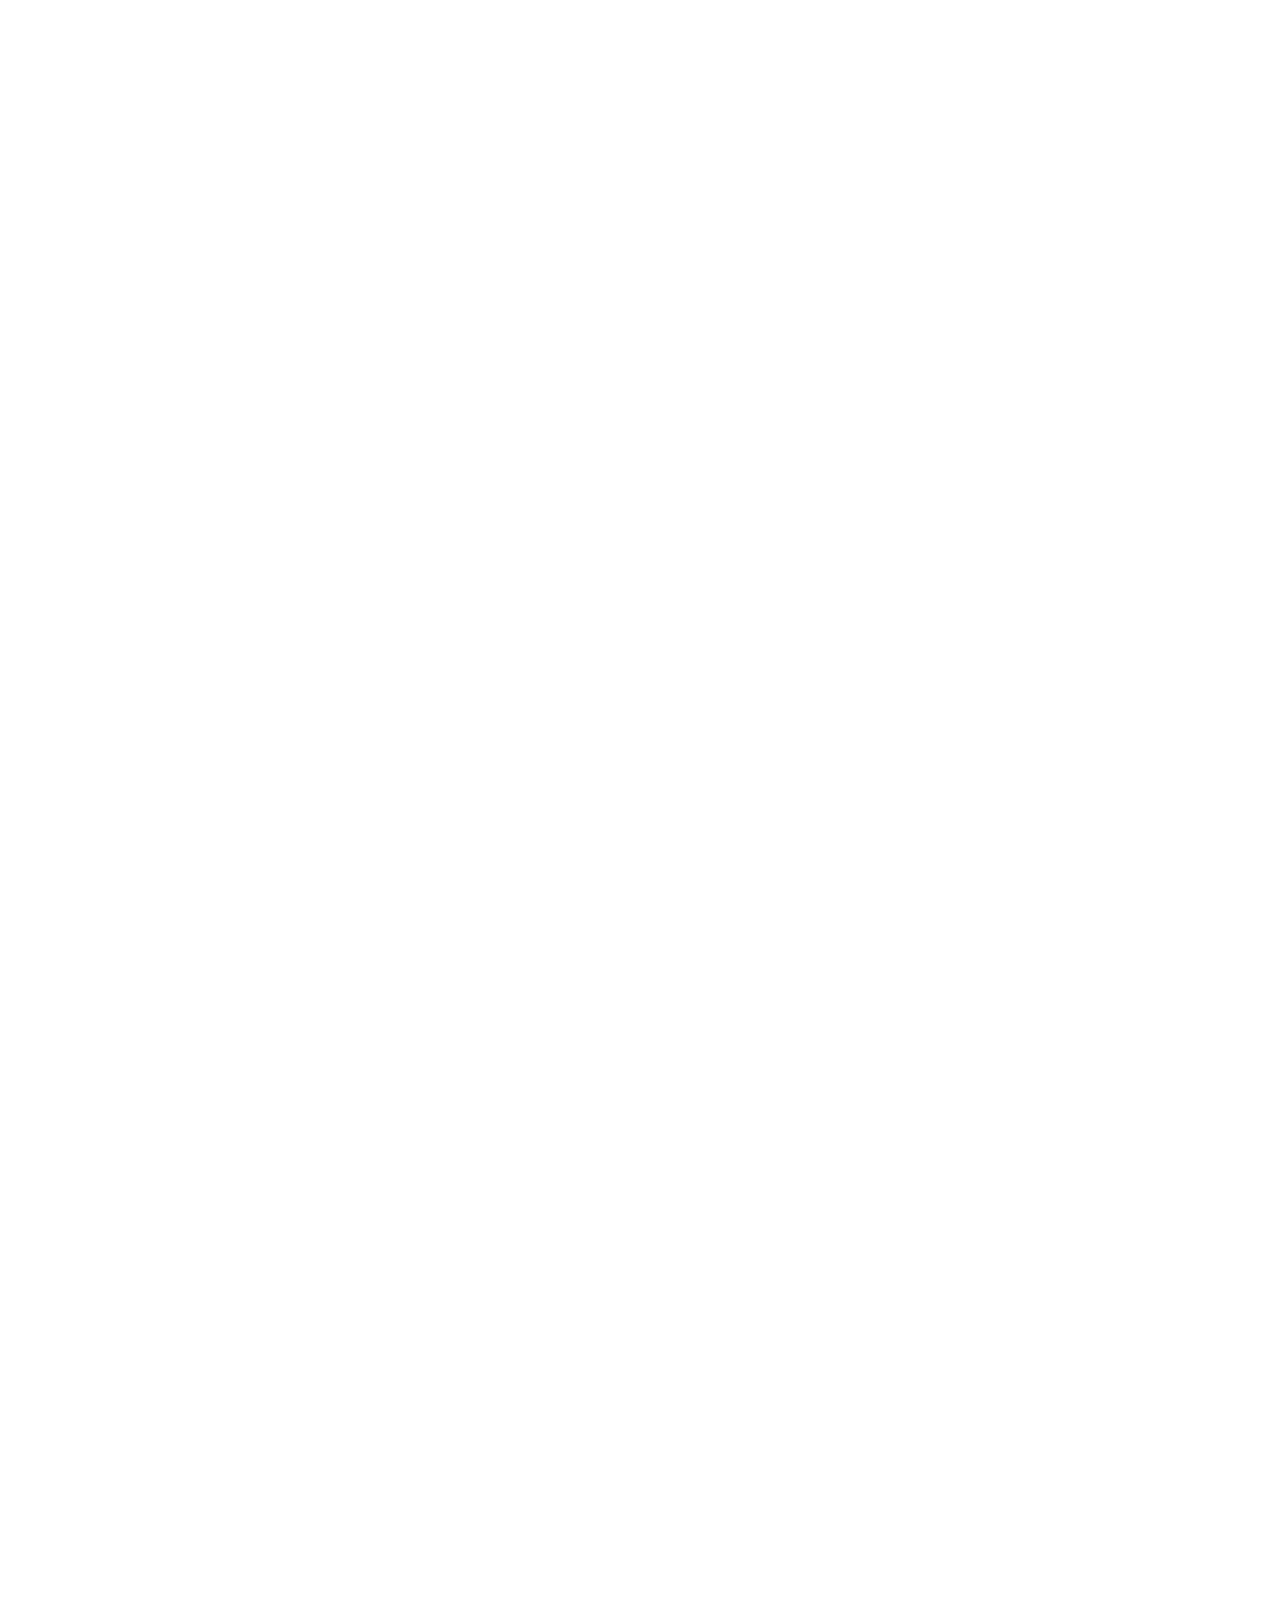
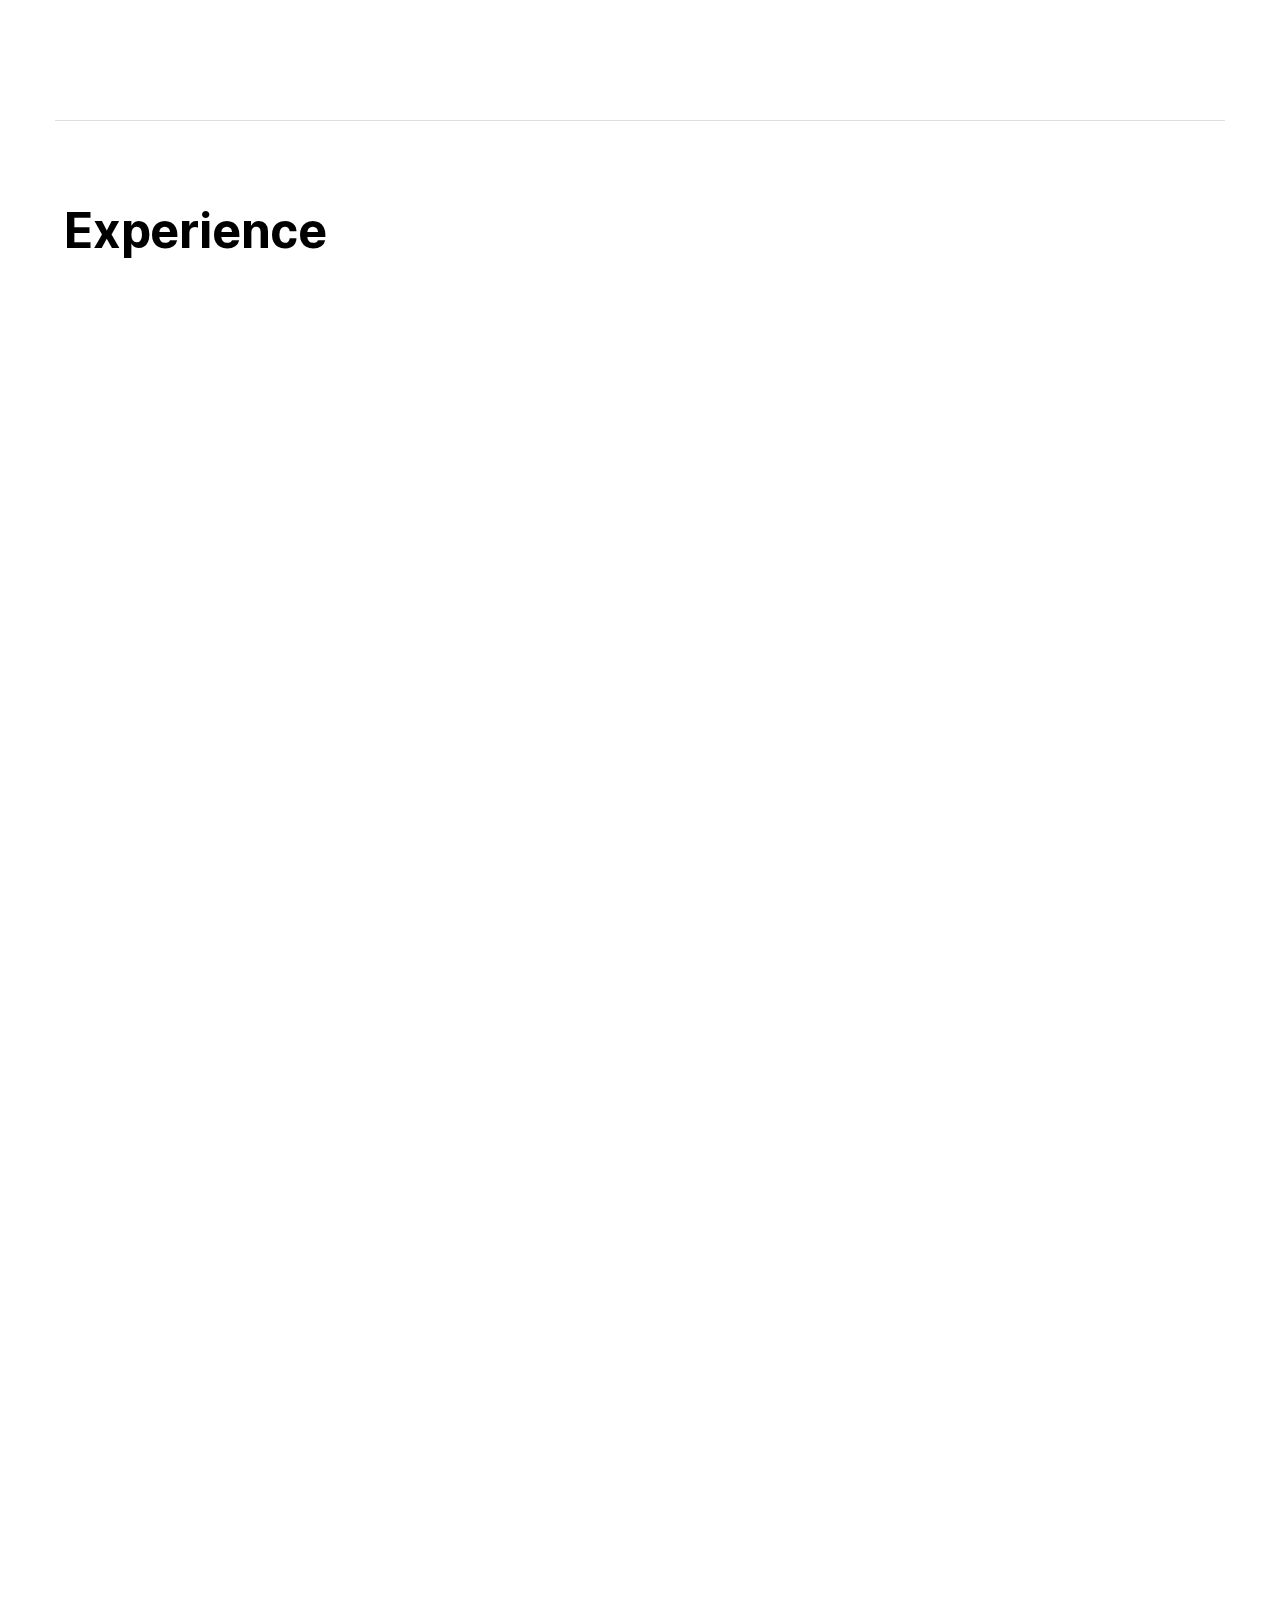
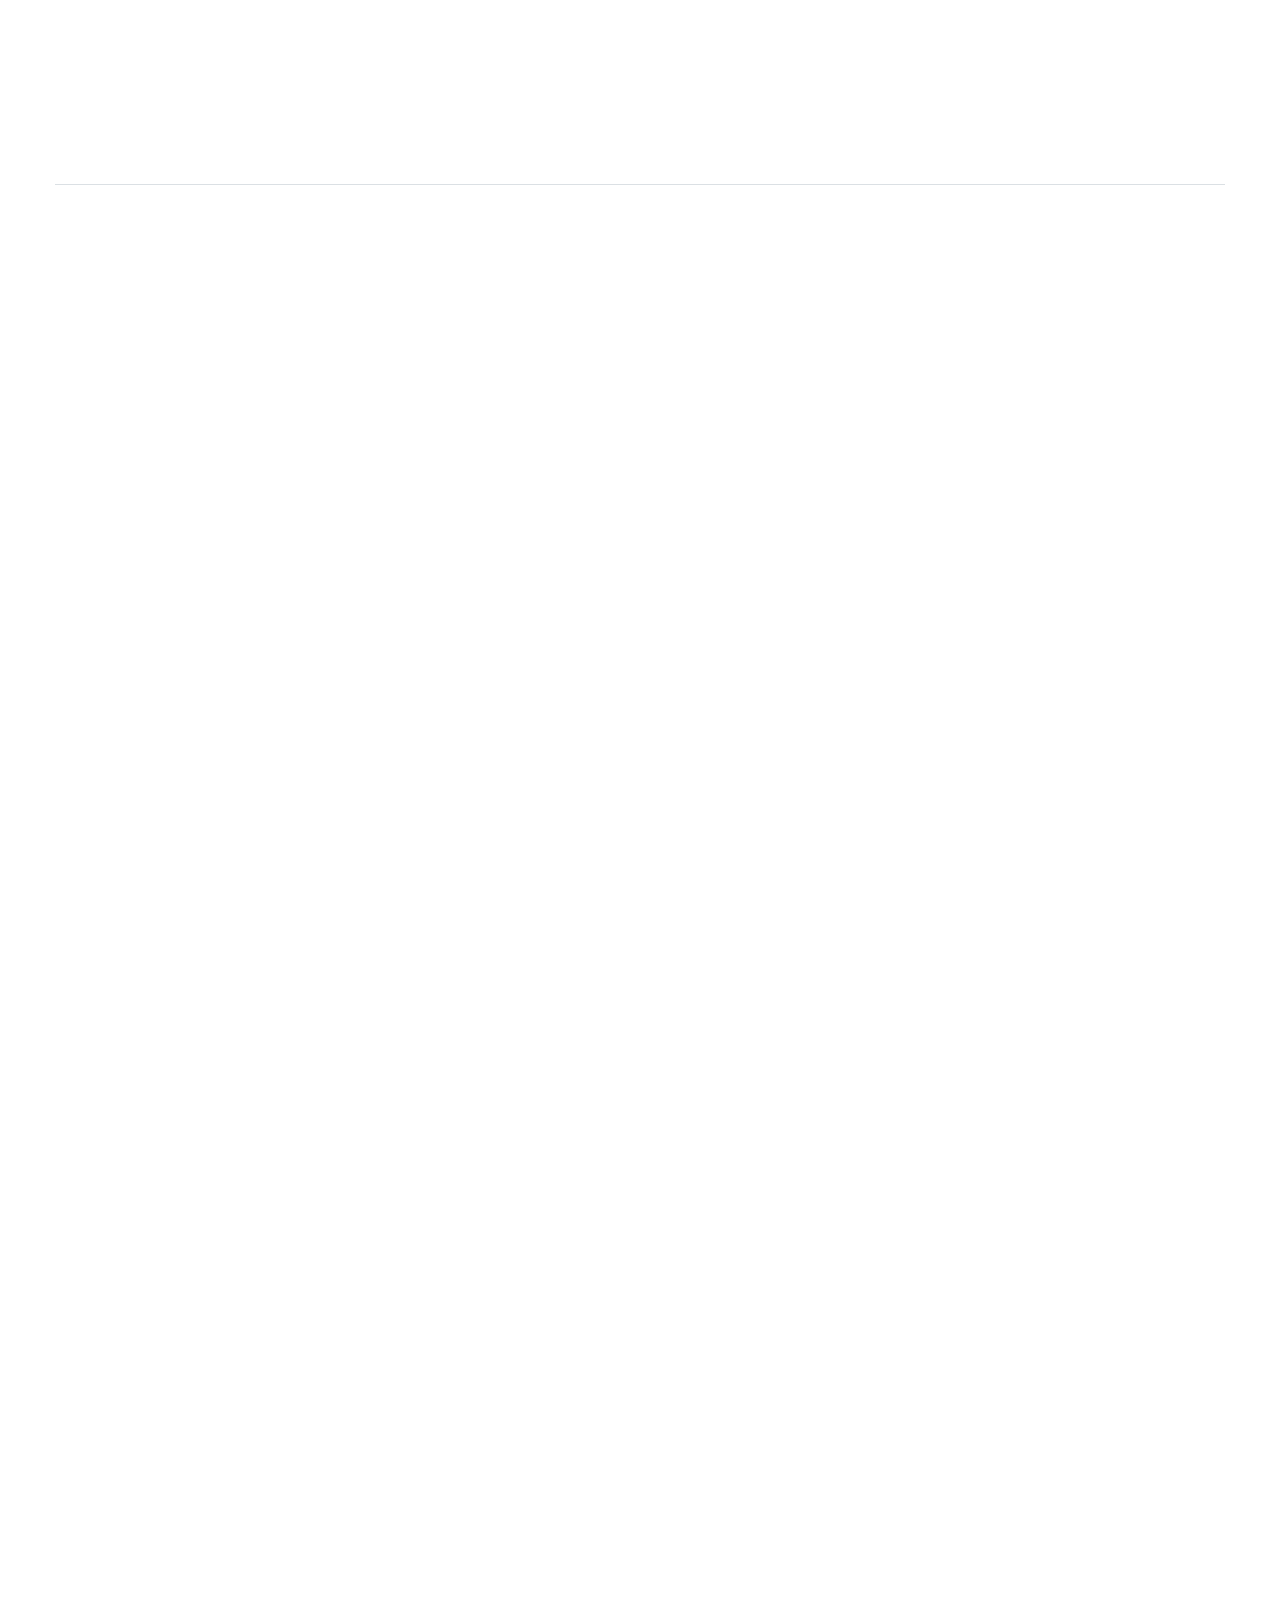
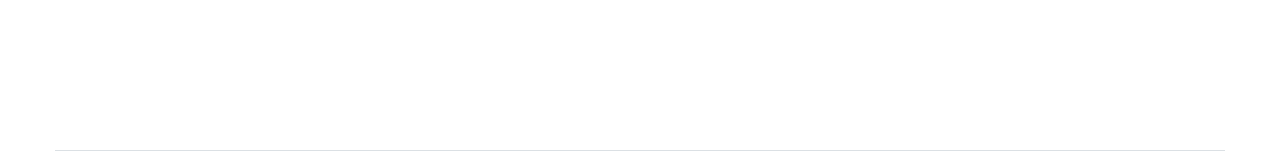
<file: index.html>
<!DOCTYPE html>
<html lang="en">

<head>
	<meta name="generator" content="Hugo 0.109.0">

    <meta charset="UTF-8"/>
<meta name="viewport" content="width=device-width, initial-scale=1.0"/>
<meta http-equiv="X-UA-Compatible" content="ie=edge"/>

<title>Hector Gabucio</title>
<style>
     
    .rad-fade-in {
        will-change: opacity, transform;
        animation-name: rad-fade-in-fallback;
        animation-duration: 5s;
        animation-fill-mode: both;
    }

    @keyframes rad-fade-in-fallback {
        0% {
            opacity: 0;
        }

        75% {
            opacity: 0;
        }

        100% {
            opacity: 1;
        }
    }

    .fonts-loaded .rad-fade-in.rad-waiting {
        animation-name: none;
        opacity: 0;
    }

    .fonts-loaded .rad-fade-in.rad-animate {
        animation-name: rad-fade-in;
        animation-duration: 1.1s;
        animation-fill-mode: both;
    }

    @keyframes rad-fade-in {
        0% {
            opacity: 0;
        }

        100% {
            opacity: 1;
        }
    }

     
    .rad-fade-in-long {
        will-change: opacity, transform;
        animation-name: rad-fade-in-long-fallback;
        animation-duration: 8s;
        animation-fill-mode: both;
    }

    @keyframes rad-fade-in-long-fallback {
        0% {
            opacity: 0;
        }

        75% {
            opacity: 0;
        }

        100% {
            opacity: 1;
        }
    }

    .fonts-loaded .rad-fade-in-long.rad-waiting {
        animation-name: none;
        opacity: 0;
    }

    .fonts-loaded .rad-fade-in-long.rad-animate {
        animation-name: rad-fade-in-long;
        animation-duration: 2s;
        animation-fill-mode: both;
    }

    @keyframes rad-fade-in-long {
        0% {
            opacity: 0;
        }

        20% {
            opacity: 0;
        }

        100% {
            opacity: 1;
        }
    }

     
    .rad-fade-down {
        will-change: opacity, transform;
        animation-name: rad-fade-down-fallback;
        animation-duration: 5s;
        animation-fill-mode: both;
        transform: translateY(-30px);
    }

    @keyframes rad-fade-down-fallback {
        0% {
            opacity: 0;
            transform: translateY(-30px);
        }

        75% {
            opacity: 0;
            transform: translateY(-30px);
        }

        100% {
            opacity: 1;
            transform: translateY(0);
        }
    }

    .fonts-loaded .rad-fade-down.rad-waiting {
        animation-name: none;
        opacity: 0;
        transform: translateY(-30px);
    }

    .fonts-loaded .rad-fade-down.rad-animate {
        animation-name: rad-fade-down;
        animation-duration: 1.1s;
    }

    @keyframes rad-fade-down {
        0% {
            opacity: 0;
            transform: translateY(-30px);
        }

        100% {
            opacity: 1;
            transform: translateY(0);
        }
    }

     
    .rad-scale-down {
        will-change: opacity, transform;
        animation-name: rad-scale-down-fallback;
        animation-duration: 5s;
        animation-fill-mode: both;
        transform-origin: 50% 0;
    }

    @keyframes rad-scale-down-fallback {
        0% {
            opacity: 0;
            transform: scaleY(0.95);
        }

        75% {
            opacity: 0;
            transform: scaleY(0.95);
        }

        100% {
            opacity: 1;
            transform: scaleY(1);
        }
    }

    .fonts-loaded .rad-scale-down.rad-waiting {
        animation-name: none;
        opacity: 0;
        transform: scaleY(0.95);
    }

    .fonts-loaded .rad-scale-down.rad-animate {
        animation-name: rad-scale-down;
        animation-duration: 1.1s;
        animation-fill-mode: both;
    }

    @keyframes rad-scale-down {
        0% {
            opacity: 0;
            transform: scaleY(0.95);
        }

        100% {
            opacity: 1;
            transform: scaleY(1);
        }
    }
</style>


<link rel="stylesheet" href="/css/main.css"/>

<link rel="stylesheet" href="/css/rad-icons.css"/>

<link rel="stylesheet" href="/css/custom.css"/>




<link rel="apple-touch-icon" sizes="180x180" href="/favicon/apple-touch-icon.png">
<link rel="icon" type="image/png" sizes="32x32" href="/favicon/favicon-32x32.png">
<link rel="icon" type="image/png" sizes="16x16" href="/favicon/favicon-16x16.png">
<link rel="manifest" href="/favicon/site.webmanifest">
<link rel="mask-icon" href="/favicon/safari-pinned-tab.svg" color="#5bbad5">
<meta name="msapplication-TileColor" content="#da532c">
<meta name="theme-color" content="#ffffff">



    


</head>

<body>

	<header class="header fixed-top rad-animation-group" id="header">
  <div class="container rad-fade-in">
    <nav class="navbar navbar-expand-lg navbar-light p-0">
      <a class="navbar-brand" href="/">
        <span>Héctor</span>
        <span>Gabucio</span>
        
      </a>
      <button
        class="navbar-toggler"
        type="button"
        data-toggle="collapse"
        data-target="#navbarSupportedContent, #header"
        aria-controls="navbarSupportedContent"
        aria-expanded="false"
        aria-label="Toggle navigation"
      >
        <span class="navbar-toggler-icon"></span>
      </button>

      <div class="collapse navbar-collapse" id="navbarSupportedContent">
        <ul class="navbar-nav ml-lg-auto">
          <li class="nav-item">
            <a class="nav-link" href="/">HOME</a>
          </li>
          
          <li class="nav-item">
            <a data-scroll class="nav-link" href="#about"
              >ABOUT</a
            >
          </li>
          
          <li class="nav-item">
            <a data-scroll class="nav-link" href="#portfolio"
              >PORTFOLIO</a
            >
          </li>
          
        </ul>
      </div>
    </nav>
  </div>
</header>


	
<section class="rad-showcase rad-showcase--index rad-animation-group rad-fade-down">
  <div class="rad-showcase__bg">
    <img
      class="lozad img-responsive"
      src="[data-uri]"
      data-src="/img/showcase/showcase.png"
      data-srcset="/img/showcase/showcase.png 1x, /img/showcase/showcase@2x.png 2x"
      alt="Showcase keyboard and mouse image"
    />
  </div>
  <div class="container">
    <div class="row">
      <div class="col-12 col-sm-12 col-md-8 col-lg-7 col-xl-6">
        <h1 class="display-1">
          Hello, I’m Héctor.
          <br />
          <span
            >Software Engineer</span
          >
        </h1>
        <p class="lead">
          
        </p>
        <a
          href="https://drive.google.com/file/d/1uUgy-uYP56-m3npELGXdrj0GT_cR24fA/view"
          class="btn btn-primary"
        >
          <i class="icon-profile-fill"></i>
          My Resume
        </a>
      </div>
    </div>
    <div class="row platform-links">
      <div class="col-12">
        
        <a href="https://www.linkedin.com/in/hectorjosecompangabucio/" target="_blank"
          ><i class="icon-linkedin-line"></i
        ></a>
        
        <a href="https://github.com/hectorgabucio" target="_blank"
          ><i class="icon-github-line"></i
        ></a>
        
        <a href="mailto:hectorcompangabucio@gmail.com" target="_blank"
          ><i class="icon-mail-fill"></i
        ></a>
        
      </div>
    </div>
  </div>
  <div class="rad-showcase__bg rad-showcase__bg--mobile">
    <img
      class="lozad img-responsive"
      src="[data-uri]"
      data-src="/img/showcase/showcase-mobile.jpg"
      alt="Showcase keyboard and mouse image"
    />
  </div>
</section>



	
<section class="section rad-animation-group pb-0" id="about">
  <div class="container rad-fade-down">
    <div class="row d-flex flex-column-reverse flex-md-row">
      <div class="about__profile-picture col-12 col-md-6">
        <img
          class="lozad img-responsive image-left-overflow"
          src="[data-uri]"
          data-src="/img/who-am-i/hector.jpeg"
          data-srcset="/img/who-am-i/hector.jpeg 1x, /img/who-am-i/hector@2x.jpeg 2x"
          alt="Profile Picture"
        />
      </div>
      <div class="col-12 col-md-6 my-auto my-auto">
        <h2>Who am I?</h2>
        <p class="lead">
          Software engineer with 4 years of experience working in backend development. I describe myself as a very adaptive and self-motivated person. From working on consulting on big projects with a lot of people, passing to product development with high emphasis in quality, and finally in a small startup with a “move fast, break things' philosophy, I’m always comfortable with any challenge, and I’ll be able to face it autonomously and self-sufficiently. <br>Although I’m capable of working alone and owning a part of a product development, I love the feeling of working in a team, and I think that humor is a key to success at work. </p>
        </p>

      </div>
    </div>
  </div>
</section>



	
<section class="section section--border-bottom rad-animation-group">
    <div class="container">
        <div class="row rad-fade-down">
            <div class="col-12">
                <h2>Education</h2>
                <div class="row pt-2 pt-md-4">
                    
                    <div class="col-12 col-sm-6 mb-4 mb-sm-0">
                        <div class="education">
                            <div class="education__date">2016-2018</div>
                            <div class="education__title">University of Alicante</div>
                            <div class="education__degree">
                                Master in Computer Science
                            </div>
                        </div>
                    </div>
                    
                    <div class="col-12 col-sm-6 mb-4 mb-sm-0">
                        <div class="education">
                            <div class="education__date">2012-2016</div>
                            <div class="education__title">University of Alicante</div>
                            <div class="education__degree">
                                Bachelor in Computer Science
                            </div>
                        </div>
                    </div>
                    
                </div>
            </div>
        </div>
    </div>
</section>



	
<section class="section section--border-bottom rad-animation-group">
    <div class="container">
        <h2>Experience</h2>
        <div class="row flex-column-reverse flex-md-row rad-fade-down">
            <div class="col-12">
                
                <div class="experience">
                    <div class="experience__date">Nov 2020 - Nov 2022 (2 years)</div>
                    <div class="experience__title">Backend software developer</div>
                    <div class="experience__company">Tacter</div>
                    <div class="experience__description"><p>Being part of an early stage startup that provides apps for videogames assistance and coaching, I managed completely the backend of the company, providing API’s for our Android &amp; IOS apps, being in charge of managing our AWS infrastructure and taking critical technical decisions to ensure that our users receive a stable and scalable system. <br><br><strong>Technology stack</strong>:<br> ● Node.js, Typescript.<br> ● PostgreSQL<br> ● Git &amp; Github.<br> ● CI: Github Actions.<br> ● ESLint for code linting.<br> ● Jest for testing.<br> ● Firebase for users auth.<br> ● AWS related: Elastic Beanstalk for our backend API servers, ECS clusters, AWS Lambda for serverless functions, RDS for managed Postgres databases, DynamoDB, Elasticache for managed Redis servers, Cloudwatch for logging and monitoring, S3 for static assets, Cloudfront as CDN.<br></p></div>

                </div>
                
                <div class="experience">
                    <div class="experience__date">Nov 2019 - Nov 2020 (1 year)</div>
                    <div class="experience__title">Software developer</div>
                    <div class="experience__company">Goldcar</div>
                    <div class="experience__description"><p>Member of the Document Validation Squad, responsible of scanning the client&rsquo;s documentation (ID, passport) in order to be able to rent a car in Goldcar as fast as possible. This team works following Agile principles and has a strong emphasis on quality assurance. <br><br><strong>Technology stack</strong>:<br> ● Java 8/11, Spring Boot.<br> ● SQL Server.<br> ● Git &amp; Bitbucket/Gitlab<br> ● CI: Jenkins &amp; Gitlab CI.<br> ● SonarQube for code analysis.<br> ● JUnit, Mockito, Wiremock, Pact and FitNesse for testing.<br> ● Notion for team knowledge, Jira as main source for managing tasks and agile sprints.<br></p></div>

                </div>
                
                <div class="experience">
                    <div class="experience__date">Nov 2018 - Nov 2019 (1 year)</div>
                    <div class="experience__title">Junior Software developer</div>
                    <div class="experience__company">Altia</div>
                    <div class="experience__description"><p>Working for a consulting company, my client was Inditex, one of the largest spanish companies. I developed multiple microservices of vital importance for the intranet of Inditex (human resources, sales, logistics). I also migrated some old web services hosted in Weblogic servers to the new Openshift Platform. <br><br><strong>Technology stack</strong>:<br> ● Java 7 &amp; 8, Spring and Spring boot as web frameworks.<br> ● Oracle database server.<br> ● Git &amp; Bitbucket.<br> ● CI: Bamboo.<br> ● SonarQube for code analysis.<br> ● Junit and Mockito for testing.<br> ● Confluence for team knowledge, Jira to release management and deployment of microservices.</p></div>

                </div>
                
            </div>
            
        </div>
    </div>
</section>



	
<section id="portfolio" class="section section--border-bottom">
  <div class="container">
    <h2 class=" rad-animation-group rad-fade-down">
      My projects
    </h2>
    <div class="row row--padded rad-animation-group rad-fade-down">
      <div class="col-12">
        <div class="clients">
          
        </div>
      </div>
    </div>
    
    <div
      class="row row--padded rad-animation-group rad-fade-down flex-column-reverse flex-md-row"
    >
      
      <div class="col-12 col-md-5 mt-4 mt-md-0 my-md-auto">
        <h3>Taterubot - Audio messages with your friends on Discord </h3>
        <p class="lead">
          Taterubot is a Discord bot that allows recording voice messages and sending them on your server. Go + Postgres + Discord API + ffmpeg + Docker + AMPQ + Hexagonal Architecture + Github actions
        </p>
        <a href="https://github.com/hectorgabucio/taterubot-dc" class="btn btn-primary"
          >Visit project site<i class="icon-arrow-right"></i
        ></a>
      </div>
      <div class="col-12 col-md-7 pl-md-0 text-right">
        <img
          class='lozad img-responsive img-clip-left-backward'
          src="[data-uri]"
          data-src="/img/works/taterubot.gif"
          data-srcset="/img/works/taterubot.gif 1x, /img/works/taterubot.gif 2x"
          alt="Taterubot - Audio messages with your friends on Discord "
        />
      </div>
      
    </div>
    
    <div
      class="row row--padded rad-animation-group rad-fade-down "
    >
      
      <div class="col-12 col-md-7 pl-md-0 text-right">
        <img
          class='lozad img-responsive img-clip-right-backward'
          src="[data-uri]"
          data-src="/img/works/donotdevelopapp.webp"
          data-srcset="/img/works/donotdevelopapp.webp 1x, /img/works/donotdevelopapp.webp 2x"
          alt="Do not develop my app - Showcase of microservices in k8s"
        />
      </div>
      <div class="col-12 col-md-5 mt-4 mt-md-0 my-md-auto">
        <h3>Do not develop my app - Showcase of microservices in k8s</h3>
        <p class="lead">
          Overly complicated project just to collect Rick and Morty cards. Go &#43; React &#43; CockroachDB &#43; Microservices &#43; Docker &#43; GRPC &#43; Google Sign in &#43; CI/CD with Github Actions &#43; GKE
        </p>
        <a href="https://github.com/hectorgabucio/donotdevelopmyapp" class="btn btn-primary"
          >Visit project site<i class="icon-arrow-right"></i
        ></a>
      </div>
      
    </div>
    
    <div
      class="row row--padded rad-animation-group rad-fade-down flex-column-reverse flex-md-row"
    >
      
      <div class="col-12 col-md-5 mt-4 mt-md-0 my-md-auto">
        <h3>Open source contributions to Mattermost</h3>
        <p class="lead">
          Tech used: mainly Go. I haved contributed to this public open source project, both in the core server and in different plugins(Jira, Github&hellip;). You can go to the Github pages of Mattermost and filter closed PR&rsquo;s by my github handle hectorgabucio.
        </p>
        <a href="https://github.com/mattermost/mattermost-server" class="btn btn-primary"
          >Visit project site<i class="icon-arrow-right"></i
        ></a>
      </div>
      <div class="col-12 col-md-7 pl-md-0 text-right">
        <img
          class='lozad img-responsive img-clip-left-forward'
          src="[data-uri]"
          data-src="/img/works/mattermost.png"
          data-srcset="/img/works/mattermost.png 1x, /img/works/mattermost.png 2x"
          alt="Open source contributions to Mattermost"
        />
      </div>
      
    </div>
    
  </div>
</section>



    


    


    


	

    <script src='/js/rad-animations.js'></script>
<script src='/js/library/lozad.min.js'></script>
<script>
  window.addEventListener("load", function() {
    var observer = window.lozad(".lozad", {
      rootMargin: window.innerHeight / 2 + "px 0px",
      threshold: 0.01
    }); 
    observer.observe();
  });
</script>
<script src='/js/library/jquery-3.3.1.slim.min.js'></script>
<script src='/js/library/bootstrap.min.js'></script>
<script src='/js/sticky-header.js'></script>
<script src='/js/library/smooth-scroll.polyfills.min.js'></script>
<script src='/js/library/fontfaceobserver.js'></script>
<script>
  (function(w) {
    
    if (w.document.documentElement.className.indexOf("fonts-loaded") > -1) {
      return;
    }
    var fontA = new w.FontFaceObserver("Inter", {
      weight: 300
    });
    var fontB = new w.FontFaceObserver("Inter", {
      weight: 400
    });
    var fontC = new w.FontFaceObserver("Inter", {
      weight: 500
    });
    var fontD = new w.FontFaceObserver("Inter", {
      weight: 600
    });
    var fontE = new w.FontFaceObserver("Inter", {
      weight: 700
    });
    var fontF = new w.FontFaceObserver("Inter", {
      weight: 900
    });
    w.Promise.all([fontA.load(), fontC.load(), fontF.load()]).then(function() {
      w.document.documentElement.className += " fonts-loaded";
    });
  })(this);
</script>
<script>
  const scroll = new SmoothScroll('a[href*="#"]');
    $('a.nav-link').on('click', () => {
      const navbar = $('.navbar-collapse');
      if (navbar && navbar.hasClass('show')) {
        $('.navbar-toggler').click();
      }
    })
</script>

</body>

</html>
</file>
<file: css/main.css>
.popover,.tooltip,address{font-style:normal}.breadcrumb-item+.breadcrumb-item:hover::before,.btn-link,.btn:hover,.card-link:hover,.dropdown-item.active,.dropdown-item:active,.dropdown-item:focus,.dropdown-item:hover,.nav-link:focus,.nav-link:hover,.navbar-brand:focus,.navbar-brand:hover,.navbar-toggler:focus,.navbar-toggler:hover,.page-link:hover,a,a.badge:focus,a.badge:hover,a:not([href]):not([tabindex]),a:not([href]):not([tabindex]):focus,a:not([href]):not([tabindex]):hover{text-decoration:none}.accordion>.card,.collapsing,.dropdown-divider,.modal-open,.progress,.toast,svg{overflow:hidden}img,svg{vertical-align:middle}.dropdown-menu,.tooltip,body,caption{text-align:left}.popover,.tooltip,button,select{text-transform:none}pre,textarea{overflow:auto}.badge,progress,sub,sup{vertical-align:baseline}.custom-range,.custom-select,[type=search]{-webkit-appearance:none}@font-face{font-family:AutumnMoon;src:url(../fonts/autumn-moon/AutumnMoon.woff) format("woff"),url(../fonts/autumn-moon/AutumnMoon.woff2) format("woff2");font-weight:400;font-style:normal}@font-face{font-family:Inter;font-style:normal;font-weight:300;src:url(../fonts/inter/Inter-Light.woff2) format("woff2"),url(../fonts/inter/Inter-Light.woff) format("woff")}@font-face{font-family:Inter;font-style:normal;font-weight:400;src:url(../fonts/inter/Inter-Regular.woff2) format("woff2"),url(../fonts/inter/Inter-Regular.woff) format("woff")}@font-face{font-family:Inter;font-style:normal;font-weight:500;src:url(../fonts/inter/Inter-Medium.woff2) format("woff2"),url(../fonts/inter/Inter-Medium.woff) format("woff")}@font-face{font-family:Inter;font-style:normal;font-weight:600;src:url(../fonts/inter/Inter-SemiBold.woff2) format("woff2"),url(../fonts/inter/Inter-SemiBold.woff) format("woff")}@font-face{font-family:Inter;font-style:normal;font-weight:700;src:url(../fonts/inter/Inter-Bold.woff2) format("woff2"),url(../fonts/inter/Inter-Bold.woff) format("woff")}@font-face{font-family:Inter;font-style:normal;font-weight:800;src:url(../fonts/inter/Inter-ExtraBold.woff2) format("woff2"),url(../fonts/inter/Inter-ExtraBold.woff) format("woff")}@-webkit-keyframes right-to-left{0%{-webkit-transform:translateX(180%);transform:translateX(180%)}100%{-webkit-transform:translateX(0);transform:translateX(0)}}@keyframes right-to-left{0%{-webkit-transform:translateX(180%);transform:translateX(180%)}100%{-webkit-transform:translateX(0);transform:translateX(0)}}@-webkit-keyframes right-to-left-out{0%{-webkit-transform:translateX(0);transform:translateX(0)}100%{-webkit-transform:translateX(180%);transform:translateX(180%)}}@keyframes right-to-left-out{0%{-webkit-transform:translateX(0);transform:translateX(0)}100%{-webkit-transform:translateX(180%);transform:translateX(180%)}}@-webkit-keyframes left-to-right{0%{opacity:0;-webkit-transform:translateX(-20%);transform:translateX(-20%)}100%{opacity:1;-webkit-transform:translateX(0);transform:translateX(0)}}@keyframes left-to-right{0%{opacity:0;-webkit-transform:translateX(-20%);transform:translateX(-20%)}100%{opacity:1;-webkit-transform:translateX(0);transform:translateX(0)}}@-webkit-keyframes left-to-right-out{0%{-webkit-transform:translateX(0);transform:translateX(0)}100%{-webkit-transform:translateX(-180%);transform:translateX(-180%)}}@keyframes left-to-right-out{0%{-webkit-transform:translateX(0);transform:translateX(0)}100%{-webkit-transform:translateX(-180%);transform:translateX(-180%)}}@-webkit-keyframes newsletter-notification-in{0%{top:100%}100%{top:calc(100% + 10px)}}@keyframes newsletter-notification-in{0%{top:100%}100%{top:calc(100% + 10px)}}@-webkit-keyframes fade-in{0%{opacity:0}100%{opacity:1}}@keyframes fade-in{0%{opacity:0}100%{opacity:1}}@-webkit-keyframes stretch-in{0%{width:0}100%{width:100%}}@keyframes stretch-in{0%{width:0}100%{width:100%}}@-webkit-keyframes slide-to-right{0%{opacity:0;-webkit-transform:translateX(-70px);transform:translateX(-70px)}100%{opacity:1;-webkit-transform:translateX(0);transform:translateX(0)}}@keyframes slide-to-right{0%{opacity:0;-webkit-transform:translateX(-70px);transform:translateX(-70px)}100%{opacity:1;-webkit-transform:translateX(0);transform:translateX(0)}}@-webkit-keyframes slide-to-left{0%{opacity:0;-webkit-transform:translateX(70px);transform:translateX(70px)}100%{-webkit-transform:translateX(0);transform:translateX(0);opacity:1}}@keyframes slide-to-left{0%{opacity:0;-webkit-transform:translateX(70px);transform:translateX(70px)}100%{-webkit-transform:translateX(0);transform:translateX(0);opacity:1}}@-webkit-keyframes fade-out{0%{opacity:1}100%{opacity:0}}@keyframes fade-out{0%{opacity:1}100%{opacity:0}}@-webkit-keyframes animated-node-enter-to-right{0%{opacity:0;-webkit-transform:translateX(-30px);transform:translateX(-30px)}100%{opacity:1;-webkit-transform:translateX(0);transform:translateX(0)}}@keyframes animated-node-enter-to-right{0%{opacity:0;-webkit-transform:translateX(-30px);transform:translateX(-30px)}100%{opacity:1;-webkit-transform:translateX(0);transform:translateX(0)}}@-webkit-keyframes animated-node-enter-to-left{0%{opacity:0;-webkit-transform:translateX(60px);transform:translateX(60px)}100%{opacity:1;-webkit-transform:translateX(0);transform:translateX(0)}}@keyframes animated-node-enter-to-left{0%{opacity:0;-webkit-transform:translateX(60px);transform:translateX(60px)}100%{opacity:1;-webkit-transform:translateX(0);transform:translateX(0)}}@-webkit-keyframes animated-node-enter-to-top{0%{opacity:0;-webkit-transform:translateY(40px);transform:translateY(40px)}100%{opacity:1;-webkit-transform:translateX(0);transform:translateX(0)}}@keyframes animated-node-enter-to-top{0%{opacity:0;-webkit-transform:translateY(40px);transform:translateY(40px)}100%{opacity:1;-webkit-transform:translateX(0);transform:translateX(0)}}/*!
 * Bootstrap Reboot v4.3.1 (https://getbootstrap.com/)
 * Copyright 2011-2019 The Bootstrap Authors
 * Copyright 2011-2019 Twitter, Inc.
 * Licensed under MIT (https://github.com/twbs/bootstrap/blob/master/LICENSE)
 * Forked from Normalize.css, licensed MIT (https://github.com/necolas/normalize.css/blob/master/LICENSE.md)
 *//*!
 * Bootstrap Grid v4.3.1 (https://getbootstrap.com/)
 * Copyright 2011-2019 The Bootstrap Authors
 * Copyright 2011-2019 Twitter, Inc.
 * Licensed under MIT (https://github.com/twbs/bootstrap/blob/master/LICENSE)
 */html{box-sizing:border-box;-ms-overflow-style:scrollbar;font-family:sans-serif;line-height:1.15;-webkit-text-size-adjust:100%;-webkit-tap-highlight-color:transparent}.popover,.tooltip,body{font-family:-apple-system,BlinkMacSystemFont,"Segoe UI",Roboto,"Helvetica Neue",Arial,"Noto Sans",sans-serif,"Apple Color Emoji","Segoe UI Emoji","Segoe UI Symbol","Noto Color Emoji"}article,aside,figcaption,figure,footer,header,hgroup,legend,main,nav,section{display:block}label,output{display:inline-block}dl,h1,h2,h3,h4,h5,h6,ol,p,pre,ul{margin-top:0}dd,label,legend{margin-bottom:.5rem}/*!
 * Bootstrap v4.3.1 (https://getbootstrap.com/)
 * Copyright 2011-2019 The Bootstrap Authors
 * Copyright 2011-2019 Twitter, Inc.
 * Licensed under MIT (https://github.com/twbs/bootstrap/blob/master/LICENSE)
 */:root{--blue:#007bff;--indigo:#6610f2;--purple:#6f42c1;--pink:#e83e8c;--red:#dc3545;--orange:#fd7e14;--yellow:#ffc107;--green:#28a745;--teal:#20c997;--cyan:#17a2b8;--white:#fff;--gray:#6c757d;--gray-dark:#343a40;--primary:#007bff;--secondary:#6c757d;--success:#28a745;--info:#17a2b8;--warning:#ffc107;--danger:#dc3545;--light:#f8f9fa;--dark:#343a40;--breakpoint-xs:0;--breakpoint-sm:576px;--breakpoint-md:768px;--breakpoint-lg:992px;--breakpoint-xl:1200px;--font-family-sans-serif:-apple-system,BlinkMacSystemFont,"Segoe UI",Roboto,"Helvetica Neue",Arial,"Noto Sans",sans-serif,"Apple Color Emoji","Segoe UI Emoji","Segoe UI Symbol","Noto Color Emoji";--font-family-monospace:SFMono-Regular,Menlo,Monaco,Consolas,"Liberation Mono","Courier New",monospace}*,::after,::before{box-sizing:border-box}body{margin:0;font-size:1rem;font-weight:400;line-height:1.5;color:#212529;background-color:#fff}dt,kbd kbd{font-weight:700}[tabindex="-1"]:focus{outline:0!important}abbr[data-original-title],abbr[title]{-webkit-text-decoration:underline dotted;text-decoration:underline dotted;cursor:help;border-bottom:0;-webkit-text-decoration-skip-ink:none;text-decoration-skip-ink:none}address{margin-bottom:1rem;line-height:inherit}dl,ol,ul{margin-bottom:1rem}ol ol,ol ul,ul ol,ul ul{margin-bottom:0}dd{margin-left:0}blockquote,figure{margin:0 0 1rem}b,strong{font-weight:bolder}small{font-size:80%}sub,sup{position:relative;font-size:75%;line-height:0}sub{bottom:-.25em}sup{top:-.5em}a{color:#007bff;background-color:transparent}a:hover{color:#0056b3;text-decoration:underline}a:not([href]):not([tabindex]),a:not([href]):not([tabindex]):focus,a:not([href]):not([tabindex]):hover{color:inherit}a:not([href]):not([tabindex]):focus{outline:0}code,kbd,pre,samp{font-family:SFMono-Regular,Menlo,Monaco,Consolas,"Liberation Mono","Courier New",monospace;font-size:1em}pre{margin-bottom:1rem}img{border-style:none}table{border-collapse:collapse}caption{padding-top:.75rem;padding-bottom:.75rem;color:#6c757d;caption-side:bottom}th{text-align:inherit}button{border-radius:0}button:focus{outline:dotted 1px;outline:-webkit-focus-ring-color auto 5px}button,input,optgroup,select,textarea{margin:0;font-family:inherit;font-size:inherit;line-height:inherit}button,input{overflow:visible}select{word-wrap:normal}[type=button],[type=reset],[type=submit],button{-webkit-appearance:button}[type=button]:not(:disabled),[type=reset]:not(:disabled),[type=submit]:not(:disabled),button:not(:disabled){cursor:pointer}[type=button]::-moz-focus-inner,[type=reset]::-moz-focus-inner,[type=submit]::-moz-focus-inner,button::-moz-focus-inner{padding:0;border-style:none}input[type=checkbox],input[type=radio]{box-sizing:border-box;padding:0}input[type=date],input[type=datetime-local],input[type=month],input[type=time]{-webkit-appearance:listbox}textarea{resize:vertical}fieldset{min-width:0;padding:0;margin:0;border:0}legend{width:100%;max-width:100%;padding:0;font-size:1.5rem;line-height:inherit;color:inherit;white-space:normal}.blockquote,hr{margin-bottom:1rem}[type=number]::-webkit-inner-spin-button,[type=number]::-webkit-outer-spin-button{height:auto}[type=search]{outline-offset:-2px}[type=search]::-webkit-search-decoration{-webkit-appearance:none}::-webkit-file-upload-button{font:inherit;-webkit-appearance:button}.display-2,.display-3,.display-4{font-weight:300;line-height:1.2}summary{display:list-item;cursor:pointer}template{display:none}[hidden]{display:none!important}.h1,h1{font-size:2.5rem}.h2,h2{font-size:2rem}.h3,h3{font-size:1.75rem}.close,.h4,h4{font-size:1.5rem}.h5,h5{font-size:1.25rem}.h6,h6{font-size:1rem}.display-2{font-size:5.5rem}.display-3{font-size:4.5rem}.display-4{font-size:3.5rem}hr{box-sizing:content-box;height:0;overflow:visible;margin-top:1rem;border:0;border-top:1px solid rgba(0,0,0,.1)}.img-fluid,.img-thumbnail{max-width:100%;height:auto}.small,small{font-size:80%;font-weight:400}.mark,mark{padding:.2em;background-color:#fcf8e3}.list-inline,.list-unstyled{padding-left:0;list-style:none}.list-inline-item{display:inline-block}.list-inline-item:not(:last-child){margin-right:.5rem}.initialism{font-size:90%;text-transform:uppercase}.blockquote{font-size:1.25rem}.blockquote-footer{display:block;font-size:80%;color:#6c757d}.blockquote-footer::before{content:"\2014\00A0"}.dropdown-toggle::after,.dropleft .dropdown-toggle::after,.dropleft .dropdown-toggle::before,.dropright .dropdown-toggle::after,.dropup .dropdown-toggle::after{content:""}.img-thumbnail{padding:.25rem;background-color:#fff;border:1px solid #dee2e6;border-radius:.25rem}.figure{display:inline-block}.figure-img{margin-bottom:.5rem;line-height:1}.form-group,.table{margin-bottom:1rem}.figure-caption{font-size:90%;color:#6c757d}code,kbd{font-size:87.5%}a>code,pre code{color:inherit}code{color:#e83e8c;word-break:break-word}kbd{padding:.2rem .4rem;color:#fff;background-color:#212529;border-radius:.2rem}kbd kbd{padding:0;font-size:100%}pre{display:block;font-size:87.5%;color:#212529}pre code{font-size:inherit;word-break:normal}.pre-scrollable{max-height:340px;overflow-y:scroll}.container{width:100%;margin-right:auto;margin-left:auto}@media (min-width:576px){.container{max-width:540px}}@media (min-width:768px){.container{max-width:720px}}@media (min-width:992px){.container{max-width:960px}}@media (min-width:1200px){.container{max-width:1140px}}.col,.col-auto{max-width:100%}.container-fluid{width:100%;padding-right:15px;padding-left:15px;margin-right:auto;margin-left:auto}.row{display:-webkit-box;display:flex;flex-wrap:wrap;margin-right:-15px;margin-left:-15px}.no-gutters{margin-right:0;margin-left:0}.no-gutters>.col,.no-gutters>[class*=col-]{padding-right:0;padding-left:0}.col,.col-1,.col-10,.col-11,.col-12,.col-2,.col-3,.col-4,.col-5,.col-6,.col-7,.col-8,.col-9,.col-auto,.col-lg,.col-lg-1,.col-lg-10,.col-lg-11,.col-lg-12,.col-lg-2,.col-lg-3,.col-lg-4,.col-lg-5,.col-lg-6,.col-lg-7,.col-lg-8,.col-lg-9,.col-lg-auto,.col-md,.col-md-1,.col-md-10,.col-md-11,.col-md-12,.col-md-2,.col-md-3,.col-md-4,.col-md-5,.col-md-6,.col-md-7,.col-md-8,.col-md-9,.col-md-auto,.col-sm,.col-sm-1,.col-sm-10,.col-sm-11,.col-sm-12,.col-sm-2,.col-sm-3,.col-sm-4,.col-sm-5,.col-sm-6,.col-sm-7,.col-sm-8,.col-sm-9,.col-sm-auto,.col-xl,.col-xl-1,.col-xl-10,.col-xl-11,.col-xl-12,.col-xl-2,.col-xl-3,.col-xl-4,.col-xl-5,.col-xl-6,.col-xl-7,.col-xl-8,.col-xl-9,.col-xl-auto{position:relative;width:100%;padding-right:15px;padding-left:15px}.col{flex-basis:0;-webkit-box-flex:1;flex-grow:1}.col-1,.col-auto{-webkit-box-flex:0}.col-auto{flex:0 0 auto;width:auto}.col-1{flex:0 0 8.333333%;max-width:8.333333%}.col-2,.col-3{-webkit-box-flex:0}.col-2{flex:0 0 16.666667%;max-width:16.666667%}.col-3{flex:0 0 25%;max-width:25%}.col-4,.col-5{-webkit-box-flex:0}.col-4{flex:0 0 33.333333%;max-width:33.333333%}.col-5{flex:0 0 41.666667%;max-width:41.666667%}.col-6,.col-7{-webkit-box-flex:0}.col-6{flex:0 0 50%;max-width:50%}.col-7{flex:0 0 58.333333%;max-width:58.333333%}.col-8,.col-9{-webkit-box-flex:0}.col-8{flex:0 0 66.666667%;max-width:66.666667%}.col-9{flex:0 0 75%;max-width:75%}.col-10,.col-11{-webkit-box-flex:0}.col-10{flex:0 0 83.333333%;max-width:83.333333%}.col-11{flex:0 0 91.666667%;max-width:91.666667%}.col-12{-webkit-box-flex:0;flex:0 0 100%;max-width:100%}.order-first{-webkit-box-ordinal-group:0;order:-1}.order-last{-webkit-box-ordinal-group:14;order:13}.order-0{-webkit-box-ordinal-group:1;order:0}.order-1{-webkit-box-ordinal-group:2;order:1}.order-2{-webkit-box-ordinal-group:3;order:2}.order-3{-webkit-box-ordinal-group:4;order:3}.order-4{-webkit-box-ordinal-group:5;order:4}.order-5{-webkit-box-ordinal-group:6;order:5}.order-6{-webkit-box-ordinal-group:7;order:6}.order-7{-webkit-box-ordinal-group:8;order:7}.order-8{-webkit-box-ordinal-group:9;order:8}.order-9{-webkit-box-ordinal-group:10;order:9}.order-10{-webkit-box-ordinal-group:11;order:10}.order-11{-webkit-box-ordinal-group:12;order:11}.order-12{-webkit-box-ordinal-group:13;order:12}.offset-1{margin-left:8.333333%}.offset-2{margin-left:16.666667%}.offset-3{margin-left:25%}.offset-4{margin-left:33.333333%}.offset-5{margin-left:41.666667%}.offset-6{margin-left:50%}.offset-7{margin-left:58.333333%}.offset-8{margin-left:66.666667%}.offset-9{margin-left:75%}.offset-10{margin-left:83.333333%}.offset-11{margin-left:91.666667%}@media (min-width:576px){.col-sm{flex-basis:0;-webkit-box-flex:1;flex-grow:1;max-width:100%}.col-sm-auto{-webkit-box-flex:0;flex:0 0 auto;width:auto;max-width:100%}.col-sm-1{-webkit-box-flex:0;flex:0 0 8.333333%;max-width:8.333333%}.col-sm-2{-webkit-box-flex:0;flex:0 0 16.666667%;max-width:16.666667%}.col-sm-3{-webkit-box-flex:0;flex:0 0 25%;max-width:25%}.col-sm-4{-webkit-box-flex:0;flex:0 0 33.333333%;max-width:33.333333%}.col-sm-5{-webkit-box-flex:0;flex:0 0 41.666667%;max-width:41.666667%}.col-sm-6{-webkit-box-flex:0;flex:0 0 50%;max-width:50%}.col-sm-7{-webkit-box-flex:0;flex:0 0 58.333333%;max-width:58.333333%}.col-sm-8{-webkit-box-flex:0;flex:0 0 66.666667%;max-width:66.666667%}.col-sm-9{-webkit-box-flex:0;flex:0 0 75%;max-width:75%}.col-sm-10{-webkit-box-flex:0;flex:0 0 83.333333%;max-width:83.333333%}.col-sm-11{-webkit-box-flex:0;flex:0 0 91.666667%;max-width:91.666667%}.col-sm-12{-webkit-box-flex:0;flex:0 0 100%;max-width:100%}.order-sm-first{-webkit-box-ordinal-group:0;order:-1}.order-sm-last{-webkit-box-ordinal-group:14;order:13}.order-sm-0{-webkit-box-ordinal-group:1;order:0}.order-sm-1{-webkit-box-ordinal-group:2;order:1}.order-sm-2{-webkit-box-ordinal-group:3;order:2}.order-sm-3{-webkit-box-ordinal-group:4;order:3}.order-sm-4{-webkit-box-ordinal-group:5;order:4}.order-sm-5{-webkit-box-ordinal-group:6;order:5}.order-sm-6{-webkit-box-ordinal-group:7;order:6}.order-sm-7{-webkit-box-ordinal-group:8;order:7}.order-sm-8{-webkit-box-ordinal-group:9;order:8}.order-sm-9{-webkit-box-ordinal-group:10;order:9}.order-sm-10{-webkit-box-ordinal-group:11;order:10}.order-sm-11{-webkit-box-ordinal-group:12;order:11}.order-sm-12{-webkit-box-ordinal-group:13;order:12}.offset-sm-0{margin-left:0}.offset-sm-1{margin-left:8.333333%}.offset-sm-2{margin-left:16.666667%}.offset-sm-3{margin-left:25%}.offset-sm-4{margin-left:33.333333%}.offset-sm-5{margin-left:41.666667%}.offset-sm-6{margin-left:50%}.offset-sm-7{margin-left:58.333333%}.offset-sm-8{margin-left:66.666667%}.offset-sm-9{margin-left:75%}.offset-sm-10{margin-left:83.333333%}.offset-sm-11{margin-left:91.666667%}}@media (min-width:768px){.col-md{flex-basis:0;-webkit-box-flex:1;flex-grow:1;max-width:100%}.col-md-auto{-webkit-box-flex:0;flex:0 0 auto;width:auto;max-width:100%}.col-md-1{-webkit-box-flex:0;flex:0 0 8.333333%;max-width:8.333333%}.col-md-2{-webkit-box-flex:0;flex:0 0 16.666667%;max-width:16.666667%}.col-md-3{-webkit-box-flex:0;flex:0 0 25%;max-width:25%}.col-md-4{-webkit-box-flex:0;flex:0 0 33.333333%;max-width:33.333333%}.col-md-5{-webkit-box-flex:0;flex:0 0 41.666667%;max-width:41.666667%}.col-md-6{-webkit-box-flex:0;flex:0 0 50%;max-width:50%}.col-md-7{-webkit-box-flex:0;flex:0 0 58.333333%;max-width:58.333333%}.col-md-8{-webkit-box-flex:0;flex:0 0 66.666667%;max-width:66.666667%}.col-md-9{-webkit-box-flex:0;flex:0 0 75%;max-width:75%}.col-md-10{-webkit-box-flex:0;flex:0 0 83.333333%;max-width:83.333333%}.col-md-11{-webkit-box-flex:0;flex:0 0 91.666667%;max-width:91.666667%}.col-md-12{-webkit-box-flex:0;flex:0 0 100%;max-width:100%}.order-md-first{-webkit-box-ordinal-group:0;order:-1}.order-md-last{-webkit-box-ordinal-group:14;order:13}.order-md-0{-webkit-box-ordinal-group:1;order:0}.order-md-1{-webkit-box-ordinal-group:2;order:1}.order-md-2{-webkit-box-ordinal-group:3;order:2}.order-md-3{-webkit-box-ordinal-group:4;order:3}.order-md-4{-webkit-box-ordinal-group:5;order:4}.order-md-5{-webkit-box-ordinal-group:6;order:5}.order-md-6{-webkit-box-ordinal-group:7;order:6}.order-md-7{-webkit-box-ordinal-group:8;order:7}.order-md-8{-webkit-box-ordinal-group:9;order:8}.order-md-9{-webkit-box-ordinal-group:10;order:9}.order-md-10{-webkit-box-ordinal-group:11;order:10}.order-md-11{-webkit-box-ordinal-group:12;order:11}.order-md-12{-webkit-box-ordinal-group:13;order:12}.offset-md-0{margin-left:0}.offset-md-1{margin-left:8.333333%}.offset-md-2{margin-left:16.666667%}.offset-md-3{margin-left:25%}.offset-md-4{margin-left:33.333333%}.offset-md-5{margin-left:41.666667%}.offset-md-6{margin-left:50%}.offset-md-7{margin-left:58.333333%}.offset-md-8{margin-left:66.666667%}.offset-md-9{margin-left:75%}.offset-md-10{margin-left:83.333333%}.offset-md-11{margin-left:91.666667%}}@media (min-width:992px){.col-lg{flex-basis:0;-webkit-box-flex:1;flex-grow:1;max-width:100%}.col-lg-auto{-webkit-box-flex:0;flex:0 0 auto;width:auto;max-width:100%}.col-lg-1{-webkit-box-flex:0;flex:0 0 8.333333%;max-width:8.333333%}.col-lg-2{-webkit-box-flex:0;flex:0 0 16.666667%;max-width:16.666667%}.col-lg-3{-webkit-box-flex:0;flex:0 0 25%;max-width:25%}.col-lg-4{-webkit-box-flex:0;flex:0 0 33.333333%;max-width:33.333333%}.col-lg-5{-webkit-box-flex:0;flex:0 0 41.666667%;max-width:41.666667%}.col-lg-6{-webkit-box-flex:0;flex:0 0 50%;max-width:50%}.col-lg-7{-webkit-box-flex:0;flex:0 0 58.333333%;max-width:58.333333%}.col-lg-8{-webkit-box-flex:0;flex:0 0 66.666667%;max-width:66.666667%}.col-lg-9{-webkit-box-flex:0;flex:0 0 75%;max-width:75%}.col-lg-10{-webkit-box-flex:0;flex:0 0 83.333333%;max-width:83.333333%}.col-lg-11{-webkit-box-flex:0;flex:0 0 91.666667%;max-width:91.666667%}.col-lg-12{-webkit-box-flex:0;flex:0 0 100%;max-width:100%}.order-lg-first{-webkit-box-ordinal-group:0;order:-1}.order-lg-last{-webkit-box-ordinal-group:14;order:13}.order-lg-0{-webkit-box-ordinal-group:1;order:0}.order-lg-1{-webkit-box-ordinal-group:2;order:1}.order-lg-2{-webkit-box-ordinal-group:3;order:2}.order-lg-3{-webkit-box-ordinal-group:4;order:3}.order-lg-4{-webkit-box-ordinal-group:5;order:4}.order-lg-5{-webkit-box-ordinal-group:6;order:5}.order-lg-6{-webkit-box-ordinal-group:7;order:6}.order-lg-7{-webkit-box-ordinal-group:8;order:7}.order-lg-8{-webkit-box-ordinal-group:9;order:8}.order-lg-9{-webkit-box-ordinal-group:10;order:9}.order-lg-10{-webkit-box-ordinal-group:11;order:10}.order-lg-11{-webkit-box-ordinal-group:12;order:11}.order-lg-12{-webkit-box-ordinal-group:13;order:12}.offset-lg-0{margin-left:0}.offset-lg-1{margin-left:8.333333%}.offset-lg-2{margin-left:16.666667%}.offset-lg-3{margin-left:25%}.offset-lg-4{margin-left:33.333333%}.offset-lg-5{margin-left:41.666667%}.offset-lg-6{margin-left:50%}.offset-lg-7{margin-left:58.333333%}.offset-lg-8{margin-left:66.666667%}.offset-lg-9{margin-left:75%}.offset-lg-10{margin-left:83.333333%}.offset-lg-11{margin-left:91.666667%}}@media (min-width:1200px){.col-xl{flex-basis:0;-webkit-box-flex:1;flex-grow:1;max-width:100%}.col-xl-auto{-webkit-box-flex:0;flex:0 0 auto;width:auto;max-width:100%}.col-xl-1{-webkit-box-flex:0;flex:0 0 8.333333%;max-width:8.333333%}.col-xl-2{-webkit-box-flex:0;flex:0 0 16.666667%;max-width:16.666667%}.col-xl-3{-webkit-box-flex:0;flex:0 0 25%;max-width:25%}.col-xl-4{-webkit-box-flex:0;flex:0 0 33.333333%;max-width:33.333333%}.col-xl-5{-webkit-box-flex:0;flex:0 0 41.666667%;max-width:41.666667%}.col-xl-6{-webkit-box-flex:0;flex:0 0 50%;max-width:50%}.col-xl-7{-webkit-box-flex:0;flex:0 0 58.333333%;max-width:58.333333%}.col-xl-8{-webkit-box-flex:0;flex:0 0 66.666667%;max-width:66.666667%}.col-xl-9{-webkit-box-flex:0;flex:0 0 75%;max-width:75%}.col-xl-10{-webkit-box-flex:0;flex:0 0 83.333333%;max-width:83.333333%}.col-xl-11{-webkit-box-flex:0;flex:0 0 91.666667%;max-width:91.666667%}.col-xl-12{-webkit-box-flex:0;flex:0 0 100%;max-width:100%}.order-xl-first{-webkit-box-ordinal-group:0;order:-1}.order-xl-last{-webkit-box-ordinal-group:14;order:13}.order-xl-0{-webkit-box-ordinal-group:1;order:0}.order-xl-1{-webkit-box-ordinal-group:2;order:1}.order-xl-2{-webkit-box-ordinal-group:3;order:2}.order-xl-3{-webkit-box-ordinal-group:4;order:3}.order-xl-4{-webkit-box-ordinal-group:5;order:4}.order-xl-5{-webkit-box-ordinal-group:6;order:5}.order-xl-6{-webkit-box-ordinal-group:7;order:6}.order-xl-7{-webkit-box-ordinal-group:8;order:7}.order-xl-8{-webkit-box-ordinal-group:9;order:8}.order-xl-9{-webkit-box-ordinal-group:10;order:9}.order-xl-10{-webkit-box-ordinal-group:11;order:10}.order-xl-11{-webkit-box-ordinal-group:12;order:11}.order-xl-12{-webkit-box-ordinal-group:13;order:12}.offset-xl-0{margin-left:0}.offset-xl-1{margin-left:8.333333%}.offset-xl-2{margin-left:16.666667%}.offset-xl-3{margin-left:25%}.offset-xl-4{margin-left:33.333333%}.offset-xl-5{margin-left:41.666667%}.offset-xl-6{margin-left:50%}.offset-xl-7{margin-left:58.333333%}.offset-xl-8{margin-left:66.666667%}.offset-xl-9{margin-left:75%}.offset-xl-10{margin-left:83.333333%}.offset-xl-11{margin-left:91.666667%}}.invalid-tooltip,.valid-tooltip{z-index:5;max-width:100%;top:100%}.table{width:100%;color:#212529}.table td,.table th{padding:.75rem;vertical-align:top;border-top:1px solid #dee2e6}.table thead th{vertical-align:bottom;border-bottom:2px solid #dee2e6}.table tbody+tbody{border-top:2px solid #dee2e6}.table-sm td,.table-sm th{padding:.3rem}.form-control,.input-group-text{padding:.375rem .75rem;font-weight:400}.table-bordered,.table-bordered td,.table-bordered th{border:1px solid #dee2e6}.table-bordered thead td,.table-bordered thead th{border-bottom-width:2px}.table-borderless tbody+tbody,.table-borderless td,.table-borderless th,.table-borderless thead th{border:0}.table-striped tbody tr:nth-of-type(odd){background-color:rgba(0,0,0,.05)}.table-hover tbody tr:hover{color:#212529;background-color:rgba(0,0,0,.075)}.table-primary,.table-primary>td,.table-primary>th{background-color:#b8daff}.table-primary tbody+tbody,.table-primary td,.table-primary th,.table-primary thead th{border-color:#7abaff}.table-hover .table-primary:hover,.table-hover .table-primary:hover>td,.table-hover .table-primary:hover>th{background-color:#9fcdff}.table-secondary,.table-secondary>td,.table-secondary>th{background-color:#d6d8db}.table-secondary tbody+tbody,.table-secondary td,.table-secondary th,.table-secondary thead th{border-color:#b3b7bb}.table-hover .table-secondary:hover,.table-hover .table-secondary:hover>td,.table-hover .table-secondary:hover>th{background-color:#c8cbcf}.table-success,.table-success>td,.table-success>th{background-color:#c3e6cb}.table-success tbody+tbody,.table-success td,.table-success th,.table-success thead th{border-color:#8fd19e}.table-hover .table-success:hover,.table-hover .table-success:hover>td,.table-hover .table-success:hover>th{background-color:#b1dfbb}.table-info,.table-info>td,.table-info>th{background-color:#bee5eb}.table-info tbody+tbody,.table-info td,.table-info th,.table-info thead th{border-color:#86cfda}.table-hover .table-info:hover,.table-hover .table-info:hover>td,.table-hover .table-info:hover>th{background-color:#abdde5}.table-warning,.table-warning>td,.table-warning>th{background-color:#ffeeba}.table-warning tbody+tbody,.table-warning td,.table-warning th,.table-warning thead th{border-color:#ffdf7e}.table-hover .table-warning:hover,.table-hover .table-warning:hover>td,.table-hover .table-warning:hover>th{background-color:#ffe8a1}.table-danger,.table-danger>td,.table-danger>th{background-color:#f5c6cb}.table-danger tbody+tbody,.table-danger td,.table-danger th,.table-danger thead th{border-color:#ed969e}.table-hover .table-danger:hover,.table-hover .table-danger:hover>td,.table-hover .table-danger:hover>th{background-color:#f1b0b7}.table-light,.table-light>td,.table-light>th{background-color:#fdfdfe}.table-light tbody+tbody,.table-light td,.table-light th,.table-light thead th{border-color:#fbfcfc}.table-hover .table-light:hover,.table-hover .table-light:hover>td,.table-hover .table-light:hover>th{background-color:#ececf6}.table-dark,.table-dark>td,.table-dark>th{background-color:#c6c8ca}.table-dark tbody+tbody,.table-dark td,.table-dark th,.table-dark thead th{border-color:#95999c}.table-hover .table-dark:hover,.table-hover .table-dark:hover>td,.table-hover .table-dark:hover>th{background-color:#b9bbbe}.table-active,.table-active>td,.table-active>th,.table-hover .table-active:hover,.table-hover .table-active:hover>td,.table-hover .table-active:hover>th{background-color:rgba(0,0,0,.075)}.table .thead-dark th{color:#fff;background-color:#343a40;border-color:#454d55}.table .thead-light th{color:#495057;background-color:#e9ecef;border-color:#dee2e6}.table-dark{color:#fff;background-color:#343a40}.table-dark td,.table-dark th,.table-dark thead th{border-color:#454d55}.table-dark.table-bordered,.table-responsive>.table-bordered{border:0}.table-dark.table-striped tbody tr:nth-of-type(odd){background-color:rgba(255,255,255,.05)}.table-dark.table-hover tbody tr:hover{color:#fff;background-color:rgba(255,255,255,.075)}@media (max-width:575.98px){.table-responsive-sm{display:block;width:100%;overflow-x:auto;-webkit-overflow-scrolling:touch}.table-responsive-sm>.table-bordered{border:0}}@media (max-width:767.98px){.table-responsive-md{display:block;width:100%;overflow-x:auto;-webkit-overflow-scrolling:touch}.table-responsive-md>.table-bordered{border:0}}@media (max-width:991.98px){.table-responsive-lg{display:block;width:100%;overflow-x:auto;-webkit-overflow-scrolling:touch}.table-responsive-lg>.table-bordered{border:0}}@media (max-width:1199.98px){.table-responsive-xl{display:block;width:100%;overflow-x:auto;-webkit-overflow-scrolling:touch}.table-responsive-xl>.table-bordered{border:0}}.table-responsive{display:block;width:100%;overflow-x:auto;-webkit-overflow-scrolling:touch}.form-control{display:block;width:100%;height:calc(1.5em + .75rem + 2px);font-size:1rem;line-height:1.5;color:#495057;background-color:#fff;background-clip:padding-box;border:1px solid #ced4da;border-radius:.25rem;-webkit-transition:border-color .15s ease-in-out,box-shadow .15s ease-in-out;transition:border-color .15s ease-in-out,box-shadow .15s ease-in-out}@media (prefers-reduced-motion:reduce){.form-control{-webkit-transition:none;transition:none}}.badge,.btn{-webkit-transition:color .15s ease-in-out,background-color .15s ease-in-out,border-color .15s ease-in-out,box-shadow .15s ease-in-out}.form-control::-ms-expand{background-color:transparent;border:0}.form-control:focus{color:#495057;background-color:#fff;border-color:#80bdff;outline:0}.form-control::-webkit-input-placeholder{color:#6c757d;opacity:1}.form-control::-moz-placeholder{color:#6c757d;opacity:1}.form-control:-ms-input-placeholder{color:#6c757d;opacity:1}.form-control::-ms-input-placeholder{color:#6c757d;opacity:1}.form-control::placeholder{color:#6c757d;opacity:1}.form-control:disabled,.form-control[readonly]{background-color:#e9ecef;opacity:1}select.form-control:focus::-ms-value{color:#495057;background-color:#fff}.form-control-file,.form-control-range{display:block;width:100%}.col-form-label{padding-top:calc(.375rem + 1px);padding-bottom:calc(.375rem + 1px);margin-bottom:0;font-size:inherit;line-height:1.5}.col-form-label-lg{padding-top:calc(.5rem + 1px);padding-bottom:calc(.5rem + 1px);font-size:1.25rem;line-height:1.5}.col-form-label-sm{padding-top:calc(.25rem + 1px);padding-bottom:calc(.25rem + 1px);font-size:.875rem;line-height:1.5}.form-control-plaintext{display:block;width:100%;padding-top:.375rem;padding-bottom:.375rem;margin-bottom:0;line-height:1.5;color:#212529;background-color:transparent;border:solid transparent;border-width:1px 0}.form-control-plaintext.form-control-lg,.form-control-plaintext.form-control-sm{padding-right:0;padding-left:0}.form-control-sm{height:calc(1.5em + .5rem + 2px);padding:.25rem .5rem;font-size:.875rem;line-height:1.5;border-radius:.2rem}.btn-group-lg>.btn,.btn-lg,.form-control-lg{padding:.5rem 1rem;font-size:1.25rem;border-radius:.3rem;line-height:1.5}.form-control-lg{height:calc(1.5em + 1rem + 2px)}select.form-control[multiple],select.form-control[size],textarea.form-control{height:auto}.form-text{display:block;margin-top:.25rem}.form-row{display:-webkit-box;display:flex;flex-wrap:wrap;margin-right:-5px;margin-left:-5px}.custom-control-input.is-valid~.valid-feedback,.custom-control-input.is-valid~.valid-tooltip,.custom-file-input.is-valid~.valid-feedback,.custom-file-input.is-valid~.valid-tooltip,.custom-select.is-valid~.valid-feedback,.custom-select.is-valid~.valid-tooltip,.form-check,.form-check-input.is-valid~.valid-feedback,.form-check-input.is-valid~.valid-tooltip,.form-control-file.is-valid~.valid-feedback,.form-control-file.is-valid~.valid-tooltip,.form-control.is-valid~.valid-feedback,.form-control.is-valid~.valid-tooltip,.was-validated .custom-control-input:valid~.valid-feedback,.was-validated .custom-control-input:valid~.valid-tooltip,.was-validated .custom-file-input:valid~.valid-feedback,.was-validated .custom-file-input:valid~.valid-tooltip,.was-validated .custom-select:valid~.valid-feedback,.was-validated .custom-select:valid~.valid-tooltip,.was-validated .form-check-input:valid~.valid-feedback,.was-validated .form-check-input:valid~.valid-tooltip,.was-validated .form-control-file:valid~.valid-feedback,.was-validated .form-control-file:valid~.valid-tooltip,.was-validated .form-control:valid~.valid-feedback,.was-validated .form-control:valid~.valid-tooltip{display:block}.form-row>.col,.form-row>[class*=col-]{padding-right:5px;padding-left:5px}.form-check{position:relative;padding-left:1.25rem}.form-check-input{position:absolute;margin-top:.3rem;margin-left:-1.25rem}.form-check-input:disabled~.form-check-label{color:#6c757d}.form-check-label{margin-bottom:0}.form-check-inline{display:-webkit-inline-box;display:inline-flex;-webkit-box-align:center;align-items:center;padding-left:0;margin-right:.75rem}.form-check-inline .form-check-input{position:static;margin-top:0;margin-right:.3125rem;margin-left:0}.valid-feedback{display:none;width:100%;margin-top:.25rem;font-size:80%;color:#28a745}.valid-tooltip{position:absolute;display:none;padding:.25rem .5rem;margin-top:.1rem;font-size:.875rem;line-height:1.5;color:#fff;background-color:rgba(40,167,69,.9);border-radius:.25rem}.custom-control-input.is-valid~.custom-control-label,.form-check-input.is-valid~.form-check-label,.was-validated .custom-control-input:valid~.custom-control-label,.was-validated .form-check-input:valid~.form-check-label{color:#28a745}.form-control.is-valid,.was-validated .form-control:valid{border-color:#28a745;padding-right:calc(1.5em + .75rem);background-image:url("data:image/svg+xml,%3csvg xmlns='http://www.w3.org/2000/svg' viewBox='0 0 8 8'%3e%3cpath fill='%2328a745' d='M2.3 6.73L.6 4.53c-.4-1.04.46-1.4 1.1-.8l1.1 1.4 3.4-3.8c.6-.63 1.6-.27 1.2.7l-4 4.6c-.43.5-.8.4-1.1.1z'/%3e%3c/svg%3e");background-repeat:no-repeat;background-position:center right calc(.375em + .1875rem);background-size:calc(.75em + .375rem) calc(.75em + .375rem)}.form-control.is-valid:focus,.was-validated .form-control:valid:focus{border-color:#28a745;box-shadow:0 0 0 .2rem rgba(40,167,69,.25)}.was-validated textarea.form-control:valid,textarea.form-control.is-valid{padding-right:calc(1.5em + .75rem);background-position:top calc(.375em + .1875rem) right calc(.375em + .1875rem)}.custom-select.is-valid,.was-validated .custom-select:valid{border-color:#28a745;padding-right:calc((1em + .75rem) * 3 / 4 + 1.75rem);background:url("data:image/svg+xml,%3csvg xmlns='http://www.w3.org/2000/svg' viewBox='0 0 4 5'%3e%3cpath fill='%23343a40' d='M2 0L0 2h4zm0 5L0 3h4z'/%3e%3c/svg%3e") right .75rem center/8px 10px no-repeat,url("data:image/svg+xml,%3csvg xmlns='http://www.w3.org/2000/svg' viewBox='0 0 8 8'%3e%3cpath fill='%2328a745' d='M2.3 6.73L.6 4.53c-.4-1.04.46-1.4 1.1-.8l1.1 1.4 3.4-3.8c.6-.63 1.6-.27 1.2.7l-4 4.6c-.43.5-.8.4-1.1.1z'/%3e%3c/svg%3e") center right 1.75rem/calc(.75em + .375rem) calc(.75em + .375rem) no-repeat #fff}.custom-select.is-valid:focus,.was-validated .custom-select:valid:focus{border-color:#28a745;box-shadow:0 0 0 .2rem rgba(40,167,69,.25)}.custom-control-input.is-valid~.custom-control-label::before,.was-validated .custom-control-input:valid~.custom-control-label::before{border-color:#28a745}.custom-control-input.is-valid:checked~.custom-control-label::before,.was-validated .custom-control-input:valid:checked~.custom-control-label::before{border-color:#34ce57;background-color:#34ce57}.custom-control-input.is-valid:focus~.custom-control-label::before,.was-validated .custom-control-input:valid:focus~.custom-control-label::before{box-shadow:0 0 0 .2rem rgba(40,167,69,.25)}.custom-control-input.is-valid:focus:not(:checked)~.custom-control-label::before,.custom-file-input.is-valid~.custom-file-label,.was-validated .custom-control-input:valid:focus:not(:checked)~.custom-control-label::before,.was-validated .custom-file-input:valid~.custom-file-label{border-color:#28a745}.custom-file-input.is-valid:focus~.custom-file-label,.was-validated .custom-file-input:valid:focus~.custom-file-label{border-color:#28a745;box-shadow:0 0 0 .2rem rgba(40,167,69,.25)}.invalid-feedback{display:none;width:100%;margin-top:.25rem;font-size:80%;color:#dc3545}.invalid-tooltip{position:absolute;display:none;padding:.25rem .5rem;margin-top:.1rem;font-size:.875rem;line-height:1.5;color:#fff;background-color:rgba(220,53,69,.9);border-radius:.25rem}.btn-block,.custom-control-input.is-invalid~.invalid-feedback,.custom-control-input.is-invalid~.invalid-tooltip,.custom-file-input.is-invalid~.invalid-feedback,.custom-file-input.is-invalid~.invalid-tooltip,.custom-select.is-invalid~.invalid-feedback,.custom-select.is-invalid~.invalid-tooltip,.dropdown-header,.dropdown-item,.dropdown-item-text,.dropdown-menu.show,.form-check-input.is-invalid~.invalid-feedback,.form-check-input.is-invalid~.invalid-tooltip,.form-control-file.is-invalid~.invalid-feedback,.form-control-file.is-invalid~.invalid-tooltip,.form-control.is-invalid~.invalid-feedback,.form-control.is-invalid~.invalid-tooltip,.was-validated .custom-control-input:invalid~.invalid-feedback,.was-validated .custom-control-input:invalid~.invalid-tooltip,.was-validated .custom-file-input:invalid~.invalid-feedback,.was-validated .custom-file-input:invalid~.invalid-tooltip,.was-validated .custom-select:invalid~.invalid-feedback,.was-validated .custom-select:invalid~.invalid-tooltip,.was-validated .form-check-input:invalid~.invalid-feedback,.was-validated .form-check-input:invalid~.invalid-tooltip,.was-validated .form-control-file:invalid~.invalid-feedback,.was-validated .form-control-file:invalid~.invalid-tooltip,.was-validated .form-control:invalid~.invalid-feedback,.was-validated .form-control:invalid~.invalid-tooltip{display:block}.custom-control-input.is-invalid~.custom-control-label,.form-check-input.is-invalid~.form-check-label,.was-validated .custom-control-input:invalid~.custom-control-label,.was-validated .form-check-input:invalid~.form-check-label{color:#dc3545}.form-control.is-invalid,.was-validated .form-control:invalid{border-color:#dc3545;padding-right:calc(1.5em + .75rem);background-image:url("data:image/svg+xml,%3csvg xmlns='http://www.w3.org/2000/svg' fill='%23dc3545' viewBox='-2 -2 7 7'%3e%3cpath stroke='%23dc3545' d='M0 0l3 3m0-3L0 3'/%3e%3ccircle r='.5'/%3e%3ccircle cx='3' r='.5'/%3e%3ccircle cy='3' r='.5'/%3e%3ccircle cx='3' cy='3' r='.5'/%3e%3c/svg%3E");background-repeat:no-repeat;background-position:center right calc(.375em + .1875rem);background-size:calc(.75em + .375rem) calc(.75em + .375rem)}.form-control.is-invalid:focus,.was-validated .form-control:invalid:focus{border-color:#dc3545;box-shadow:0 0 0 .2rem rgba(220,53,69,.25)}.was-validated textarea.form-control:invalid,textarea.form-control.is-invalid{padding-right:calc(1.5em + .75rem);background-position:top calc(.375em + .1875rem) right calc(.375em + .1875rem)}.custom-select.is-invalid,.was-validated .custom-select:invalid{border-color:#dc3545;padding-right:calc((1em + .75rem) * 3 / 4 + 1.75rem);background:url("data:image/svg+xml,%3csvg xmlns='http://www.w3.org/2000/svg' viewBox='0 0 4 5'%3e%3cpath fill='%23343a40' d='M2 0L0 2h4zm0 5L0 3h4z'/%3e%3c/svg%3e") right .75rem center/8px 10px no-repeat,url("data:image/svg+xml,%3csvg xmlns='http://www.w3.org/2000/svg' fill='%23dc3545' viewBox='-2 -2 7 7'%3e%3cpath stroke='%23dc3545' d='M0 0l3 3m0-3L0 3'/%3e%3ccircle r='.5'/%3e%3ccircle cx='3' r='.5'/%3e%3ccircle cy='3' r='.5'/%3e%3ccircle cx='3' cy='3' r='.5'/%3e%3c/svg%3E") center right 1.75rem/calc(.75em + .375rem) calc(.75em + .375rem) no-repeat #fff}.custom-select.is-invalid:focus,.was-validated .custom-select:invalid:focus{border-color:#dc3545;box-shadow:0 0 0 .2rem rgba(220,53,69,.25)}.custom-control-input.is-invalid~.custom-control-label::before,.was-validated .custom-control-input:invalid~.custom-control-label::before{border-color:#dc3545}.custom-control-input.is-invalid:checked~.custom-control-label::before,.was-validated .custom-control-input:invalid:checked~.custom-control-label::before{border-color:#e4606d;background-color:#e4606d}.custom-control-input.is-invalid:focus~.custom-control-label::before,.was-validated .custom-control-input:invalid:focus~.custom-control-label::before{box-shadow:0 0 0 .2rem rgba(220,53,69,.25)}.custom-control-input.is-invalid:focus:not(:checked)~.custom-control-label::before,.custom-file-input.is-invalid~.custom-file-label,.was-validated .custom-control-input:invalid:focus:not(:checked)~.custom-control-label::before,.was-validated .custom-file-input:invalid~.custom-file-label{border-color:#dc3545}.custom-file-input.is-invalid:focus~.custom-file-label,.was-validated .custom-file-input:invalid:focus~.custom-file-label{border-color:#dc3545;box-shadow:0 0 0 .2rem rgba(220,53,69,.25)}.btn.focus,.btn:focus,.custom-control-input:focus~.custom-control-label::before{box-shadow:0 0 0 .2rem rgba(0,123,255,.25)}.form-inline{display:-webkit-box;display:flex;-webkit-box-orient:horizontal;-webkit-box-direction:normal;flex-flow:row wrap;-webkit-box-align:center;align-items:center}.form-inline .form-check{width:100%}@media (min-width:576px){.form-inline label{display:-webkit-box;display:flex;-webkit-box-align:center;align-items:center;-webkit-box-pack:center;justify-content:center;margin-bottom:0}.form-inline .form-group{display:-webkit-box;display:flex;-webkit-box-flex:0;flex:0 0 auto;-webkit-box-orient:horizontal;-webkit-box-direction:normal;flex-flow:row wrap;-webkit-box-align:center;align-items:center;margin-bottom:0}.form-inline .form-control{display:inline-block;width:auto;vertical-align:middle}.form-inline .form-control-plaintext{display:inline-block}.form-inline .custom-select,.form-inline .input-group{width:auto}.form-inline .form-check{display:-webkit-box;display:flex;-webkit-box-align:center;align-items:center;-webkit-box-pack:center;justify-content:center;width:auto;padding-left:0}.form-inline .form-check-input{position:relative;flex-shrink:0;margin-top:0;margin-right:.25rem;margin-left:0}.form-inline .custom-control{-webkit-box-align:center;align-items:center;-webkit-box-pack:center;justify-content:center}.form-inline .custom-control-label{margin-bottom:0}}.btn{color:#212529;text-align:center;vertical-align:middle;-webkit-user-select:none;-moz-user-select:none;-ms-user-select:none;user-select:none;background-color:transparent;border:1px solid transparent;transition:color .15s ease-in-out,background-color .15s ease-in-out,border-color .15s ease-in-out,box-shadow .15s ease-in-out}@media (prefers-reduced-motion:reduce){.btn{-webkit-transition:none;transition:none}}.btn:hover{color:#212529}.btn.focus,.btn:focus{outline:0}.btn-secondary.focus,.btn-secondary:focus,.btn-secondary:not(:disabled):not(.disabled).active:focus,.btn-secondary:not(:disabled):not(.disabled):active:focus,.show>.btn-secondary.dropdown-toggle:focus{box-shadow:0 0 0 .2rem rgba(130,138,145,.5)}.btn.disabled,.btn:disabled{opacity:.65}a.btn.disabled,fieldset:disabled a.btn{pointer-events:none}.btn-secondary{color:#fff;background-color:#6c757d;border-color:#6c757d}.btn-secondary:hover{color:#fff;background-color:#5a6268;border-color:#545b62}.btn-secondary.disabled,.btn-secondary:disabled{color:#fff;background-color:#6c757d;border-color:#6c757d}.btn-secondary:not(:disabled):not(.disabled).active,.btn-secondary:not(:disabled):not(.disabled):active,.show>.btn-secondary.dropdown-toggle{color:#fff;background-color:#545b62;border-color:#4e555b}.btn-success.focus,.btn-success:focus,.btn-success:not(:disabled):not(.disabled).active:focus,.btn-success:not(:disabled):not(.disabled):active:focus,.show>.btn-success.dropdown-toggle:focus{box-shadow:0 0 0 .2rem rgba(72,180,97,.5)}.btn-success{color:#fff;background-color:#28a745;border-color:#28a745}.btn-success:hover{color:#fff;background-color:#218838;border-color:#1e7e34}.btn-success.disabled,.btn-success:disabled{color:#fff;background-color:#28a745;border-color:#28a745}.btn-success:not(:disabled):not(.disabled).active,.btn-success:not(:disabled):not(.disabled):active,.show>.btn-success.dropdown-toggle{color:#fff;background-color:#1e7e34;border-color:#1c7430}.btn-info.focus,.btn-info:focus,.btn-info:not(:disabled):not(.disabled).active:focus,.btn-info:not(:disabled):not(.disabled):active:focus,.show>.btn-info.dropdown-toggle:focus{box-shadow:0 0 0 .2rem rgba(58,176,195,.5)}.btn-info{color:#fff;background-color:#17a2b8;border-color:#17a2b8}.btn-info:hover{color:#fff;background-color:#138496;border-color:#117a8b}.btn-info.disabled,.btn-info:disabled{color:#fff;background-color:#17a2b8;border-color:#17a2b8}.btn-info:not(:disabled):not(.disabled).active,.btn-info:not(:disabled):not(.disabled):active,.show>.btn-info.dropdown-toggle{color:#fff;background-color:#117a8b;border-color:#10707f}.btn-warning.focus,.btn-warning:focus,.btn-warning:not(:disabled):not(.disabled).active:focus,.btn-warning:not(:disabled):not(.disabled):active:focus,.show>.btn-warning.dropdown-toggle:focus{box-shadow:0 0 0 .2rem rgba(222,170,12,.5)}.btn-warning{color:#212529;background-color:#ffc107;border-color:#ffc107}.btn-warning:hover{color:#212529;background-color:#e0a800;border-color:#d39e00}.btn-warning.disabled,.btn-warning:disabled{color:#212529;background-color:#ffc107;border-color:#ffc107}.btn-warning:not(:disabled):not(.disabled).active,.btn-warning:not(:disabled):not(.disabled):active,.show>.btn-warning.dropdown-toggle{color:#212529;background-color:#d39e00;border-color:#c69500}.btn-danger.focus,.btn-danger:focus,.btn-danger:not(:disabled):not(.disabled).active:focus,.btn-danger:not(:disabled):not(.disabled):active:focus,.show>.btn-danger.dropdown-toggle:focus{box-shadow:0 0 0 .2rem rgba(225,83,97,.5)}.btn-danger{color:#fff;background-color:#dc3545;border-color:#dc3545}.btn-danger:hover{color:#fff;background-color:#c82333;border-color:#bd2130}.btn-danger.disabled,.btn-danger:disabled{color:#fff;background-color:#dc3545;border-color:#dc3545}.btn-danger:not(:disabled):not(.disabled).active,.btn-danger:not(:disabled):not(.disabled):active,.show>.btn-danger.dropdown-toggle{color:#fff;background-color:#bd2130;border-color:#b21f2d}.btn-light:not(:disabled):not(.disabled).active,.btn-light:not(:disabled):not(.disabled):active,.show>.btn-light.dropdown-toggle{color:#212529;background-color:#dae0e5;border-color:#d3d9df}.btn-light:not(:disabled):not(.disabled).active:focus,.btn-light:not(:disabled):not(.disabled):active:focus,.show>.btn-light.dropdown-toggle:focus{box-shadow:0 0 0 .2rem rgba(216,217,219,.5)}.btn-dark.focus,.btn-dark:focus,.btn-dark:not(:disabled):not(.disabled).active:focus,.btn-dark:not(:disabled):not(.disabled):active:focus,.show>.btn-dark.dropdown-toggle:focus{box-shadow:0 0 0 .2rem rgba(82,88,93,.5)}.btn-dark{color:#fff;background-color:#343a40;border-color:#343a40}.btn-dark:hover{color:#fff;background-color:#23272b;border-color:#1d2124}.btn-dark.disabled,.btn-dark:disabled{color:#fff;background-color:#343a40;border-color:#343a40}.btn-dark:not(:disabled):not(.disabled).active,.btn-dark:not(:disabled):not(.disabled):active,.show>.btn-dark.dropdown-toggle{color:#fff;background-color:#1d2124;border-color:#171a1d}.btn-outline-primary.focus,.btn-outline-primary:focus,.btn-outline-primary:not(:disabled):not(.disabled).active:focus,.btn-outline-primary:not(:disabled):not(.disabled):active:focus,.show>.btn-outline-primary.dropdown-toggle:focus{box-shadow:0 0 0 .2rem rgba(0,123,255,.5)}.btn-outline-primary{color:#007bff;border-color:#007bff}.btn-outline-primary:hover{color:#fff;background-color:#007bff;border-color:#007bff}.btn-outline-primary.disabled,.btn-outline-primary:disabled{color:#007bff;background-color:transparent}.btn-outline-primary:not(:disabled):not(.disabled).active,.btn-outline-primary:not(:disabled):not(.disabled):active,.show>.btn-outline-primary.dropdown-toggle{color:#fff;background-color:#007bff;border-color:#007bff}.btn-outline-secondary.focus,.btn-outline-secondary:focus,.btn-outline-secondary:not(:disabled):not(.disabled).active:focus,.btn-outline-secondary:not(:disabled):not(.disabled):active:focus,.show>.btn-outline-secondary.dropdown-toggle:focus{box-shadow:0 0 0 .2rem rgba(108,117,125,.5)}.btn-outline-secondary{color:#6c757d;border-color:#6c757d}.btn-outline-secondary:hover{color:#fff;background-color:#6c757d;border-color:#6c757d}.btn-outline-secondary.disabled,.btn-outline-secondary:disabled{color:#6c757d;background-color:transparent}.btn-outline-secondary:not(:disabled):not(.disabled).active,.btn-outline-secondary:not(:disabled):not(.disabled):active,.show>.btn-outline-secondary.dropdown-toggle{color:#fff;background-color:#6c757d;border-color:#6c757d}.btn-outline-success.focus,.btn-outline-success:focus,.btn-outline-success:not(:disabled):not(.disabled).active:focus,.btn-outline-success:not(:disabled):not(.disabled):active:focus,.show>.btn-outline-success.dropdown-toggle:focus{box-shadow:0 0 0 .2rem rgba(40,167,69,.5)}.btn-outline-success{color:#28a745;border-color:#28a745}.btn-outline-success:hover{color:#fff;background-color:#28a745;border-color:#28a745}.btn-outline-success.disabled,.btn-outline-success:disabled{color:#28a745;background-color:transparent}.btn-outline-success:not(:disabled):not(.disabled).active,.btn-outline-success:not(:disabled):not(.disabled):active,.show>.btn-outline-success.dropdown-toggle{color:#fff;background-color:#28a745;border-color:#28a745}.btn-outline-info.focus,.btn-outline-info:focus,.btn-outline-info:not(:disabled):not(.disabled).active:focus,.btn-outline-info:not(:disabled):not(.disabled):active:focus,.show>.btn-outline-info.dropdown-toggle:focus{box-shadow:0 0 0 .2rem rgba(23,162,184,.5)}.btn-outline-info{color:#17a2b8;border-color:#17a2b8}.btn-outline-info:hover{color:#fff;background-color:#17a2b8;border-color:#17a2b8}.btn-outline-info.disabled,.btn-outline-info:disabled{color:#17a2b8;background-color:transparent}.btn-outline-info:not(:disabled):not(.disabled).active,.btn-outline-info:not(:disabled):not(.disabled):active,.show>.btn-outline-info.dropdown-toggle{color:#fff;background-color:#17a2b8;border-color:#17a2b8}.btn-outline-warning.focus,.btn-outline-warning:focus,.btn-outline-warning:not(:disabled):not(.disabled).active:focus,.btn-outline-warning:not(:disabled):not(.disabled):active:focus,.show>.btn-outline-warning.dropdown-toggle:focus{box-shadow:0 0 0 .2rem rgba(255,193,7,.5)}.btn-outline-warning{color:#ffc107;border-color:#ffc107}.btn-outline-warning:hover{color:#212529;background-color:#ffc107;border-color:#ffc107}.btn-outline-warning.disabled,.btn-outline-warning:disabled{color:#ffc107;background-color:transparent}.btn-outline-warning:not(:disabled):not(.disabled).active,.btn-outline-warning:not(:disabled):not(.disabled):active,.show>.btn-outline-warning.dropdown-toggle{color:#212529;background-color:#ffc107;border-color:#ffc107}.btn-outline-danger.focus,.btn-outline-danger:focus,.btn-outline-danger:not(:disabled):not(.disabled).active:focus,.btn-outline-danger:not(:disabled):not(.disabled):active:focus,.show>.btn-outline-danger.dropdown-toggle:focus{box-shadow:0 0 0 .2rem rgba(220,53,69,.5)}.btn-outline-danger{color:#dc3545;border-color:#dc3545}.btn-outline-danger:hover{color:#fff;background-color:#dc3545;border-color:#dc3545}.btn-outline-danger.disabled,.btn-outline-danger:disabled{color:#dc3545;background-color:transparent}.btn-outline-danger:not(:disabled):not(.disabled).active,.btn-outline-danger:not(:disabled):not(.disabled):active,.show>.btn-outline-danger.dropdown-toggle{color:#fff;background-color:#dc3545;border-color:#dc3545}.btn-outline-light.focus,.btn-outline-light:focus,.btn-outline-light:not(:disabled):not(.disabled).active:focus,.btn-outline-light:not(:disabled):not(.disabled):active:focus,.show>.btn-outline-light.dropdown-toggle:focus{box-shadow:0 0 0 .2rem rgba(248,249,250,.5)}.btn-outline-light{color:#f8f9fa;border-color:#f8f9fa}.btn-outline-light:hover{color:#212529;background-color:#f8f9fa;border-color:#f8f9fa}.btn-outline-light.disabled,.btn-outline-light:disabled{color:#f8f9fa;background-color:transparent}.btn-outline-light:not(:disabled):not(.disabled).active,.btn-outline-light:not(:disabled):not(.disabled):active,.show>.btn-outline-light.dropdown-toggle{color:#212529;background-color:#f8f9fa;border-color:#f8f9fa}.btn-outline-dark.focus,.btn-outline-dark:focus,.btn-outline-dark:not(:disabled):not(.disabled).active:focus,.btn-outline-dark:not(:disabled):not(.disabled):active:focus,.show>.btn-outline-dark.dropdown-toggle:focus{box-shadow:0 0 0 .2rem rgba(52,58,64,.5)}.btn-outline-dark{color:#343a40;border-color:#343a40}.btn-outline-dark:hover{color:#fff;background-color:#343a40;border-color:#343a40}.btn-outline-dark.disabled,.btn-outline-dark:disabled{color:#343a40;background-color:transparent}.btn-outline-dark:not(:disabled):not(.disabled).active,.btn-outline-dark:not(:disabled):not(.disabled):active,.show>.btn-outline-dark.dropdown-toggle{color:#fff;background-color:#343a40;border-color:#343a40}.btn-link{font-weight:400;color:#007bff}.btn-link:hover{color:#0056b3;text-decoration:underline}.btn-link.focus,.btn-link:focus{text-decoration:underline;box-shadow:none}.btn-link.disabled,.btn-link:disabled{color:#6c757d;pointer-events:none}.btn-group-sm>.btn,.btn-sm{padding:.25rem .5rem;font-size:.875rem;line-height:1.5;border-radius:.2rem}.btn-block{width:100%}.btn-block+.btn-block{margin-top:.5rem}input[type=button].btn-block,input[type=reset].btn-block,input[type=submit].btn-block{width:100%}.fade{-webkit-transition:opacity .15s linear;transition:opacity .15s linear}@media (prefers-reduced-motion:reduce){.fade{-webkit-transition:none;transition:none}}.fade:not(.show){opacity:0}.collapse:not(.show){display:none}.collapsing{position:relative;height:0;-webkit-transition:height .35s ease;transition:height .35s ease}@media (prefers-reduced-motion:reduce){.collapsing{-webkit-transition:none;transition:none}}.dropdown,.dropleft,.dropright,.dropup{position:relative}.dropdown-toggle{white-space:nowrap}.dropdown-toggle::after{display:inline-block;margin-left:.255em;vertical-align:.255em;border-top:.3em solid;border-right:.3em solid transparent;border-bottom:0;border-left:.3em solid transparent}.dropdown-toggle:empty::after{margin-left:0}.dropdown-menu{position:absolute;top:100%;left:0;z-index:1000;display:none;float:left;min-width:10rem;padding:.5rem 0;margin:.125rem 0 0;font-size:1rem;color:#212529;list-style:none;background-color:#fff;background-clip:padding-box;border:1px solid rgba(0,0,0,.15);border-radius:.25rem}.dropdown-menu-left{right:auto;left:0}.dropdown-menu-right{right:0;left:auto}@media (min-width:576px){.dropdown-menu-sm-left{right:auto;left:0}.dropdown-menu-sm-right{right:0;left:auto}}@media (min-width:768px){.dropdown-menu-md-left{right:auto;left:0}.dropdown-menu-md-right{right:0;left:auto}}@media (min-width:992px){.dropdown-menu-lg-left{right:auto;left:0}.dropdown-menu-lg-right{right:0;left:auto}}@media (min-width:1200px){.dropdown-menu-xl-left{right:auto;left:0}.dropdown-menu-xl-right{right:0;left:auto}}.dropup .dropdown-menu{top:auto;bottom:100%;margin-top:0;margin-bottom:.125rem}.dropup .dropdown-toggle::after{display:inline-block;margin-left:.255em;vertical-align:.255em;border-top:0;border-right:.3em solid transparent;border-bottom:.3em solid;border-left:.3em solid transparent}.dropup .dropdown-toggle:empty::after{margin-left:0}.dropright .dropdown-menu{top:0;right:auto;left:100%;margin-top:0;margin-left:.125rem}.dropright .dropdown-toggle::after{display:inline-block;margin-left:.255em;border-top:.3em solid transparent;border-right:0;border-bottom:.3em solid transparent;border-left:.3em solid;vertical-align:0}.dropright .dropdown-toggle:empty::after{margin-left:0}.dropleft .dropdown-menu{top:0;right:100%;left:auto;margin-top:0;margin-right:.125rem}.dropleft .dropdown-toggle::after{margin-left:.255em;vertical-align:.255em;display:none}.dropleft .dropdown-toggle::before{display:inline-block;margin-right:.255em;border-top:.3em solid transparent;border-right:.3em solid;border-bottom:.3em solid transparent;vertical-align:0}.dropleft .dropdown-toggle:empty::after{margin-left:0}.dropdown-menu[x-placement^=bottom],.dropdown-menu[x-placement^=left],.dropdown-menu[x-placement^=right],.dropdown-menu[x-placement^=top]{right:auto;bottom:auto}.dropdown-divider{height:0;margin:.5rem 0;border-top:1px solid #e9ecef}.dropdown-item{width:100%;padding:.25rem 1.5rem;clear:both;font-weight:400;color:#212529;text-align:inherit;white-space:nowrap;background-color:transparent;border:0}.btn-group>.btn-group:not(:first-child)>.btn,.btn-group>.btn:not(:first-child),.input-group>.custom-file:not(:first-child) .custom-file-label,.input-group>.custom-select:not(:first-child),.input-group>.form-control:not(:first-child){border-top-left-radius:0;border-bottom-left-radius:0}.dropdown-item:focus,.dropdown-item:hover{color:#16181b;background-color:#f8f9fa}.dropdown-item.active,.dropdown-item:active{color:#fff;background-color:#007bff}.dropdown-item.disabled,.dropdown-item:disabled{color:#6c757d;pointer-events:none;background-color:transparent}.dropdown-header{padding:.5rem 1.5rem;margin-bottom:0;font-size:.875rem;color:#6c757d;white-space:nowrap}.dropdown-item-text{padding:.25rem 1.5rem;color:#212529}.btn-group,.btn-group-vertical{position:relative;display:-webkit-inline-box;display:inline-flex;vertical-align:middle}.btn-group-vertical>.btn,.btn-group>.btn{position:relative;-webkit-box-flex:1;flex:1 1 auto}.btn-group-vertical>.btn.active,.btn-group-vertical>.btn:active,.btn-group-vertical>.btn:focus,.btn-group-vertical>.btn:hover,.btn-group>.btn.active,.btn-group>.btn:active,.btn-group>.btn:focus,.btn-group>.btn:hover{z-index:1}.btn-toolbar{display:-webkit-box;display:flex;flex-wrap:wrap;-webkit-box-pack:start;justify-content:flex-start}.btn-toolbar .input-group{width:auto}.btn-group>.btn-group:not(:first-child),.btn-group>.btn:not(:first-child){margin-left:-1px}.card>hr,.dropdown-toggle-split::after,.dropright .dropdown-toggle-split::after,.dropup .dropdown-toggle-split::after{margin-left:0}.btn-group>.btn-group:not(:last-child)>.btn,.btn-group>.btn:not(:last-child):not(.dropdown-toggle){border-top-right-radius:0;border-bottom-right-radius:0}.dropdown-toggle-split{padding-right:.5625rem;padding-left:.5625rem}.input-group-append,.input-group-append .btn+.btn,.input-group-append .btn+.input-group-text,.input-group-append .input-group-text+.btn,.input-group-append .input-group-text+.input-group-text,.input-group-prepend .btn+.btn,.input-group-prepend .btn+.input-group-text,.input-group-prepend .input-group-text+.btn,.input-group-prepend .input-group-text+.input-group-text,.input-group>.custom-file+.custom-file,.input-group>.custom-file+.custom-select,.input-group>.custom-file+.form-control,.input-group>.custom-select+.custom-file,.input-group>.custom-select+.custom-select,.input-group>.custom-select+.form-control,.input-group>.form-control+.custom-file,.input-group>.form-control+.custom-select,.input-group>.form-control+.form-control,.input-group>.form-control-plaintext+.custom-file,.input-group>.form-control-plaintext+.custom-select,.input-group>.form-control-plaintext+.form-control,.page-link{margin-left:-1px}.dropleft .dropdown-toggle-split::before{margin-right:0}.btn-group-sm>.btn+.dropdown-toggle-split,.btn-sm+.dropdown-toggle-split{padding-right:.375rem;padding-left:.375rem}.btn-group-lg>.btn+.dropdown-toggle-split,.btn-lg+.dropdown-toggle-split{padding-right:.75rem;padding-left:.75rem}.btn-group-vertical{-webkit-box-orient:vertical;-webkit-box-direction:normal;flex-direction:column;-webkit-box-align:start;align-items:flex-start;-webkit-box-pack:center;justify-content:center}.input-group,.nav,.navbar{flex-wrap:wrap}.btn-group-vertical>.btn,.btn-group-vertical>.btn-group{width:100%}.btn-group-vertical>.btn-group:not(:first-child),.btn-group-vertical>.btn:not(:first-child){margin-top:-1px}.btn-group-vertical>.btn-group:not(:last-child)>.btn,.btn-group-vertical>.btn:not(:last-child):not(.dropdown-toggle){border-bottom-right-radius:0;border-bottom-left-radius:0}.btn-group-vertical>.btn-group:not(:first-child)>.btn,.btn-group-vertical>.btn:not(:first-child){border-top-left-radius:0;border-top-right-radius:0}.btn-group-toggle>.btn,.btn-group-toggle>.btn-group>.btn{margin-bottom:0}.btn-group-toggle>.btn input[type=checkbox],.btn-group-toggle>.btn input[type=radio],.btn-group-toggle>.btn-group>.btn input[type=checkbox],.btn-group-toggle>.btn-group>.btn input[type=radio]{position:absolute;clip:rect(0,0,0,0);pointer-events:none}.input-group{position:relative;display:-webkit-box;display:flex;-webkit-box-align:stretch;align-items:stretch;width:100%}.input-group>.custom-file,.input-group>.custom-select,.input-group>.form-control,.input-group>.form-control-plaintext{position:relative;-webkit-box-flex:1;flex:1 1 auto;width:1%;margin-bottom:0}.input-group>.custom-file .custom-file-input:focus~.custom-file-label,.input-group>.custom-select:focus,.input-group>.form-control:focus{z-index:3}.input-group>.custom-file .custom-file-input:focus{z-index:4}.input-group>.custom-select:not(:last-child),.input-group>.form-control:not(:last-child){border-top-right-radius:0;border-bottom-right-radius:0}.input-group>.custom-file{display:-webkit-box;display:flex;-webkit-box-align:center;align-items:center}.input-group>.custom-file:not(:last-child) .custom-file-label,.input-group>.custom-file:not(:last-child) .custom-file-label::after{border-top-right-radius:0;border-bottom-right-radius:0}.input-group-append,.input-group-prepend{display:-webkit-box;display:flex}.input-group-text,.nav,.navbar{display:-webkit-box}.input-group-append .btn,.input-group-prepend .btn{position:relative;z-index:2}.input-group-append .btn:focus,.input-group-prepend .btn:focus{z-index:3}.input-group-prepend{margin-right:-1px}.input-group-text{display:flex;-webkit-box-align:center;align-items:center;margin-bottom:0;font-size:1rem;line-height:1.5;color:#495057;text-align:center;white-space:nowrap;background-color:#e9ecef;border:1px solid #ced4da;border-radius:.25rem}.input-group-text input[type=checkbox],.input-group-text input[type=radio]{margin-top:0}.input-group-lg>.custom-select,.input-group-lg>.form-control:not(textarea){height:calc(1.5em + 1rem + 2px)}.input-group-lg>.custom-select,.input-group-lg>.form-control,.input-group-lg>.input-group-append>.btn,.input-group-lg>.input-group-append>.input-group-text,.input-group-lg>.input-group-prepend>.btn,.input-group-lg>.input-group-prepend>.input-group-text{padding:.5rem 1rem;font-size:1.25rem;line-height:1.5;border-radius:.3rem}.input-group-sm>.custom-select,.input-group-sm>.form-control:not(textarea){height:calc(1.5em + .5rem + 2px)}.input-group-sm>.custom-select,.input-group-sm>.form-control,.input-group-sm>.input-group-append>.btn,.input-group-sm>.input-group-append>.input-group-text,.input-group-sm>.input-group-prepend>.btn,.input-group-sm>.input-group-prepend>.input-group-text{padding:.25rem .5rem;font-size:.875rem;line-height:1.5;border-radius:.2rem}.input-group-lg>.custom-select,.input-group-sm>.custom-select{padding-right:1.75rem}.input-group>.input-group-append:last-child>.btn:not(:last-child):not(.dropdown-toggle),.input-group>.input-group-append:last-child>.input-group-text:not(:last-child),.input-group>.input-group-append:not(:last-child)>.btn,.input-group>.input-group-append:not(:last-child)>.input-group-text,.input-group>.input-group-prepend>.btn,.input-group>.input-group-prepend>.input-group-text{border-top-right-radius:0;border-bottom-right-radius:0}.input-group>.input-group-append>.btn,.input-group>.input-group-append>.input-group-text,.input-group>.input-group-prepend:first-child>.btn:not(:first-child),.input-group>.input-group-prepend:first-child>.input-group-text:not(:first-child),.input-group>.input-group-prepend:not(:first-child)>.btn,.input-group>.input-group-prepend:not(:first-child)>.input-group-text{border-top-left-radius:0;border-bottom-left-radius:0}.custom-control{position:relative;display:block;min-height:1.5rem;padding-left:1.5rem}.custom-control-inline{display:-webkit-inline-box;display:inline-flex;margin-right:1rem}.custom-control-input{position:absolute;z-index:-1;opacity:0}.custom-control-input:checked~.custom-control-label::before{color:#fff;border-color:#007bff;background-color:#007bff}.custom-control-input:focus:not(:checked)~.custom-control-label::before{border-color:#80bdff}.custom-control-input:not(:disabled):active~.custom-control-label::before{color:#fff;background-color:#b3d7ff;border-color:#b3d7ff}.custom-control-input:disabled~.custom-control-label{color:#6c757d}.custom-control-input:disabled~.custom-control-label::before{background-color:#e9ecef}.custom-control-label{position:relative;margin-bottom:0;vertical-align:top}.custom-control-label::after,.custom-control-label::before{position:absolute;left:-1.5rem;width:1rem;height:1rem;content:""}.custom-control-label::before{top:.25rem;display:block;pointer-events:none;background-color:#fff;border:1px solid #adb5bd}.custom-control-label::after{top:.25rem;display:block;background:50%/50% 50% no-repeat}.custom-checkbox .custom-control-label::before{border-radius:.25rem}.custom-checkbox .custom-control-input:checked~.custom-control-label::after{background-image:url("data:image/svg+xml,%3csvg xmlns='http://www.w3.org/2000/svg' viewBox='0 0 8 8'%3e%3cpath fill='%23fff' d='M6.564.75l-3.59 3.612-1.538-1.55L0 4.26 2.974 7.25 8 2.193z'/%3e%3c/svg%3e")}.custom-checkbox .custom-control-input:indeterminate~.custom-control-label::before{border-color:#007bff;background-color:#007bff}.custom-checkbox .custom-control-input:disabled:checked~.custom-control-label::before,.custom-checkbox .custom-control-input:disabled:indeterminate~.custom-control-label::before,.custom-radio .custom-control-input:disabled:checked~.custom-control-label::before{background-color:rgba(0,123,255,.5)}.custom-checkbox .custom-control-input:indeterminate~.custom-control-label::after{background-image:url("data:image/svg+xml,%3csvg xmlns='http://www.w3.org/2000/svg' viewBox='0 0 4 4'%3e%3cpath stroke='%23fff' d='M0 2h4'/%3e%3c/svg%3e")}.custom-radio .custom-control-label::before{border-radius:50%}.custom-radio .custom-control-input:checked~.custom-control-label::after{background-image:url("data:image/svg+xml,%3csvg xmlns='http://www.w3.org/2000/svg' viewBox='-4 -4 8 8'%3e%3ccircle r='3' fill='%23fff'/%3e%3c/svg%3e")}.custom-switch{padding-left:2.25rem}.custom-switch .custom-control-label::before{left:-2.25rem;width:1.75rem;pointer-events:all;border-radius:.5rem}.custom-switch .custom-control-label::after{top:calc(.25rem + 2px);left:calc(-2.25rem + 2px);width:calc(1rem - 4px);height:calc(1rem - 4px);background-color:#adb5bd;border-radius:.5rem;-webkit-transition:background-color .15s ease-in-out,border-color .15s ease-in-out,box-shadow .15s ease-in-out,-webkit-transform .15s ease-in-out;transition:transform .15s ease-in-out,background-color .15s ease-in-out,border-color .15s ease-in-out,box-shadow .15s ease-in-out;transition:transform .15s ease-in-out,background-color .15s ease-in-out,border-color .15s ease-in-out,box-shadow .15s ease-in-out,-webkit-transform .15s ease-in-out}@media (prefers-reduced-motion:reduce){.custom-switch .custom-control-label::after{-webkit-transition:none;transition:none}}.custom-switch .custom-control-input:checked~.custom-control-label::after{background-color:#fff;-webkit-transform:translateX(.75rem);transform:translateX(.75rem)}.custom-switch .custom-control-input:disabled:checked~.custom-control-label::before{background-color:rgba(0,123,255,.5)}.custom-select{display:inline-block;width:100%;height:calc(1.5em + .75rem + 2px);padding:.375rem 1.75rem .375rem .75rem;font-size:1rem;font-weight:400;line-height:1.5;color:#495057;vertical-align:middle;background:url("data:image/svg+xml,%3csvg xmlns='http://www.w3.org/2000/svg' viewBox='0 0 4 5'%3e%3cpath fill='%23343a40' d='M2 0L0 2h4zm0 5L0 3h4z'/%3e%3c/svg%3e") right .75rem center/8px 10px no-repeat #fff;border:1px solid #ced4da;border-radius:.25rem;-moz-appearance:none;appearance:none}.custom-file-input:focus~.custom-file-label,.custom-select:focus{border-color:#80bdff;box-shadow:0 0 0 .2rem rgba(0,123,255,.25)}.custom-select:focus{outline:0}.custom-select:focus::-ms-value{color:#495057;background-color:#fff}.custom-file-input:disabled~.custom-file-label,.custom-select:disabled{background-color:#e9ecef}.custom-select[multiple],.custom-select[size]:not([size="1"]){height:auto;padding-right:.75rem;background-image:none}.custom-select:disabled{color:#6c757d}.custom-select::-ms-expand{display:none}.custom-select-sm{height:calc(1.5em + .5rem + 2px);padding-top:.25rem;padding-bottom:.25rem;padding-left:.5rem;font-size:.875rem}.custom-select-lg{height:calc(1.5em + 1rem + 2px);padding-top:.5rem;padding-bottom:.5rem;padding-left:1rem;font-size:1.25rem}.custom-file,.custom-file-input,.custom-file-label{height:calc(1.5em + .75rem + 2px)}.custom-file{position:relative;display:inline-block;width:100%;margin-bottom:0}.custom-file-input{position:relative;z-index:2;width:100%;margin:0;opacity:0}.custom-file-label,.custom-file-label::after{position:absolute;padding:.375rem .75rem;line-height:1.5;color:#495057;top:0;right:0}.custom-file-input:lang(en)~.custom-file-label::after{content:"Browse"}.custom-file-input~.custom-file-label[data-browse]::after{content:attr(data-browse)}.custom-file-label{left:0;z-index:1;font-weight:400;background-color:#fff;border:1px solid #ced4da;border-radius:.25rem}.custom-file-label::after{bottom:0;z-index:3;display:block;height:calc(1.5em + .75rem);content:"Browse";background-color:#e9ecef;border-left:inherit;border-radius:0 .25rem .25rem 0}.custom-range{width:100%;height:calc(1rem + .4rem);padding:0;background-color:transparent;-moz-appearance:none;appearance:none}.custom-range:focus{outline:0}.custom-range:focus::-webkit-slider-thumb{box-shadow:0 0 0 1px #fff,0 0 0 .2rem rgba(0,123,255,.25)}.custom-range:focus::-moz-range-thumb{box-shadow:0 0 0 1px #fff,0 0 0 .2rem rgba(0,123,255,.25)}.custom-range:focus::-ms-thumb{box-shadow:0 0 0 1px #fff,0 0 0 .2rem rgba(0,123,255,.25)}.custom-range::-moz-focus-outer{border:0}.custom-range::-webkit-slider-thumb{width:1rem;height:1rem;margin-top:-.25rem;background-color:#007bff;border:0;border-radius:1rem;-webkit-transition:background-color .15s ease-in-out,border-color .15s ease-in-out,box-shadow .15s ease-in-out;transition:background-color .15s ease-in-out,border-color .15s ease-in-out,box-shadow .15s ease-in-out;-webkit-appearance:none;appearance:none}@media (prefers-reduced-motion:reduce){.custom-range::-webkit-slider-thumb{-webkit-transition:none;transition:none}}.custom-range::-webkit-slider-thumb:active{background-color:#b3d7ff}.custom-range::-webkit-slider-runnable-track{width:100%;height:.5rem;color:transparent;cursor:pointer;background-color:#dee2e6;border-color:transparent;border-radius:1rem}.custom-range::-moz-range-thumb{width:1rem;height:1rem;background-color:#007bff;border:0;border-radius:1rem;-webkit-transition:background-color .15s ease-in-out,border-color .15s ease-in-out,box-shadow .15s ease-in-out;transition:background-color .15s ease-in-out,border-color .15s ease-in-out,box-shadow .15s ease-in-out;-moz-appearance:none;appearance:none}@media (prefers-reduced-motion:reduce){.custom-range::-moz-range-thumb{-webkit-transition:none;transition:none}}.custom-range::-moz-range-thumb:active{background-color:#b3d7ff}.custom-range::-moz-range-track{width:100%;height:.5rem;color:transparent;cursor:pointer;background-color:#dee2e6;border-color:transparent;border-radius:1rem}.custom-range::-ms-thumb{width:1rem;height:1rem;margin-top:0;margin-right:.2rem;margin-left:.2rem;background-color:#007bff;border:0;border-radius:1rem;-webkit-transition:background-color .15s ease-in-out,border-color .15s ease-in-out,box-shadow .15s ease-in-out;transition:background-color .15s ease-in-out,border-color .15s ease-in-out,box-shadow .15s ease-in-out;appearance:none}@media (prefers-reduced-motion:reduce){.custom-range::-ms-thumb{-webkit-transition:none;transition:none}}.custom-range::-ms-thumb:active{background-color:#b3d7ff}.custom-range::-ms-track{width:100%;height:.5rem;color:transparent;cursor:pointer;background-color:transparent;border-color:transparent;border-width:.5rem}.custom-range::-ms-fill-lower{background-color:#dee2e6;border-radius:1rem}.custom-range::-ms-fill-upper{margin-right:15px;background-color:#dee2e6;border-radius:1rem}.custom-range:disabled::-webkit-slider-thumb{background-color:#adb5bd}.custom-range:disabled::-webkit-slider-runnable-track{cursor:default}.custom-range:disabled::-moz-range-thumb{background-color:#adb5bd}.custom-range:disabled::-moz-range-track{cursor:default}.custom-range:disabled::-ms-thumb{background-color:#adb5bd}.custom-control-label::before,.custom-file-label,.custom-select{-webkit-transition:background-color .15s ease-in-out,border-color .15s ease-in-out,box-shadow .15s ease-in-out;transition:background-color .15s ease-in-out,border-color .15s ease-in-out,box-shadow .15s ease-in-out}@media (prefers-reduced-motion:reduce){.custom-control-label::before,.custom-file-label,.custom-select{-webkit-transition:none;transition:none}}.nav{display:flex;padding-left:0;margin-bottom:0;list-style:none}.nav-link,.navbar{padding:.5rem 1rem}.nav-link{display:block}.nav-link.disabled{color:#6c757d;pointer-events:none;cursor:default}.nav-tabs{border-bottom:1px solid #dee2e6}.nav-tabs .nav-item{margin-bottom:-1px}.nav-tabs .nav-link{border:1px solid transparent;border-top-left-radius:.25rem;border-top-right-radius:.25rem}.nav-tabs .nav-link:focus,.nav-tabs .nav-link:hover{border-color:#e9ecef #e9ecef #dee2e6}.nav-tabs .nav-link.disabled{color:#6c757d;background-color:transparent;border-color:transparent}.nav-tabs .nav-item.show .nav-link,.nav-tabs .nav-link.active{color:#495057;background-color:#fff;border-color:#dee2e6 #dee2e6 #fff}.nav-tabs .dropdown-menu{margin-top:-1px;border-top-left-radius:0;border-top-right-radius:0}.nav-pills .nav-link{border-radius:.25rem}.nav-pills .nav-link.active,.nav-pills .show>.nav-link{color:#fff;background-color:#007bff}.nav-fill .nav-item{-webkit-box-flex:1;flex:1 1 auto;text-align:center}.nav-justified .nav-item{flex-basis:0;-webkit-box-flex:1;flex-grow:1;text-align:center}.tab-content>.tab-pane{display:none}.tab-content>.active{display:block}.navbar{position:relative;display:flex;-webkit-box-align:center;align-items:center;-webkit-box-pack:justify;justify-content:space-between}.navbar>.container,.navbar>.container-fluid{display:-webkit-box;display:flex;flex-wrap:wrap;-webkit-box-align:center;align-items:center;-webkit-box-pack:justify;justify-content:space-between}.navbar-brand{display:inline-block;padding-top:.3125rem;padding-bottom:.3125rem;margin-right:1rem;font-size:1.25rem;line-height:inherit;white-space:nowrap}.navbar-nav{display:-webkit-box;display:flex;-webkit-box-orient:vertical;-webkit-box-direction:normal;flex-direction:column;padding-left:0;margin-bottom:0;list-style:none}.navbar-nav .nav-link{padding-right:0;padding-left:0}.navbar-nav .dropdown-menu{position:static;float:none}.navbar-text{display:inline-block;padding-top:.5rem;padding-bottom:.5rem}.navbar-collapse{flex-basis:100%;-webkit-box-flex:1;flex-grow:1;-webkit-box-align:center;align-items:center}.navbar-toggler{padding:.25rem .75rem;font-size:1.25rem;line-height:1;background-color:transparent;border:1px solid transparent;border-radius:.25rem}.navbar-toggler-icon{display:inline-block;width:1.5em;height:1.5em;vertical-align:middle;content:"";background:center center no-repeat;background-size:100% 100%}@media (max-width:575.98px){.navbar-expand-sm>.container,.navbar-expand-sm>.container-fluid{padding-right:0;padding-left:0}}@media (min-width:576px){.navbar-expand-sm,.navbar-expand-sm .navbar-nav{-webkit-box-orient:horizontal;-webkit-box-direction:normal}.navbar-expand-sm{flex-flow:row nowrap;-webkit-box-pack:start;justify-content:flex-start}.navbar-expand-sm .navbar-nav{flex-direction:row}.navbar-expand-sm .navbar-nav .dropdown-menu{position:absolute}.navbar-expand-sm .navbar-nav .nav-link{padding-right:.5rem;padding-left:.5rem}.navbar-expand-sm>.container,.navbar-expand-sm>.container-fluid{flex-wrap:nowrap}.navbar-expand-sm .navbar-collapse{display:-webkit-box!important;display:flex!important;flex-basis:auto}.navbar-expand-sm .navbar-toggler{display:none}}@media (max-width:767.98px){.navbar-expand-md>.container,.navbar-expand-md>.container-fluid{padding-right:0;padding-left:0}}@media (min-width:768px){.navbar-expand-md,.navbar-expand-md .navbar-nav{-webkit-box-orient:horizontal;-webkit-box-direction:normal}.navbar-expand-md{flex-flow:row nowrap;-webkit-box-pack:start;justify-content:flex-start}.navbar-expand-md .navbar-nav{flex-direction:row}.navbar-expand-md .navbar-nav .dropdown-menu{position:absolute}.navbar-expand-md .navbar-nav .nav-link{padding-right:.5rem;padding-left:.5rem}.navbar-expand-md>.container,.navbar-expand-md>.container-fluid{flex-wrap:nowrap}.navbar-expand-md .navbar-collapse{display:-webkit-box!important;display:flex!important;flex-basis:auto}.navbar-expand-md .navbar-toggler{display:none}}@media (max-width:991.98px){.navbar-expand-lg>.container,.navbar-expand-lg>.container-fluid{padding-right:0;padding-left:0}}@media (min-width:992px){.navbar-expand-lg,.navbar-expand-lg .navbar-nav{-webkit-box-orient:horizontal;-webkit-box-direction:normal}.navbar-expand-lg{flex-flow:row nowrap;-webkit-box-pack:start;justify-content:flex-start}.navbar-expand-lg .navbar-nav{flex-direction:row}.navbar-expand-lg .navbar-nav .dropdown-menu{position:absolute}.navbar-expand-lg .navbar-nav .nav-link{padding-right:.5rem;padding-left:.5rem}.navbar-expand-lg>.container,.navbar-expand-lg>.container-fluid{flex-wrap:nowrap}.navbar-expand-lg .navbar-collapse{display:-webkit-box!important;display:flex!important;flex-basis:auto}.navbar-expand-lg .navbar-toggler{display:none}}@media (max-width:1199.98px){.navbar-expand-xl>.container,.navbar-expand-xl>.container-fluid{padding-right:0;padding-left:0}}@media (min-width:1200px){.navbar-expand-xl,.navbar-expand-xl .navbar-nav{-webkit-box-orient:horizontal;-webkit-box-direction:normal}.navbar-expand-xl{flex-flow:row nowrap;-webkit-box-pack:start;justify-content:flex-start}.navbar-expand-xl .navbar-nav{flex-direction:row}.navbar-expand-xl .navbar-nav .dropdown-menu{position:absolute}.navbar-expand-xl .navbar-nav .nav-link{padding-right:.5rem;padding-left:.5rem}.navbar-expand-xl>.container,.navbar-expand-xl>.container-fluid{flex-wrap:nowrap}.navbar-expand-xl .navbar-collapse{display:-webkit-box!important;display:flex!important;flex-basis:auto}.navbar-expand-xl .navbar-toggler{display:none}}.navbar-expand{-webkit-box-orient:horizontal;-webkit-box-direction:normal;flex-flow:row nowrap;-webkit-box-pack:start;justify-content:flex-start}.navbar-expand>.container,.navbar-expand>.container-fluid{padding-right:0;padding-left:0}.navbar-expand .navbar-nav{-webkit-box-orient:horizontal;-webkit-box-direction:normal;flex-direction:row}.navbar-expand .navbar-nav .dropdown-menu{position:absolute}.alert,.btn .badge,.card,.list-group-item,.page-link{position:relative}.navbar-expand .navbar-nav .nav-link{padding-right:.5rem;padding-left:.5rem}.navbar-expand>.container,.navbar-expand>.container-fluid{flex-wrap:nowrap}.navbar-expand .navbar-collapse{display:-webkit-box!important;display:flex!important;flex-basis:auto}.card,.card-deck{-webkit-box-direction:normal;flex-direction:column}.navbar-expand .navbar-toggler{display:none}.navbar-light .navbar-brand,.navbar-light .navbar-brand:focus,.navbar-light .navbar-brand:hover{color:rgba(0,0,0,.9)}.navbar-light .navbar-nav .nav-link{color:rgba(0,0,0,.5)}.navbar-light .navbar-nav .nav-link:focus,.navbar-light .navbar-nav .nav-link:hover{color:rgba(0,0,0,.7)}.navbar-light .navbar-nav .nav-link.disabled{color:rgba(0,0,0,.3)}.navbar-light .navbar-nav .active>.nav-link,.navbar-light .navbar-nav .nav-link.active,.navbar-light .navbar-nav .nav-link.show,.navbar-light .navbar-nav .show>.nav-link{color:rgba(0,0,0,.9)}.navbar-light .navbar-toggler{color:rgba(0,0,0,.5);border-color:rgba(0,0,0,.1)}.navbar-light .navbar-toggler-icon{background-image:url("data:image/svg+xml,%3csvg viewBox='0 0 30 30' xmlns='http://www.w3.org/2000/svg'%3e%3cpath stroke='rgba(0, 0, 0, 0.5)' stroke-width='2' stroke-linecap='round' stroke-miterlimit='10' d='M4 7h22M4 15h22M4 23h22'/%3e%3c/svg%3e")}.navbar-light .navbar-text{color:rgba(0,0,0,.5)}.navbar-light .navbar-text a,.navbar-light .navbar-text a:focus,.navbar-light .navbar-text a:hover{color:rgba(0,0,0,.9)}.navbar-dark .navbar-brand,.navbar-dark .navbar-brand:focus,.navbar-dark .navbar-brand:hover{color:#fff}.navbar-dark .navbar-nav .nav-link{color:rgba(255,255,255,.5)}.navbar-dark .navbar-nav .nav-link:focus,.navbar-dark .navbar-nav .nav-link:hover{color:rgba(255,255,255,.75)}.navbar-dark .navbar-nav .nav-link.disabled{color:rgba(255,255,255,.25)}.navbar-dark .navbar-nav .active>.nav-link,.navbar-dark .navbar-nav .nav-link.active,.navbar-dark .navbar-nav .nav-link.show,.navbar-dark .navbar-nav .show>.nav-link{color:#fff}.navbar-dark .navbar-toggler{color:rgba(255,255,255,.5);border-color:rgba(255,255,255,.1)}.navbar-dark .navbar-toggler-icon{background-image:url("data:image/svg+xml,%3csvg viewBox='0 0 30 30' xmlns='http://www.w3.org/2000/svg'%3e%3cpath stroke='rgba(255, 255, 255, 0.5)' stroke-width='2' stroke-linecap='round' stroke-miterlimit='10' d='M4 7h22M4 15h22M4 23h22'/%3e%3c/svg%3e")}.navbar-dark .navbar-text{color:rgba(255,255,255,.5)}.navbar-dark .navbar-text a,.navbar-dark .navbar-text a:focus,.navbar-dark .navbar-text a:hover{color:#fff}.card{display:-webkit-box;display:flex;-webkit-box-orient:vertical;min-width:0;word-wrap:break-word;background-color:#fff;background-clip:border-box;border:1px solid rgba(0,0,0,.125);border-radius:.25rem}.card-header+.list-group .list-group-item:first-child,.list-group-flush:first-child .list-group-item:first-child{border-top:0}.card>hr{margin-right:0}.card>.list-group:first-child .list-group-item:first-child{border-top-left-radius:.25rem;border-top-right-radius:.25rem}.card>.list-group:last-child .list-group-item:last-child{border-bottom-right-radius:.25rem;border-bottom-left-radius:.25rem}.card-body{-webkit-box-flex:1;flex:1 1 auto;padding:1.25rem}.card-footer,.card-header{padding:.75rem 1.25rem;background-color:rgba(0,0,0,.03)}.card-title{margin-bottom:.75rem}.card-header,.card-subtitle,.card-text:last-child,.list-group{margin-bottom:0}.card-subtitle{margin-top:-.375rem}.card-link+.card-link{margin-left:1.25rem}.card-header-pills,.card-header-tabs{margin-right:-.625rem;margin-left:-.625rem}.card-header{border-bottom:1px solid rgba(0,0,0,.125)}.card-header:first-child{border-radius:calc(.25rem - 1px) calc(.25rem - 1px) 0 0}.card-footer{border-top:1px solid rgba(0,0,0,.125)}.card-footer:last-child{border-radius:0 0 calc(.25rem - 1px) calc(.25rem - 1px)}.card-header-tabs{margin-bottom:-.75rem;border-bottom:0}.card-img-overlay{position:absolute;top:0;right:0;bottom:0;left:0;padding:1.25rem}.card-img{width:100%;border-radius:calc(.25rem - 1px)}.card-img-top{width:100%;border-top-left-radius:calc(.25rem - 1px);border-top-right-radius:calc(.25rem - 1px)}.card-img-bottom{width:100%;border-bottom-right-radius:calc(.25rem - 1px);border-bottom-left-radius:calc(.25rem - 1px)}.card-deck{display:-webkit-box;display:flex;-webkit-box-orient:vertical}.card-deck .card{margin-bottom:15px}@media (min-width:576px){.card-deck{-webkit-box-orient:horizontal;-webkit-box-direction:normal;flex-flow:row wrap;margin-right:-15px;margin-left:-15px}.card-deck .card{display:-webkit-box;display:flex;-webkit-box-flex:1;flex:1 0 0%;-webkit-box-orient:vertical;-webkit-box-direction:normal;flex-direction:column;margin-right:15px;margin-bottom:0;margin-left:15px}}.card-group,.progress-bar{flex-direction:column;-webkit-box-orient:vertical;-webkit-box-direction:normal}.card-group{display:-webkit-box;display:flex}.card-group>.card{margin-bottom:15px}@media (min-width:576px){.card-group{-webkit-box-orient:horizontal;-webkit-box-direction:normal;flex-flow:row wrap}.card-group>.card{-webkit-box-flex:1;flex:1 0 0%;margin-bottom:0}.card-group>.card+.card{margin-left:0;border-left:0}.card-group>.card:not(:last-child){border-top-right-radius:0;border-bottom-right-radius:0}.card-group>.card:not(:last-child) .card-header,.card-group>.card:not(:last-child) .card-img-top{border-top-right-radius:0}.card-group>.card:not(:last-child) .card-footer,.card-group>.card:not(:last-child) .card-img-bottom{border-bottom-right-radius:0}.card-group>.card:not(:first-child){border-top-left-radius:0;border-bottom-left-radius:0}.card-group>.card:not(:first-child) .card-header,.card-group>.card:not(:first-child) .card-img-top{border-top-left-radius:0}.card-group>.card:not(:first-child) .card-footer,.card-group>.card:not(:first-child) .card-img-bottom{border-bottom-left-radius:0}.card-columns{-webkit-column-count:3;-moz-column-count:3;column-count:3;-webkit-column-gap:1.25rem;-moz-column-gap:1.25rem;column-gap:1.25rem;orphans:1;widows:1}.card-columns .card{display:inline-block;width:100%}}.card-columns .card,.toast:not(:last-child){margin-bottom:.75rem}.accordion>.card:not(:first-of-type) .card-header:first-child{border-radius:0}.accordion>.card:not(:first-of-type):not(:last-of-type){border-bottom:0;border-radius:0}.accordion>.card:first-of-type{border-bottom:0;border-bottom-right-radius:0;border-bottom-left-radius:0}.accordion>.card:last-of-type{border-top-left-radius:0;border-top-right-radius:0}.breadcrumb,.pagination{border-radius:.25rem;list-style:none}.accordion>.card .card-header{margin-bottom:-1px}.breadcrumb{display:-webkit-box;display:flex;flex-wrap:wrap;padding:.75rem 1rem;margin-bottom:1rem;background-color:#e9ecef}.breadcrumb-item+.breadcrumb-item{padding-left:.5rem}.breadcrumb-item+.breadcrumb-item::before{display:inline-block;padding-right:.5rem;color:#6c757d;content:"/"}.breadcrumb-item.active{color:#6c757d}.pagination{display:-webkit-box;display:flex;padding-left:0}.page-link{display:block;padding:.5rem .75rem;line-height:1.25;color:#007bff;background-color:#fff;border:1px solid #dee2e6}.page-link:hover{z-index:2;color:#0056b3;background-color:#e9ecef;border-color:#dee2e6}.page-link:focus{z-index:2;outline:0;box-shadow:0 0 0 .2rem rgba(0,123,255,.25)}.page-item:first-child .page-link{margin-left:0;border-top-left-radius:.25rem;border-bottom-left-radius:.25rem}.page-item:last-child .page-link{border-top-right-radius:.25rem;border-bottom-right-radius:.25rem}.page-item.active .page-link{z-index:1;color:#fff;background-color:#007bff;border-color:#007bff}.page-item.disabled .page-link{color:#6c757d;pointer-events:none;cursor:auto;background-color:#fff;border-color:#dee2e6}.pagination-lg .page-link{padding:.75rem 1.5rem;font-size:1.25rem;line-height:1.5}.pagination-lg .page-item:first-child .page-link{border-top-left-radius:.3rem;border-bottom-left-radius:.3rem}.pagination-lg .page-item:last-child .page-link{border-top-right-radius:.3rem;border-bottom-right-radius:.3rem}.pagination-sm .page-link{padding:.25rem .5rem;font-size:.875rem;line-height:1.5}.badge,.close{font-weight:700;line-height:1}.pagination-sm .page-item:first-child .page-link{border-top-left-radius:.2rem;border-bottom-left-radius:.2rem}.pagination-sm .page-item:last-child .page-link{border-top-right-radius:.2rem;border-bottom-right-radius:.2rem}.badge,.progress{border-radius:.25rem}.badge{display:inline-block;padding:.25em .4em;font-size:75%;text-align:center;white-space:nowrap;transition:color .15s ease-in-out,background-color .15s ease-in-out,border-color .15s ease-in-out,box-shadow .15s ease-in-out}@media (prefers-reduced-motion:reduce){.badge{-webkit-transition:none;transition:none}}.badge:empty{display:none}.btn .badge{top:-1px}.badge-pill{padding-right:.6em;padding-left:.6em;border-radius:10rem}.badge-primary{color:#fff;background-color:#007bff}a.badge-primary:focus,a.badge-primary:hover{color:#fff;background-color:#0062cc}a.badge-primary.focus,a.badge-primary:focus{outline:0;box-shadow:0 0 0 .2rem rgba(0,123,255,.5)}.badge-secondary{color:#fff;background-color:#6c757d}a.badge-secondary:focus,a.badge-secondary:hover{color:#fff;background-color:#545b62}a.badge-secondary.focus,a.badge-secondary:focus{outline:0;box-shadow:0 0 0 .2rem rgba(108,117,125,.5)}.badge-success{color:#fff;background-color:#28a745}a.badge-success:focus,a.badge-success:hover{color:#fff;background-color:#1e7e34}a.badge-success.focus,a.badge-success:focus{outline:0;box-shadow:0 0 0 .2rem rgba(40,167,69,.5)}.badge-info{color:#fff;background-color:#17a2b8}a.badge-info:focus,a.badge-info:hover{color:#fff;background-color:#117a8b}a.badge-info.focus,a.badge-info:focus{outline:0;box-shadow:0 0 0 .2rem rgba(23,162,184,.5)}.badge-warning{color:#212529;background-color:#ffc107}a.badge-warning:focus,a.badge-warning:hover{color:#212529;background-color:#d39e00}a.badge-warning.focus,a.badge-warning:focus{outline:0;box-shadow:0 0 0 .2rem rgba(255,193,7,.5)}.badge-danger{color:#fff;background-color:#dc3545}a.badge-danger:focus,a.badge-danger:hover{color:#fff;background-color:#bd2130}a.badge-danger.focus,a.badge-danger:focus{outline:0;box-shadow:0 0 0 .2rem rgba(220,53,69,.5)}.badge-light{color:#212529;background-color:#f8f9fa}a.badge-light:focus,a.badge-light:hover{color:#212529;background-color:#dae0e5}a.badge-light.focus,a.badge-light:focus{outline:0;box-shadow:0 0 0 .2rem rgba(248,249,250,.5)}.badge-dark{color:#fff;background-color:#343a40}a.badge-dark:focus,a.badge-dark:hover{color:#fff;background-color:#1d2124}a.badge-dark.focus,a.badge-dark:focus{outline:0;box-shadow:0 0 0 .2rem rgba(52,58,64,.5)}.jumbotron{padding:2rem 1rem;margin-bottom:2rem;background-color:#e9ecef;border-radius:.3rem}@media (min-width:576px){.jumbotron{padding:4rem 2rem}}.jumbotron-fluid{padding-right:0;padding-left:0;border-radius:0}.alert{padding:.75rem 1.25rem;margin-bottom:1rem;border:1px solid transparent;border-radius:.25rem}.alert-heading{color:inherit}.alert-link{font-weight:700}.alert-dismissible{padding-right:4rem}.alert-dismissible .close{position:absolute;top:0;right:0;padding:.75rem 1.25rem;color:inherit}.alert-primary{color:#004085;background-color:#cce5ff;border-color:#b8daff}.alert-primary hr{border-top-color:#9fcdff}.alert-primary .alert-link{color:#002752}.alert-secondary{color:#383d41;background-color:#e2e3e5;border-color:#d6d8db}.alert-secondary hr{border-top-color:#c8cbcf}.alert-secondary .alert-link{color:#202326}.alert-success{color:#155724;background-color:#d4edda;border-color:#c3e6cb}.alert-success hr{border-top-color:#b1dfbb}.alert-success .alert-link{color:#0b2e13}.alert-info{color:#0c5460;background-color:#d1ecf1;border-color:#bee5eb}.alert-info hr{border-top-color:#abdde5}.alert-info .alert-link{color:#062c33}.alert-warning{color:#856404;background-color:#fff3cd;border-color:#ffeeba}.alert-warning hr{border-top-color:#ffe8a1}.alert-warning .alert-link{color:#533f03}.alert-danger{color:#721c24;background-color:#f8d7da;border-color:#f5c6cb}.alert-danger hr{border-top-color:#f1b0b7}.alert-danger .alert-link{color:#491217}.alert-light{color:#818182;background-color:#fefefe;border-color:#fdfdfe}.alert-light hr{border-top-color:#ececf6}.alert-light .alert-link{color:#686868}.alert-dark{color:#1b1e21;background-color:#d6d8d9;border-color:#c6c8ca}.alert-dark hr{border-top-color:#b9bbbe}.alert-dark .alert-link{color:#040505}@-webkit-keyframes progress-bar-stripes{from{background-position:1rem 0}to{background-position:0 0}}@keyframes progress-bar-stripes{from{background-position:1rem 0}to{background-position:0 0}}.progress{display:-webkit-box;display:flex;height:1rem;font-size:.75rem;background-color:#e9ecef}.progress-bar{display:-webkit-box;display:flex;-webkit-box-pack:center;justify-content:center;color:#fff;text-align:center;white-space:nowrap;background-color:#007bff;-webkit-transition:width .6s ease;transition:width .6s ease}.popover,.tooltip{word-break:normal;word-spacing:normal;white-space:normal;line-break:auto;word-wrap:break-word;text-decoration:none}.progress-bar-striped{background-image:linear-gradient(45deg,rgba(255,255,255,.15) 25%,transparent 25%,transparent 50%,rgba(255,255,255,.15) 50%,rgba(255,255,255,.15) 75%,transparent 75%,transparent);background-size:1rem 1rem}.progress-bar-animated{-webkit-animation:progress-bar-stripes 1s linear infinite;animation:progress-bar-stripes 1s linear infinite}@media (prefers-reduced-motion:reduce){.progress-bar{-webkit-transition:none;transition:none}.progress-bar-animated{-webkit-animation:none;animation:none}}.media{display:-webkit-box;display:flex;-webkit-box-align:start;align-items:flex-start}.media-body{-webkit-box-flex:1;flex:1}.list-group{display:-webkit-box;display:flex;-webkit-box-orient:vertical;-webkit-box-direction:normal;flex-direction:column;padding-left:0}.list-group-item-action{width:100%;color:#495057;text-align:inherit}.list-group-item-action:focus,.list-group-item-action:hover{z-index:1;color:#495057;text-decoration:none;background-color:#f8f9fa}.list-group-item-action:active{color:#212529;background-color:#e9ecef}.list-group-item{display:block;padding:.75rem 1.25rem;margin-bottom:-1px;background-color:#fff;border:1px solid rgba(0,0,0,.125)}.list-group-item:first-child{border-top-left-radius:.25rem;border-top-right-radius:.25rem}.list-group-item:last-child{margin-bottom:0;border-bottom-right-radius:.25rem;border-bottom-left-radius:.25rem}.list-group-item.disabled,.list-group-item:disabled{color:#6c757d;pointer-events:none;background-color:#fff}.list-group-item.active{z-index:2;color:#fff;background-color:#007bff;border-color:#007bff}.list-group-horizontal{-webkit-box-orient:horizontal;-webkit-box-direction:normal;flex-direction:row}.list-group-horizontal .list-group-item{margin-right:-1px;margin-bottom:0}.list-group-horizontal .list-group-item:first-child{border-top-left-radius:.25rem;border-bottom-left-radius:.25rem;border-top-right-radius:0}.list-group-horizontal .list-group-item:last-child{margin-right:0;border-top-right-radius:.25rem;border-bottom-right-radius:.25rem;border-bottom-left-radius:0}@media (min-width:576px){.list-group-horizontal-sm{-webkit-box-orient:horizontal;-webkit-box-direction:normal;flex-direction:row}.list-group-horizontal-sm .list-group-item{margin-right:-1px;margin-bottom:0}.list-group-horizontal-sm .list-group-item:first-child{border-top-left-radius:.25rem;border-bottom-left-radius:.25rem;border-top-right-radius:0}.list-group-horizontal-sm .list-group-item:last-child{margin-right:0;border-top-right-radius:.25rem;border-bottom-right-radius:.25rem;border-bottom-left-radius:0}}@media (min-width:768px){.list-group-horizontal-md{-webkit-box-orient:horizontal;-webkit-box-direction:normal;flex-direction:row}.list-group-horizontal-md .list-group-item{margin-right:-1px;margin-bottom:0}.list-group-horizontal-md .list-group-item:first-child{border-top-left-radius:.25rem;border-bottom-left-radius:.25rem;border-top-right-radius:0}.list-group-horizontal-md .list-group-item:last-child{margin-right:0;border-top-right-radius:.25rem;border-bottom-right-radius:.25rem;border-bottom-left-radius:0}}@media (min-width:992px){.list-group-horizontal-lg{-webkit-box-orient:horizontal;-webkit-box-direction:normal;flex-direction:row}.list-group-horizontal-lg .list-group-item{margin-right:-1px;margin-bottom:0}.list-group-horizontal-lg .list-group-item:first-child{border-top-left-radius:.25rem;border-bottom-left-radius:.25rem;border-top-right-radius:0}.list-group-horizontal-lg .list-group-item:last-child{margin-right:0;border-top-right-radius:.25rem;border-bottom-right-radius:.25rem;border-bottom-left-radius:0}}@media (min-width:1200px){.list-group-horizontal-xl{-webkit-box-orient:horizontal;-webkit-box-direction:normal;flex-direction:row}.list-group-horizontal-xl .list-group-item{margin-right:-1px;margin-bottom:0}.list-group-horizontal-xl .list-group-item:first-child{border-top-left-radius:.25rem;border-bottom-left-radius:.25rem;border-top-right-radius:0}.list-group-horizontal-xl .list-group-item:last-child{margin-right:0;border-top-right-radius:.25rem;border-bottom-right-radius:.25rem;border-bottom-left-radius:0}}.list-group-flush .list-group-item{border-right:0;border-left:0;border-radius:0}.list-group-flush .list-group-item:last-child{margin-bottom:-1px}.list-group-flush:last-child .list-group-item:last-child{margin-bottom:0;border-bottom:0}.list-group-item-primary{color:#004085;background-color:#b8daff}.list-group-item-primary.list-group-item-action:focus,.list-group-item-primary.list-group-item-action:hover{color:#004085;background-color:#9fcdff}.list-group-item-primary.list-group-item-action.active{color:#fff;background-color:#004085;border-color:#004085}.list-group-item-secondary{color:#383d41;background-color:#d6d8db}.list-group-item-secondary.list-group-item-action:focus,.list-group-item-secondary.list-group-item-action:hover{color:#383d41;background-color:#c8cbcf}.list-group-item-secondary.list-group-item-action.active{color:#fff;background-color:#383d41;border-color:#383d41}.list-group-item-success{color:#155724;background-color:#c3e6cb}.list-group-item-success.list-group-item-action:focus,.list-group-item-success.list-group-item-action:hover{color:#155724;background-color:#b1dfbb}.list-group-item-success.list-group-item-action.active{color:#fff;background-color:#155724;border-color:#155724}.list-group-item-info{color:#0c5460;background-color:#bee5eb}.list-group-item-info.list-group-item-action:focus,.list-group-item-info.list-group-item-action:hover{color:#0c5460;background-color:#abdde5}.list-group-item-info.list-group-item-action.active{color:#fff;background-color:#0c5460;border-color:#0c5460}.list-group-item-warning{color:#856404;background-color:#ffeeba}.list-group-item-warning.list-group-item-action:focus,.list-group-item-warning.list-group-item-action:hover{color:#856404;background-color:#ffe8a1}.list-group-item-warning.list-group-item-action.active{color:#fff;background-color:#856404;border-color:#856404}.list-group-item-danger{color:#721c24;background-color:#f5c6cb}.list-group-item-danger.list-group-item-action:focus,.list-group-item-danger.list-group-item-action:hover{color:#721c24;background-color:#f1b0b7}.list-group-item-danger.list-group-item-action.active{color:#fff;background-color:#721c24;border-color:#721c24}.list-group-item-light{color:#818182;background-color:#fdfdfe}.list-group-item-light.list-group-item-action:focus,.list-group-item-light.list-group-item-action:hover{color:#818182;background-color:#ececf6}.list-group-item-light.list-group-item-action.active{color:#fff;background-color:#818182;border-color:#818182}.list-group-item-dark{color:#1b1e21;background-color:#c6c8ca}.list-group-item-dark.list-group-item-action:focus,.list-group-item-dark.list-group-item-action:hover{color:#1b1e21;background-color:#b9bbbe}.list-group-item-dark.list-group-item-action.active{color:#fff;background-color:#1b1e21;border-color:#1b1e21}.close{float:right;color:#000;text-shadow:0 1px 0 #fff;opacity:.5}.popover,.toast,.tooltip{font-size:.875rem}.popover,.text-hide,.tooltip{text-shadow:none}.close:hover{color:#000;text-decoration:none}.close:not(:disabled):not(.disabled):focus,.close:not(:disabled):not(.disabled):hover{opacity:.75}button.close{padding:0;background-color:transparent;border:0;-webkit-appearance:none;-moz-appearance:none;appearance:none}.toast,.toast-header{background-color:rgba(255,255,255,.85);background-clip:padding-box}a.close.disabled{pointer-events:none}.toast{max-width:350px;border:1px solid rgba(0,0,0,.1);box-shadow:0 .25rem .75rem rgba(0,0,0,.1);-webkit-backdrop-filter:blur(10px);backdrop-filter:blur(10px);opacity:0;border-radius:.25rem}.toast.showing{opacity:1}.toast.show{display:block;opacity:1}.toast.hide{display:none}.toast-header{display:-webkit-box;display:flex;-webkit-box-align:center;align-items:center;padding:.25rem .75rem;color:#6c757d;border-bottom:1px solid rgba(0,0,0,.05)}.toast-body{padding:.75rem}.modal-open .modal{overflow-x:hidden;overflow-y:auto}.modal{position:fixed;top:0;left:0;z-index:1050;display:none;width:100%;height:100%;overflow:hidden;outline:0}.modal-dialog{position:relative;width:auto;margin:.5rem;pointer-events:none}.modal.fade .modal-dialog{-webkit-transition:-webkit-transform .3s ease-out;transition:transform .3s ease-out;transition:transform .3s ease-out,-webkit-transform .3s ease-out;-webkit-transform:translate(0,-50px);transform:translate(0,-50px)}@media (prefers-reduced-motion:reduce){.modal.fade .modal-dialog{-webkit-transition:none;transition:none}}.modal.show .modal-dialog{-webkit-transform:none;transform:none}.modal-dialog-scrollable{display:-webkit-box;display:flex;max-height:calc(100% - 1rem)}.modal-dialog-scrollable .modal-content{max-height:calc(100vh - 1rem);overflow:hidden}.modal-dialog-scrollable .modal-footer,.modal-dialog-scrollable .modal-header{flex-shrink:0}.modal-dialog-scrollable .modal-body{overflow-y:auto}.modal-dialog-centered{display:-webkit-box;display:flex;-webkit-box-align:center;align-items:center;min-height:calc(100% - 1rem)}.modal-dialog-centered::before{display:block;height:calc(100vh - 1rem);content:""}.modal-dialog-centered.modal-dialog-scrollable{-webkit-box-orient:vertical;-webkit-box-direction:normal;flex-direction:column;-webkit-box-pack:center;justify-content:center;height:100%}.modal-dialog-centered.modal-dialog-scrollable .modal-content{max-height:none}.modal-dialog-centered.modal-dialog-scrollable::before{content:none}.modal-content{position:relative;display:-webkit-box;display:flex;-webkit-box-orient:vertical;-webkit-box-direction:normal;flex-direction:column;width:100%;pointer-events:auto;background-color:#fff;background-clip:padding-box;border:1px solid rgba(0,0,0,.2);border-radius:.3rem;outline:0}.modal-backdrop{position:fixed;top:0;left:0;z-index:1040;width:100vw;height:100vh;background-color:#000}.modal-backdrop.fade{opacity:0}.modal-backdrop.show{opacity:.5}.modal-header{display:-webkit-box;display:flex;-webkit-box-align:start;align-items:flex-start;-webkit-box-pack:justify;justify-content:space-between;padding:1rem;border-bottom:1px solid #dee2e6;border-top-left-radius:.3rem;border-top-right-radius:.3rem}.modal-header .close{padding:1rem;margin:-1rem -1rem -1rem auto}.modal-title{margin-bottom:0;line-height:1.5}.modal-body{position:relative;-webkit-box-flex:1;flex:1 1 auto;padding:1rem}.modal-footer{display:-webkit-box;display:flex;-webkit-box-align:center;align-items:center;-webkit-box-pack:end;justify-content:flex-end;padding:1rem;border-top:1px solid #dee2e6;border-bottom-right-radius:.3rem;border-bottom-left-radius:.3rem}.modal-footer>:not(:first-child){margin-left:.25rem}.modal-footer>:not(:last-child){margin-right:.25rem}.modal-scrollbar-measure{position:absolute;top:-9999px;width:50px;height:50px;overflow:scroll}@media (min-width:576px){.modal-dialog{max-width:500px;margin:1.75rem auto}.modal-dialog-scrollable{max-height:calc(100% - 3.5rem)}.modal-dialog-scrollable .modal-content{max-height:calc(100vh - 3.5rem)}.modal-dialog-centered{min-height:calc(100% - 3.5rem)}.modal-dialog-centered::before{height:calc(100vh - 3.5rem)}.modal-sm{max-width:300px}}@media (min-width:992px){.modal-lg,.modal-xl{max-width:800px}}@media (min-width:1200px){.modal-xl{max-width:1140px}}.tooltip{position:absolute;z-index:1070;display:block;margin:0;font-weight:400;line-height:1.5;text-align:start;letter-spacing:normal;opacity:0}.tooltip.show{opacity:.9}.tooltip .arrow{position:absolute;display:block;width:.8rem;height:.4rem}.tooltip .arrow::before{position:absolute;content:"";border-color:transparent;border-style:solid}.bs-tooltip-auto[x-placement^=top],.bs-tooltip-top{padding:.4rem 0}.bs-tooltip-auto[x-placement^=top] .arrow,.bs-tooltip-top .arrow{bottom:0}.bs-tooltip-auto[x-placement^=top] .arrow::before,.bs-tooltip-top .arrow::before{top:0;border-width:.4rem .4rem 0;border-top-color:#000}.bs-tooltip-auto[x-placement^=right],.bs-tooltip-right{padding:0 .4rem}.bs-tooltip-auto[x-placement^=right] .arrow,.bs-tooltip-right .arrow{left:0;width:.4rem;height:.8rem}.bs-tooltip-auto[x-placement^=right] .arrow::before,.bs-tooltip-right .arrow::before{right:0;border-width:.4rem .4rem .4rem 0;border-right-color:#000}.bs-tooltip-auto[x-placement^=bottom],.bs-tooltip-bottom{padding:.4rem 0}.bs-tooltip-auto[x-placement^=bottom] .arrow,.bs-tooltip-bottom .arrow{top:0}.bs-tooltip-auto[x-placement^=bottom] .arrow::before,.bs-tooltip-bottom .arrow::before{bottom:0;border-width:0 .4rem .4rem;border-bottom-color:#000}.bs-tooltip-auto[x-placement^=left],.bs-tooltip-left{padding:0 .4rem}.bs-tooltip-auto[x-placement^=left] .arrow,.bs-tooltip-left .arrow{right:0;width:.4rem;height:.8rem}.bs-tooltip-auto[x-placement^=left] .arrow::before,.bs-tooltip-left .arrow::before{left:0;border-width:.4rem 0 .4rem .4rem;border-left-color:#000}.tooltip-inner{max-width:200px;padding:.25rem .5rem;color:#fff;text-align:center;background-color:#000;border-radius:.25rem}.popover{position:absolute;top:0;left:0;z-index:1060;display:block;max-width:276px;font-weight:400;line-height:1.5;text-align:left;text-align:start;letter-spacing:normal;background-color:#fff;background-clip:padding-box;border:1px solid rgba(0,0,0,.2);border-radius:.3rem}.popover .arrow{position:absolute;display:block;width:1rem;height:.5rem;margin:0 .3rem}.popover .arrow::after,.popover .arrow::before{position:absolute;display:block;content:"";border-color:transparent;border-style:solid}.bs-popover-auto[x-placement^=top],.bs-popover-top{margin-bottom:.5rem}.bs-popover-auto[x-placement^=top]>.arrow,.bs-popover-top>.arrow{bottom:calc((.5rem + 1px) * -1)}.bs-popover-auto[x-placement^=top]>.arrow::before,.bs-popover-top>.arrow::before{bottom:0;border-width:.5rem .5rem 0;border-top-color:rgba(0,0,0,.25)}.bs-popover-auto[x-placement^=top]>.arrow::after,.bs-popover-top>.arrow::after{bottom:1px;border-width:.5rem .5rem 0;border-top-color:#fff}.bs-popover-auto[x-placement^=right],.bs-popover-right{margin-left:.5rem}.bs-popover-auto[x-placement^=right]>.arrow,.bs-popover-right>.arrow{left:calc((.5rem + 1px) * -1);width:.5rem;height:1rem;margin:.3rem 0}.bs-popover-auto[x-placement^=right]>.arrow::before,.bs-popover-right>.arrow::before{left:0;border-width:.5rem .5rem .5rem 0;border-right-color:rgba(0,0,0,.25)}.bs-popover-auto[x-placement^=right]>.arrow::after,.bs-popover-right>.arrow::after{left:1px;border-width:.5rem .5rem .5rem 0;border-right-color:#fff}.bs-popover-auto[x-placement^=bottom],.bs-popover-bottom{margin-top:.5rem}.bs-popover-auto[x-placement^=bottom]>.arrow,.bs-popover-bottom>.arrow{top:calc((.5rem + 1px) * -1)}.bs-popover-auto[x-placement^=bottom]>.arrow::before,.bs-popover-bottom>.arrow::before{top:0;border-width:0 .5rem .5rem;border-bottom-color:rgba(0,0,0,.25)}.bs-popover-auto[x-placement^=bottom]>.arrow::after,.bs-popover-bottom>.arrow::after{top:1px;border-width:0 .5rem .5rem;border-bottom-color:#fff}.bs-popover-auto[x-placement^=bottom] .popover-header::before,.bs-popover-bottom .popover-header::before{position:absolute;top:0;left:50%;display:block;width:1rem;margin-left:-.5rem;content:"";border-bottom:1px solid #f7f7f7}.carousel,.carousel-inner,.carousel-item{position:relative}.bs-popover-auto[x-placement^=left],.bs-popover-left{margin-right:.5rem}.bs-popover-auto[x-placement^=left]>.arrow,.bs-popover-left>.arrow{right:calc((.5rem + 1px) * -1);width:.5rem;height:1rem;margin:.3rem 0}.bs-popover-auto[x-placement^=left]>.arrow::before,.bs-popover-left>.arrow::before{right:0;border-width:.5rem 0 .5rem .5rem;border-left-color:rgba(0,0,0,.25)}.bs-popover-auto[x-placement^=left]>.arrow::after,.bs-popover-left>.arrow::after{right:1px;border-width:.5rem 0 .5rem .5rem;border-left-color:#fff}.popover-header{padding:.5rem .75rem;margin-bottom:0;font-size:1rem;background-color:#f7f7f7;border-bottom:1px solid #ebebeb;border-top-left-radius:calc(.3rem - 1px);border-top-right-radius:calc(.3rem - 1px)}.popover-header:empty{display:none}.popover-body{padding:.5rem .75rem;color:#212529}.carousel.pointer-event{touch-action:pan-y}.carousel-inner{width:100%;overflow:hidden}.carousel-inner::after{display:block;clear:both;content:""}.carousel-item{display:none;float:left;width:100%;margin-right:-100%;-webkit-backface-visibility:hidden;backface-visibility:hidden;-webkit-transition:-webkit-transform .6s ease-in-out;transition:transform .6s ease-in-out;transition:transform .6s ease-in-out,-webkit-transform .6s ease-in-out}@media (prefers-reduced-motion:reduce){.carousel-item{-webkit-transition:none;transition:none}}.carousel-item-next,.carousel-item-prev,.carousel-item.active{display:block}.active.carousel-item-right,.carousel-item-next:not(.carousel-item-left){-webkit-transform:translateX(100%);transform:translateX(100%)}.active.carousel-item-left,.carousel-item-prev:not(.carousel-item-right){-webkit-transform:translateX(-100%);transform:translateX(-100%)}.carousel-fade .carousel-item{opacity:0;-webkit-transition-property:opacity;transition-property:opacity;-webkit-transform:none;transform:none}.carousel-fade .carousel-item-next.carousel-item-left,.carousel-fade .carousel-item-prev.carousel-item-right,.carousel-fade .carousel-item.active{z-index:1;opacity:1}.carousel-fade .active.carousel-item-left,.carousel-fade .active.carousel-item-right{z-index:0;opacity:0;-webkit-transition:0s .6s opacity;transition:0s .6s opacity}@media (prefers-reduced-motion:reduce){.carousel-fade .active.carousel-item-left,.carousel-fade .active.carousel-item-right{-webkit-transition:none;transition:none}}.carousel-control-next,.carousel-control-prev{position:absolute;top:0;bottom:0;z-index:1;display:-webkit-box;display:flex;-webkit-box-align:center;align-items:center;-webkit-box-pack:center;justify-content:center;width:15%;color:#fff;text-align:center;opacity:.5;-webkit-transition:opacity .15s ease;transition:opacity .15s ease}@media (prefers-reduced-motion:reduce){.carousel-control-next,.carousel-control-prev{-webkit-transition:none;transition:none}}.carousel-control-next:focus,.carousel-control-next:hover,.carousel-control-prev:focus,.carousel-control-prev:hover{color:#fff;text-decoration:none;outline:0;opacity:.9}.carousel-control-prev{left:0}.carousel-control-next{right:0}.carousel-control-next-icon,.carousel-control-prev-icon{display:inline-block;width:20px;height:20px;background:50%/100% 100% no-repeat}.carousel-control-prev-icon{background-image:url("data:image/svg+xml,%3csvg xmlns='http://www.w3.org/2000/svg' fill='%23fff' viewBox='0 0 8 8'%3e%3cpath d='M5.25 0l-4 4 4 4 1.5-1.5-2.5-2.5 2.5-2.5-1.5-1.5z'/%3e%3c/svg%3e")}.carousel-control-next-icon{background-image:url("data:image/svg+xml,%3csvg xmlns='http://www.w3.org/2000/svg' fill='%23fff' viewBox='0 0 8 8'%3e%3cpath d='M2.75 0l-1.5 1.5 2.5 2.5-2.5 2.5 1.5 1.5 4-4-4-4z'/%3e%3c/svg%3e")}.carousel-indicators{position:absolute;right:0;bottom:0;left:0;z-index:15;display:-webkit-box;display:flex;-webkit-box-pack:center;justify-content:center;padding-left:0;margin-right:15%;margin-left:15%;list-style:none}.spinner-border,.spinner-grow{display:inline-block;vertical-align:text-bottom}.carousel-indicators li{box-sizing:content-box;-webkit-box-flex:0;flex:0 1 auto;width:30px;height:3px;margin-right:3px;margin-left:3px;text-indent:-999px;cursor:pointer;background-color:#fff;background-clip:padding-box;border-top:10px solid transparent;border-bottom:10px solid transparent;opacity:.5;-webkit-transition:opacity .6s ease;transition:opacity .6s ease}@media (prefers-reduced-motion:reduce){.carousel-indicators li{-webkit-transition:none;transition:none}}.carousel-indicators .active{opacity:1}.carousel-caption{position:absolute;right:15%;bottom:20px;left:15%;z-index:10;padding-top:20px;padding-bottom:20px;color:#fff;text-align:center}@-webkit-keyframes spinner-border{to{-webkit-transform:rotate(360deg);transform:rotate(360deg)}}@keyframes spinner-border{to{-webkit-transform:rotate(360deg);transform:rotate(360deg)}}.spinner-border{width:2rem;height:2rem;border:.25em solid currentColor;border-right-color:transparent;border-radius:50%;-webkit-animation:spinner-border .75s linear infinite;animation:spinner-border .75s linear infinite}.spinner-border-sm{width:1rem;height:1rem;border-width:.2em}@-webkit-keyframes spinner-grow{0%{-webkit-transform:scale(0);transform:scale(0)}50%{opacity:1}}@keyframes spinner-grow{0%{-webkit-transform:scale(0);transform:scale(0)}50%{opacity:1}}.spinner-grow{width:2rem;height:2rem;background-color:currentColor;border-radius:50%;opacity:0;-webkit-animation:spinner-grow .75s linear infinite;animation:spinner-grow .75s linear infinite}.spinner-grow-sm{width:1rem;height:1rem}.align-baseline{vertical-align:baseline!important}.align-top{vertical-align:top!important}.align-middle{vertical-align:middle!important}.align-bottom{vertical-align:bottom!important}.align-text-bottom{vertical-align:text-bottom!important}.align-text-top{vertical-align:text-top!important}.bg-primary{background-color:#007bff!important}a.bg-primary:focus,a.bg-primary:hover,button.bg-primary:focus,button.bg-primary:hover{background-color:#0062cc!important}.bg-secondary{background-color:#6c757d!important}a.bg-secondary:focus,a.bg-secondary:hover,button.bg-secondary:focus,button.bg-secondary:hover{background-color:#545b62!important}.bg-success{background-color:#28a745!important}a.bg-success:focus,a.bg-success:hover,button.bg-success:focus,button.bg-success:hover{background-color:#1e7e34!important}.bg-info{background-color:#17a2b8!important}a.bg-info:focus,a.bg-info:hover,button.bg-info:focus,button.bg-info:hover{background-color:#117a8b!important}.bg-warning{background-color:#ffc107!important}a.bg-warning:focus,a.bg-warning:hover,button.bg-warning:focus,button.bg-warning:hover{background-color:#d39e00!important}.bg-danger{background-color:#dc3545!important}a.bg-danger:focus,a.bg-danger:hover,button.bg-danger:focus,button.bg-danger:hover{background-color:#bd2130!important}.bg-light{background-color:#f8f9fa!important}a.bg-light:focus,a.bg-light:hover,button.bg-light:focus,button.bg-light:hover{background-color:#dae0e5!important}.bg-dark{background-color:#343a40!important}a.bg-dark:focus,a.bg-dark:hover,button.bg-dark:focus,button.bg-dark:hover{background-color:#1d2124!important}.bg-white{background-color:#fff!important}.bg-transparent{background-color:transparent!important}.border{border:1px solid #dee2e6!important}.border-top{border-top:1px solid #dee2e6!important}.border-right{border-right:1px solid #dee2e6!important}.border-bottom{border-bottom:1px solid #dee2e6!important}.border-left{border-left:1px solid #dee2e6!important}.border-0{border:0!important}.border-top-0{border-top:0!important}.border-right-0{border-right:0!important}.border-bottom-0{border-bottom:0!important}.border-left-0{border-left:0!important}.border-primary{border-color:#007bff!important}.border-secondary{border-color:#6c757d!important}.border-success{border-color:#28a745!important}.border-info{border-color:#17a2b8!important}.border-warning{border-color:#ffc107!important}.border-danger{border-color:#dc3545!important}.border-light{border-color:#f8f9fa!important}.border-dark{border-color:#343a40!important}.border-white{border-color:#fff!important}.rounded-sm{border-radius:.2rem!important}.rounded-right,.rounded-top{border-top-right-radius:.25rem!important}.rounded-bottom,.rounded-right{border-bottom-right-radius:.25rem!important}.rounded-left,.rounded-top{border-top-left-radius:.25rem!important}.rounded-bottom,.rounded-left{border-bottom-left-radius:.25rem!important}.rounded{border-radius:.25rem!important}.rounded-lg{border-radius:.3rem!important}.rounded-circle{border-radius:50%!important}.rounded-pill{border-radius:50rem!important}.rounded-0{border-radius:0!important}.clearfix::after{display:block;clear:both;content:""}.d-none{display:none!important}.d-inline{display:inline!important}.d-inline-block{display:inline-block!important}.d-block{display:block!important}.d-table{display:table!important}.d-table-row{display:table-row!important}.d-table-cell{display:table-cell!important}.d-flex{display:-webkit-box!important;display:flex!important}.d-inline-flex{display:-webkit-inline-box!important;display:inline-flex!important}@media (min-width:576px){.d-sm-none{display:none!important}.d-sm-inline{display:inline!important}.d-sm-inline-block{display:inline-block!important}.d-sm-block{display:block!important}.d-sm-table{display:table!important}.d-sm-table-row{display:table-row!important}.d-sm-table-cell{display:table-cell!important}.d-sm-flex{display:-webkit-box!important;display:flex!important}.d-sm-inline-flex{display:-webkit-inline-box!important;display:inline-flex!important}}@media (min-width:768px){.d-md-none{display:none!important}.d-md-inline{display:inline!important}.d-md-inline-block{display:inline-block!important}.d-md-block{display:block!important}.d-md-table{display:table!important}.d-md-table-row{display:table-row!important}.d-md-table-cell{display:table-cell!important}.d-md-flex{display:-webkit-box!important;display:flex!important}.d-md-inline-flex{display:-webkit-inline-box!important;display:inline-flex!important}}@media (min-width:992px){.d-lg-none{display:none!important}.d-lg-inline{display:inline!important}.d-lg-inline-block{display:inline-block!important}.d-lg-block{display:block!important}.d-lg-table{display:table!important}.d-lg-table-row{display:table-row!important}.d-lg-table-cell{display:table-cell!important}.d-lg-flex{display:-webkit-box!important;display:flex!important}.d-lg-inline-flex{display:-webkit-inline-box!important;display:inline-flex!important}}@media (min-width:1200px){.d-xl-none{display:none!important}.d-xl-inline{display:inline!important}.d-xl-inline-block{display:inline-block!important}.d-xl-block{display:block!important}.d-xl-table{display:table!important}.d-xl-table-row{display:table-row!important}.d-xl-table-cell{display:table-cell!important}.d-xl-flex{display:-webkit-box!important;display:flex!important}.d-xl-inline-flex{display:-webkit-inline-box!important;display:inline-flex!important}}@media print{.d-print-none{display:none!important}.d-print-inline{display:inline!important}.d-print-inline-block{display:inline-block!important}.d-print-block{display:block!important}.d-print-table{display:table!important}.d-print-table-row{display:table-row!important}.d-print-table-cell{display:table-cell!important}.d-print-flex{display:-webkit-box!important;display:flex!important}.d-print-inline-flex{display:-webkit-inline-box!important;display:inline-flex!important}}.embed-responsive{position:relative;display:block;width:100%;padding:0;overflow:hidden}.embed-responsive::before{display:block;content:""}.embed-responsive .embed-responsive-item,.embed-responsive embed,.embed-responsive iframe,.embed-responsive object,.embed-responsive video{position:absolute;top:0;bottom:0;left:0;width:100%;height:100%;border:0}.embed-responsive-21by9::before{padding-top:42.857143%}.embed-responsive-16by9::before{padding-top:56.25%}.embed-responsive-4by3::before{padding-top:75%}.embed-responsive-1by1::before{padding-top:100%}.flex-row{-webkit-box-orient:horizontal!important;-webkit-box-direction:normal!important;flex-direction:row!important}.flex-column{-webkit-box-orient:vertical!important;-webkit-box-direction:normal!important;flex-direction:column!important}.flex-column-reverse,.flex-row-reverse{-webkit-box-direction:reverse!important}.flex-row-reverse{-webkit-box-orient:horizontal!important;flex-direction:row-reverse!important}.flex-column-reverse{-webkit-box-orient:vertical!important;flex-direction:column-reverse!important}.flex-wrap{flex-wrap:wrap!important}.flex-nowrap{flex-wrap:nowrap!important}.flex-wrap-reverse{flex-wrap:wrap-reverse!important}.flex-fill{-webkit-box-flex:1!important;flex:1 1 auto!important}.flex-grow-0{-webkit-box-flex:0!important;flex-grow:0!important}.flex-grow-1{-webkit-box-flex:1!important;flex-grow:1!important}.flex-shrink-0{flex-shrink:0!important}.flex-shrink-1{flex-shrink:1!important}.justify-content-start{-webkit-box-pack:start!important;justify-content:flex-start!important}.justify-content-end{-webkit-box-pack:end!important;justify-content:flex-end!important}.justify-content-center{-webkit-box-pack:center!important;justify-content:center!important}.justify-content-between{-webkit-box-pack:justify!important;justify-content:space-between!important}.justify-content-around{justify-content:space-around!important}.align-items-start{-webkit-box-align:start!important;align-items:flex-start!important}.align-items-end{-webkit-box-align:end!important;align-items:flex-end!important}.align-items-center{-webkit-box-align:center!important;align-items:center!important}.align-items-baseline{-webkit-box-align:baseline!important;align-items:baseline!important}.align-items-stretch{-webkit-box-align:stretch!important;align-items:stretch!important}.align-content-start{align-content:flex-start!important}.align-content-end{align-content:flex-end!important}.align-content-center{align-content:center!important}.align-content-between{align-content:space-between!important}.align-content-around{align-content:space-around!important}.align-content-stretch{align-content:stretch!important}.align-self-auto{align-self:auto!important}.align-self-start{align-self:flex-start!important}.align-self-end{align-self:flex-end!important}.align-self-center{align-self:center!important}.align-self-baseline{align-self:baseline!important}.align-self-stretch{align-self:stretch!important}.float-left{float:left!important}.float-right{float:right!important}.float-none{float:none!important}.overflow-auto{overflow:auto!important}.overflow-hidden{overflow:hidden!important}.position-static{position:static!important}.position-relative{position:relative!important}.position-absolute{position:absolute!important}.position-fixed{position:fixed!important}.position-sticky{position:-webkit-sticky!important;position:sticky!important}.fixed-bottom,.fixed-top{position:fixed;z-index:1030;right:0;left:0}.fixed-top{top:0}.fixed-bottom{bottom:0}@supports ((position:-webkit-sticky) or (position:sticky)){.sticky-top{position:-webkit-sticky;position:sticky;top:0;z-index:1020}}.sr-only{position:absolute;width:1px;height:1px;padding:0;overflow:hidden;clip:rect(0,0,0,0);white-space:nowrap;border:0}.sr-only-focusable:active,.sr-only-focusable:focus{position:static;width:auto;height:auto;overflow:visible;clip:auto;white-space:normal}.shadow-sm{box-shadow:0 .125rem .25rem rgba(0,0,0,.075)!important}.shadow{box-shadow:0 .5rem 1rem rgba(0,0,0,.15)!important}.shadow-lg{box-shadow:0 1rem 3rem rgba(0,0,0,.175)!important}.shadow-none{box-shadow:none!important}.w-25{width:25%!important}.w-50{width:50%!important}.w-75{width:75%!important}.w-100{width:100%!important}.w-auto{width:auto!important}.h-25{height:25%!important}.h-50{height:50%!important}.h-75{height:75%!important}.h-100{height:100%!important}.h-auto{height:auto!important}.mw-100{max-width:100%!important}.mh-100{max-height:100%!important}.min-vw-100{min-width:100vw!important}.min-vh-100{min-height:100vh!important}.vw-100{width:100vw!important}.vh-100{height:100vh!important}.stretched-link::after{position:absolute;top:0;right:0;bottom:0;left:0;z-index:1;pointer-events:auto;content:"";background-color:rgba(0,0,0,0)}.m-0{margin:0!important}.mt-0,.my-0{margin-top:0!important}.mr-0,.mx-0{margin-right:0!important}.mb-0,.my-0{margin-bottom:0!important}.ml-0,.mx-0{margin-left:0!important}.m-1{margin:.25rem!important}.mt-1,.my-1{margin-top:.25rem!important}.mr-1,.mx-1{margin-right:.25rem!important}.mb-1,.my-1{margin-bottom:.25rem!important}.ml-1,.mx-1{margin-left:.25rem!important}.m-2{margin:.5rem!important}.mt-2,.my-2{margin-top:.5rem!important}.mr-2,.mx-2{margin-right:.5rem!important}.mb-2,.my-2{margin-bottom:.5rem!important}.ml-2,.mx-2{margin-left:.5rem!important}.m-3{margin:1rem!important}.mt-3,.my-3{margin-top:1rem!important}.mr-3,.mx-3{margin-right:1rem!important}.mb-3,.my-3{margin-bottom:1rem!important}.ml-3,.mx-3{margin-left:1rem!important}.m-4{margin:1.5rem!important}.mt-4,.my-4{margin-top:1.5rem!important}.mr-4,.mx-4{margin-right:1.5rem!important}.mb-4,.my-4{margin-bottom:1.5rem!important}.ml-4,.mx-4{margin-left:1.5rem!important}.m-5{margin:3rem!important}.mt-5,.my-5{margin-top:3rem!important}.mr-5,.mx-5{margin-right:3rem!important}.mb-5,.my-5{margin-bottom:3rem!important}.ml-5,.mx-5{margin-left:3rem!important}.p-0{padding:0!important}.pt-0,.py-0{padding-top:0!important}.pr-0,.px-0{padding-right:0!important}.pb-0,.py-0{padding-bottom:0!important}.pl-0,.px-0{padding-left:0!important}.p-1{padding:.25rem!important}.pt-1,.py-1{padding-top:.25rem!important}.pr-1,.px-1{padding-right:.25rem!important}.pb-1,.py-1{padding-bottom:.25rem!important}.pl-1,.px-1{padding-left:.25rem!important}.p-2{padding:.5rem!important}.pt-2,.py-2{padding-top:.5rem!important}.pr-2,.px-2{padding-right:.5rem!important}.pb-2,.py-2{padding-bottom:.5rem!important}.pl-2,.px-2{padding-left:.5rem!important}.p-3{padding:1rem!important}.pt-3,.py-3{padding-top:1rem!important}.pr-3,.px-3{padding-right:1rem!important}.pb-3,.py-3{padding-bottom:1rem!important}.pl-3,.px-3{padding-left:1rem!important}.p-4{padding:1.5rem!important}.pt-4,.py-4{padding-top:1.5rem!important}.pr-4,.px-4{padding-right:1.5rem!important}.pb-4,.py-4{padding-bottom:1.5rem!important}.pl-4,.px-4{padding-left:1.5rem!important}.p-5{padding:3rem!important}.pt-5,.py-5{padding-top:3rem!important}.pr-5,.px-5{padding-right:3rem!important}.pb-5,.py-5{padding-bottom:3rem!important}.pl-5,.px-5{padding-left:3rem!important}.m-n1{margin:-.25rem!important}.mt-n1,.my-n1{margin-top:-.25rem!important}.mr-n1,.mx-n1{margin-right:-.25rem!important}.mb-n1,.my-n1{margin-bottom:-.25rem!important}.ml-n1,.mx-n1{margin-left:-.25rem!important}.m-n2{margin:-.5rem!important}.mt-n2,.my-n2{margin-top:-.5rem!important}.mr-n2,.mx-n2{margin-right:-.5rem!important}.mb-n2,.my-n2{margin-bottom:-.5rem!important}.ml-n2,.mx-n2{margin-left:-.5rem!important}.m-n3{margin:-1rem!important}.mt-n3,.my-n3{margin-top:-1rem!important}.mr-n3,.mx-n3{margin-right:-1rem!important}.mb-n3,.my-n3{margin-bottom:-1rem!important}.ml-n3,.mx-n3{margin-left:-1rem!important}.m-n4{margin:-1.5rem!important}.mt-n4,.my-n4{margin-top:-1.5rem!important}.mr-n4,.mx-n4{margin-right:-1.5rem!important}.mb-n4,.my-n4{margin-bottom:-1.5rem!important}.ml-n4,.mx-n4{margin-left:-1.5rem!important}.m-n5{margin:-3rem!important}.mt-n5,.my-n5{margin-top:-3rem!important}.mr-n5,.mx-n5{margin-right:-3rem!important}.mb-n5,.my-n5{margin-bottom:-3rem!important}.ml-n5,.mx-n5{margin-left:-3rem!important}.m-auto{margin:auto!important}.mt-auto,.my-auto{margin-top:auto!important}.mr-auto,.mx-auto{margin-right:auto!important}.mb-auto,.my-auto{margin-bottom:auto!important}.ml-auto,.mx-auto{margin-left:auto!important}.text-monospace{font-family:SFMono-Regular,Menlo,Monaco,Consolas,"Liberation Mono","Courier New",monospace!important}.text-justify{text-align:justify!important}.text-wrap{white-space:normal!important}.text-nowrap{white-space:nowrap!important}.text-truncate{overflow:hidden;text-overflow:ellipsis;white-space:nowrap}.text-left{text-align:left!important}.text-right{text-align:right!important}.text-center{text-align:center!important}@media (min-width:576px){.flex-sm-column,.flex-sm-row{-webkit-box-direction:normal!important}.flex-sm-row{-webkit-box-orient:horizontal!important;flex-direction:row!important}.flex-sm-column{-webkit-box-orient:vertical!important;flex-direction:column!important}.flex-sm-row-reverse{-webkit-box-orient:horizontal!important;-webkit-box-direction:reverse!important;flex-direction:row-reverse!important}.flex-sm-column-reverse{-webkit-box-orient:vertical!important;-webkit-box-direction:reverse!important;flex-direction:column-reverse!important}.flex-sm-wrap{flex-wrap:wrap!important}.flex-sm-nowrap{flex-wrap:nowrap!important}.flex-sm-wrap-reverse{flex-wrap:wrap-reverse!important}.flex-sm-fill{-webkit-box-flex:1!important;flex:1 1 auto!important}.flex-sm-grow-0{-webkit-box-flex:0!important;flex-grow:0!important}.flex-sm-grow-1{-webkit-box-flex:1!important;flex-grow:1!important}.flex-sm-shrink-0{flex-shrink:0!important}.flex-sm-shrink-1{flex-shrink:1!important}.justify-content-sm-start{-webkit-box-pack:start!important;justify-content:flex-start!important}.justify-content-sm-end{-webkit-box-pack:end!important;justify-content:flex-end!important}.justify-content-sm-center{-webkit-box-pack:center!important;justify-content:center!important}.justify-content-sm-between{-webkit-box-pack:justify!important;justify-content:space-between!important}.justify-content-sm-around{justify-content:space-around!important}.align-items-sm-start{-webkit-box-align:start!important;align-items:flex-start!important}.align-items-sm-end{-webkit-box-align:end!important;align-items:flex-end!important}.align-items-sm-center{-webkit-box-align:center!important;align-items:center!important}.align-items-sm-baseline{-webkit-box-align:baseline!important;align-items:baseline!important}.align-items-sm-stretch{-webkit-box-align:stretch!important;align-items:stretch!important}.align-content-sm-start{align-content:flex-start!important}.align-content-sm-end{align-content:flex-end!important}.align-content-sm-center{align-content:center!important}.align-content-sm-between{align-content:space-between!important}.align-content-sm-around{align-content:space-around!important}.align-content-sm-stretch{align-content:stretch!important}.align-self-sm-auto{align-self:auto!important}.align-self-sm-start{align-self:flex-start!important}.align-self-sm-end{align-self:flex-end!important}.align-self-sm-center{align-self:center!important}.align-self-sm-baseline{align-self:baseline!important}.align-self-sm-stretch{align-self:stretch!important}.float-sm-left{float:left!important}.float-sm-right{float:right!important}.float-sm-none{float:none!important}.m-sm-0{margin:0!important}.mt-sm-0,.my-sm-0{margin-top:0!important}.mr-sm-0,.mx-sm-0{margin-right:0!important}.mb-sm-0,.my-sm-0{margin-bottom:0!important}.ml-sm-0,.mx-sm-0{margin-left:0!important}.m-sm-1{margin:.25rem!important}.mt-sm-1,.my-sm-1{margin-top:.25rem!important}.mr-sm-1,.mx-sm-1{margin-right:.25rem!important}.mb-sm-1,.my-sm-1{margin-bottom:.25rem!important}.ml-sm-1,.mx-sm-1{margin-left:.25rem!important}.m-sm-2{margin:.5rem!important}.mt-sm-2,.my-sm-2{margin-top:.5rem!important}.mr-sm-2,.mx-sm-2{margin-right:.5rem!important}.mb-sm-2,.my-sm-2{margin-bottom:.5rem!important}.ml-sm-2,.mx-sm-2{margin-left:.5rem!important}.m-sm-3{margin:1rem!important}.mt-sm-3,.my-sm-3{margin-top:1rem!important}.mr-sm-3,.mx-sm-3{margin-right:1rem!important}.mb-sm-3,.my-sm-3{margin-bottom:1rem!important}.ml-sm-3,.mx-sm-3{margin-left:1rem!important}.m-sm-4{margin:1.5rem!important}.mt-sm-4,.my-sm-4{margin-top:1.5rem!important}.mr-sm-4,.mx-sm-4{margin-right:1.5rem!important}.mb-sm-4,.my-sm-4{margin-bottom:1.5rem!important}.ml-sm-4,.mx-sm-4{margin-left:1.5rem!important}.m-sm-5{margin:3rem!important}.mt-sm-5,.my-sm-5{margin-top:3rem!important}.mr-sm-5,.mx-sm-5{margin-right:3rem!important}.mb-sm-5,.my-sm-5{margin-bottom:3rem!important}.ml-sm-5,.mx-sm-5{margin-left:3rem!important}.p-sm-0{padding:0!important}.pt-sm-0,.py-sm-0{padding-top:0!important}.pr-sm-0,.px-sm-0{padding-right:0!important}.pb-sm-0,.py-sm-0{padding-bottom:0!important}.pl-sm-0,.px-sm-0{padding-left:0!important}.p-sm-1{padding:.25rem!important}.pt-sm-1,.py-sm-1{padding-top:.25rem!important}.pr-sm-1,.px-sm-1{padding-right:.25rem!important}.pb-sm-1,.py-sm-1{padding-bottom:.25rem!important}.pl-sm-1,.px-sm-1{padding-left:.25rem!important}.p-sm-2{padding:.5rem!important}.pt-sm-2,.py-sm-2{padding-top:.5rem!important}.pr-sm-2,.px-sm-2{padding-right:.5rem!important}.pb-sm-2,.py-sm-2{padding-bottom:.5rem!important}.pl-sm-2,.px-sm-2{padding-left:.5rem!important}.p-sm-3{padding:1rem!important}.pt-sm-3,.py-sm-3{padding-top:1rem!important}.pr-sm-3,.px-sm-3{padding-right:1rem!important}.pb-sm-3,.py-sm-3{padding-bottom:1rem!important}.pl-sm-3,.px-sm-3{padding-left:1rem!important}.p-sm-4{padding:1.5rem!important}.pt-sm-4,.py-sm-4{padding-top:1.5rem!important}.pr-sm-4,.px-sm-4{padding-right:1.5rem!important}.pb-sm-4,.py-sm-4{padding-bottom:1.5rem!important}.pl-sm-4,.px-sm-4{padding-left:1.5rem!important}.p-sm-5{padding:3rem!important}.pt-sm-5,.py-sm-5{padding-top:3rem!important}.pr-sm-5,.px-sm-5{padding-right:3rem!important}.pb-sm-5,.py-sm-5{padding-bottom:3rem!important}.pl-sm-5,.px-sm-5{padding-left:3rem!important}.m-sm-n1{margin:-.25rem!important}.mt-sm-n1,.my-sm-n1{margin-top:-.25rem!important}.mr-sm-n1,.mx-sm-n1{margin-right:-.25rem!important}.mb-sm-n1,.my-sm-n1{margin-bottom:-.25rem!important}.ml-sm-n1,.mx-sm-n1{margin-left:-.25rem!important}.m-sm-n2{margin:-.5rem!important}.mt-sm-n2,.my-sm-n2{margin-top:-.5rem!important}.mr-sm-n2,.mx-sm-n2{margin-right:-.5rem!important}.mb-sm-n2,.my-sm-n2{margin-bottom:-.5rem!important}.ml-sm-n2,.mx-sm-n2{margin-left:-.5rem!important}.m-sm-n3{margin:-1rem!important}.mt-sm-n3,.my-sm-n3{margin-top:-1rem!important}.mr-sm-n3,.mx-sm-n3{margin-right:-1rem!important}.mb-sm-n3,.my-sm-n3{margin-bottom:-1rem!important}.ml-sm-n3,.mx-sm-n3{margin-left:-1rem!important}.m-sm-n4{margin:-1.5rem!important}.mt-sm-n4,.my-sm-n4{margin-top:-1.5rem!important}.mr-sm-n4,.mx-sm-n4{margin-right:-1.5rem!important}.mb-sm-n4,.my-sm-n4{margin-bottom:-1.5rem!important}.ml-sm-n4,.mx-sm-n4{margin-left:-1.5rem!important}.m-sm-n5{margin:-3rem!important}.mt-sm-n5,.my-sm-n5{margin-top:-3rem!important}.mr-sm-n5,.mx-sm-n5{margin-right:-3rem!important}.mb-sm-n5,.my-sm-n5{margin-bottom:-3rem!important}.ml-sm-n5,.mx-sm-n5{margin-left:-3rem!important}.m-sm-auto{margin:auto!important}.mt-sm-auto,.my-sm-auto{margin-top:auto!important}.mr-sm-auto,.mx-sm-auto{margin-right:auto!important}.mb-sm-auto,.my-sm-auto{margin-bottom:auto!important}.ml-sm-auto,.mx-sm-auto{margin-left:auto!important}.text-sm-left{text-align:left!important}.text-sm-right{text-align:right!important}.text-sm-center{text-align:center!important}}@media (min-width:768px){.flex-md-column,.flex-md-row{-webkit-box-direction:normal!important}.flex-md-row{-webkit-box-orient:horizontal!important;flex-direction:row!important}.flex-md-column{-webkit-box-orient:vertical!important;flex-direction:column!important}.flex-md-row-reverse{-webkit-box-orient:horizontal!important;-webkit-box-direction:reverse!important;flex-direction:row-reverse!important}.flex-md-column-reverse{-webkit-box-orient:vertical!important;-webkit-box-direction:reverse!important;flex-direction:column-reverse!important}.flex-md-wrap{flex-wrap:wrap!important}.flex-md-nowrap{flex-wrap:nowrap!important}.flex-md-wrap-reverse{flex-wrap:wrap-reverse!important}.flex-md-fill{-webkit-box-flex:1!important;flex:1 1 auto!important}.flex-md-grow-0{-webkit-box-flex:0!important;flex-grow:0!important}.flex-md-grow-1{-webkit-box-flex:1!important;flex-grow:1!important}.flex-md-shrink-0{flex-shrink:0!important}.flex-md-shrink-1{flex-shrink:1!important}.justify-content-md-start{-webkit-box-pack:start!important;justify-content:flex-start!important}.justify-content-md-end{-webkit-box-pack:end!important;justify-content:flex-end!important}.justify-content-md-center{-webkit-box-pack:center!important;justify-content:center!important}.justify-content-md-between{-webkit-box-pack:justify!important;justify-content:space-between!important}.justify-content-md-around{justify-content:space-around!important}.align-items-md-start{-webkit-box-align:start!important;align-items:flex-start!important}.align-items-md-end{-webkit-box-align:end!important;align-items:flex-end!important}.align-items-md-center{-webkit-box-align:center!important;align-items:center!important}.align-items-md-baseline{-webkit-box-align:baseline!important;align-items:baseline!important}.align-items-md-stretch{-webkit-box-align:stretch!important;align-items:stretch!important}.align-content-md-start{align-content:flex-start!important}.align-content-md-end{align-content:flex-end!important}.align-content-md-center{align-content:center!important}.align-content-md-between{align-content:space-between!important}.align-content-md-around{align-content:space-around!important}.align-content-md-stretch{align-content:stretch!important}.align-self-md-auto{align-self:auto!important}.align-self-md-start{align-self:flex-start!important}.align-self-md-end{align-self:flex-end!important}.align-self-md-center{align-self:center!important}.align-self-md-baseline{align-self:baseline!important}.align-self-md-stretch{align-self:stretch!important}.float-md-left{float:left!important}.float-md-right{float:right!important}.float-md-none{float:none!important}.m-md-0{margin:0!important}.mt-md-0,.my-md-0{margin-top:0!important}.mr-md-0,.mx-md-0{margin-right:0!important}.mb-md-0,.my-md-0{margin-bottom:0!important}.ml-md-0,.mx-md-0{margin-left:0!important}.m-md-1{margin:.25rem!important}.mt-md-1,.my-md-1{margin-top:.25rem!important}.mr-md-1,.mx-md-1{margin-right:.25rem!important}.mb-md-1,.my-md-1{margin-bottom:.25rem!important}.ml-md-1,.mx-md-1{margin-left:.25rem!important}.m-md-2{margin:.5rem!important}.mt-md-2,.my-md-2{margin-top:.5rem!important}.mr-md-2,.mx-md-2{margin-right:.5rem!important}.mb-md-2,.my-md-2{margin-bottom:.5rem!important}.ml-md-2,.mx-md-2{margin-left:.5rem!important}.m-md-3{margin:1rem!important}.mt-md-3,.my-md-3{margin-top:1rem!important}.mr-md-3,.mx-md-3{margin-right:1rem!important}.mb-md-3,.my-md-3{margin-bottom:1rem!important}.ml-md-3,.mx-md-3{margin-left:1rem!important}.m-md-4{margin:1.5rem!important}.mt-md-4,.my-md-4{margin-top:1.5rem!important}.mr-md-4,.mx-md-4{margin-right:1.5rem!important}.mb-md-4,.my-md-4{margin-bottom:1.5rem!important}.ml-md-4,.mx-md-4{margin-left:1.5rem!important}.m-md-5{margin:3rem!important}.mt-md-5,.my-md-5{margin-top:3rem!important}.mr-md-5,.mx-md-5{margin-right:3rem!important}.mb-md-5,.my-md-5{margin-bottom:3rem!important}.ml-md-5,.mx-md-5{margin-left:3rem!important}.p-md-0{padding:0!important}.pt-md-0,.py-md-0{padding-top:0!important}.pr-md-0,.px-md-0{padding-right:0!important}.pb-md-0,.py-md-0{padding-bottom:0!important}.pl-md-0,.px-md-0{padding-left:0!important}.p-md-1{padding:.25rem!important}.pt-md-1,.py-md-1{padding-top:.25rem!important}.pr-md-1,.px-md-1{padding-right:.25rem!important}.pb-md-1,.py-md-1{padding-bottom:.25rem!important}.pl-md-1,.px-md-1{padding-left:.25rem!important}.p-md-2{padding:.5rem!important}.pt-md-2,.py-md-2{padding-top:.5rem!important}.pr-md-2,.px-md-2{padding-right:.5rem!important}.pb-md-2,.py-md-2{padding-bottom:.5rem!important}.pl-md-2,.px-md-2{padding-left:.5rem!important}.p-md-3{padding:1rem!important}.pt-md-3,.py-md-3{padding-top:1rem!important}.pr-md-3,.px-md-3{padding-right:1rem!important}.pb-md-3,.py-md-3{padding-bottom:1rem!important}.pl-md-3,.px-md-3{padding-left:1rem!important}.p-md-4{padding:1.5rem!important}.pt-md-4,.py-md-4{padding-top:1.5rem!important}.pr-md-4,.px-md-4{padding-right:1.5rem!important}.pb-md-4,.py-md-4{padding-bottom:1.5rem!important}.pl-md-4,.px-md-4{padding-left:1.5rem!important}.p-md-5{padding:3rem!important}.pt-md-5,.py-md-5{padding-top:3rem!important}.pr-md-5,.px-md-5{padding-right:3rem!important}.pb-md-5,.py-md-5{padding-bottom:3rem!important}.pl-md-5,.px-md-5{padding-left:3rem!important}.m-md-n1{margin:-.25rem!important}.mt-md-n1,.my-md-n1{margin-top:-.25rem!important}.mr-md-n1,.mx-md-n1{margin-right:-.25rem!important}.mb-md-n1,.my-md-n1{margin-bottom:-.25rem!important}.ml-md-n1,.mx-md-n1{margin-left:-.25rem!important}.m-md-n2{margin:-.5rem!important}.mt-md-n2,.my-md-n2{margin-top:-.5rem!important}.mr-md-n2,.mx-md-n2{margin-right:-.5rem!important}.mb-md-n2,.my-md-n2{margin-bottom:-.5rem!important}.ml-md-n2,.mx-md-n2{margin-left:-.5rem!important}.m-md-n3{margin:-1rem!important}.mt-md-n3,.my-md-n3{margin-top:-1rem!important}.mr-md-n3,.mx-md-n3{margin-right:-1rem!important}.mb-md-n3,.my-md-n3{margin-bottom:-1rem!important}.ml-md-n3,.mx-md-n3{margin-left:-1rem!important}.m-md-n4{margin:-1.5rem!important}.mt-md-n4,.my-md-n4{margin-top:-1.5rem!important}.mr-md-n4,.mx-md-n4{margin-right:-1.5rem!important}.mb-md-n4,.my-md-n4{margin-bottom:-1.5rem!important}.ml-md-n4,.mx-md-n4{margin-left:-1.5rem!important}.m-md-n5{margin:-3rem!important}.mt-md-n5,.my-md-n5{margin-top:-3rem!important}.mr-md-n5,.mx-md-n5{margin-right:-3rem!important}.mb-md-n5,.my-md-n5{margin-bottom:-3rem!important}.ml-md-n5,.mx-md-n5{margin-left:-3rem!important}.m-md-auto{margin:auto!important}.mt-md-auto,.my-md-auto{margin-top:auto!important}.mr-md-auto,.mx-md-auto{margin-right:auto!important}.mb-md-auto,.my-md-auto{margin-bottom:auto!important}.ml-md-auto,.mx-md-auto{margin-left:auto!important}.text-md-left{text-align:left!important}.text-md-right{text-align:right!important}.text-md-center{text-align:center!important}}@media (min-width:992px){.flex-lg-column,.flex-lg-row{-webkit-box-direction:normal!important}.flex-lg-row{-webkit-box-orient:horizontal!important;flex-direction:row!important}.flex-lg-column{-webkit-box-orient:vertical!important;flex-direction:column!important}.flex-lg-row-reverse{-webkit-box-orient:horizontal!important;-webkit-box-direction:reverse!important;flex-direction:row-reverse!important}.flex-lg-column-reverse{-webkit-box-orient:vertical!important;-webkit-box-direction:reverse!important;flex-direction:column-reverse!important}.flex-lg-wrap{flex-wrap:wrap!important}.flex-lg-nowrap{flex-wrap:nowrap!important}.flex-lg-wrap-reverse{flex-wrap:wrap-reverse!important}.flex-lg-fill{-webkit-box-flex:1!important;flex:1 1 auto!important}.flex-lg-grow-0{-webkit-box-flex:0!important;flex-grow:0!important}.flex-lg-grow-1{-webkit-box-flex:1!important;flex-grow:1!important}.flex-lg-shrink-0{flex-shrink:0!important}.flex-lg-shrink-1{flex-shrink:1!important}.justify-content-lg-start{-webkit-box-pack:start!important;justify-content:flex-start!important}.justify-content-lg-end{-webkit-box-pack:end!important;justify-content:flex-end!important}.justify-content-lg-center{-webkit-box-pack:center!important;justify-content:center!important}.justify-content-lg-between{-webkit-box-pack:justify!important;justify-content:space-between!important}.justify-content-lg-around{justify-content:space-around!important}.align-items-lg-start{-webkit-box-align:start!important;align-items:flex-start!important}.align-items-lg-end{-webkit-box-align:end!important;align-items:flex-end!important}.align-items-lg-center{-webkit-box-align:center!important;align-items:center!important}.align-items-lg-baseline{-webkit-box-align:baseline!important;align-items:baseline!important}.align-items-lg-stretch{-webkit-box-align:stretch!important;align-items:stretch!important}.align-content-lg-start{align-content:flex-start!important}.align-content-lg-end{align-content:flex-end!important}.align-content-lg-center{align-content:center!important}.align-content-lg-between{align-content:space-between!important}.align-content-lg-around{align-content:space-around!important}.align-content-lg-stretch{align-content:stretch!important}.align-self-lg-auto{align-self:auto!important}.align-self-lg-start{align-self:flex-start!important}.align-self-lg-end{align-self:flex-end!important}.align-self-lg-center{align-self:center!important}.align-self-lg-baseline{align-self:baseline!important}.align-self-lg-stretch{align-self:stretch!important}.float-lg-left{float:left!important}.float-lg-right{float:right!important}.float-lg-none{float:none!important}.m-lg-0{margin:0!important}.mt-lg-0,.my-lg-0{margin-top:0!important}.mr-lg-0,.mx-lg-0{margin-right:0!important}.mb-lg-0,.my-lg-0{margin-bottom:0!important}.ml-lg-0,.mx-lg-0{margin-left:0!important}.m-lg-1{margin:.25rem!important}.mt-lg-1,.my-lg-1{margin-top:.25rem!important}.mr-lg-1,.mx-lg-1{margin-right:.25rem!important}.mb-lg-1,.my-lg-1{margin-bottom:.25rem!important}.ml-lg-1,.mx-lg-1{margin-left:.25rem!important}.m-lg-2{margin:.5rem!important}.mt-lg-2,.my-lg-2{margin-top:.5rem!important}.mr-lg-2,.mx-lg-2{margin-right:.5rem!important}.mb-lg-2,.my-lg-2{margin-bottom:.5rem!important}.ml-lg-2,.mx-lg-2{margin-left:.5rem!important}.m-lg-3{margin:1rem!important}.mt-lg-3,.my-lg-3{margin-top:1rem!important}.mr-lg-3,.mx-lg-3{margin-right:1rem!important}.mb-lg-3,.my-lg-3{margin-bottom:1rem!important}.ml-lg-3,.mx-lg-3{margin-left:1rem!important}.m-lg-4{margin:1.5rem!important}.mt-lg-4,.my-lg-4{margin-top:1.5rem!important}.mr-lg-4,.mx-lg-4{margin-right:1.5rem!important}.mb-lg-4,.my-lg-4{margin-bottom:1.5rem!important}.ml-lg-4,.mx-lg-4{margin-left:1.5rem!important}.m-lg-5{margin:3rem!important}.mt-lg-5,.my-lg-5{margin-top:3rem!important}.mr-lg-5,.mx-lg-5{margin-right:3rem!important}.mb-lg-5,.my-lg-5{margin-bottom:3rem!important}.ml-lg-5,.mx-lg-5{margin-left:3rem!important}.p-lg-0{padding:0!important}.pt-lg-0,.py-lg-0{padding-top:0!important}.pr-lg-0,.px-lg-0{padding-right:0!important}.pb-lg-0,.py-lg-0{padding-bottom:0!important}.pl-lg-0,.px-lg-0{padding-left:0!important}.p-lg-1{padding:.25rem!important}.pt-lg-1,.py-lg-1{padding-top:.25rem!important}.pr-lg-1,.px-lg-1{padding-right:.25rem!important}.pb-lg-1,.py-lg-1{padding-bottom:.25rem!important}.pl-lg-1,.px-lg-1{padding-left:.25rem!important}.p-lg-2{padding:.5rem!important}.pt-lg-2,.py-lg-2{padding-top:.5rem!important}.pr-lg-2,.px-lg-2{padding-right:.5rem!important}.pb-lg-2,.py-lg-2{padding-bottom:.5rem!important}.pl-lg-2,.px-lg-2{padding-left:.5rem!important}.p-lg-3{padding:1rem!important}.pt-lg-3,.py-lg-3{padding-top:1rem!important}.pr-lg-3,.px-lg-3{padding-right:1rem!important}.pb-lg-3,.py-lg-3{padding-bottom:1rem!important}.pl-lg-3,.px-lg-3{padding-left:1rem!important}.p-lg-4{padding:1.5rem!important}.pt-lg-4,.py-lg-4{padding-top:1.5rem!important}.pr-lg-4,.px-lg-4{padding-right:1.5rem!important}.pb-lg-4,.py-lg-4{padding-bottom:1.5rem!important}.pl-lg-4,.px-lg-4{padding-left:1.5rem!important}.p-lg-5{padding:3rem!important}.pt-lg-5,.py-lg-5{padding-top:3rem!important}.pr-lg-5,.px-lg-5{padding-right:3rem!important}.pb-lg-5,.py-lg-5{padding-bottom:3rem!important}.pl-lg-5,.px-lg-5{padding-left:3rem!important}.m-lg-n1{margin:-.25rem!important}.mt-lg-n1,.my-lg-n1{margin-top:-.25rem!important}.mr-lg-n1,.mx-lg-n1{margin-right:-.25rem!important}.mb-lg-n1,.my-lg-n1{margin-bottom:-.25rem!important}.ml-lg-n1,.mx-lg-n1{margin-left:-.25rem!important}.m-lg-n2{margin:-.5rem!important}.mt-lg-n2,.my-lg-n2{margin-top:-.5rem!important}.mr-lg-n2,.mx-lg-n2{margin-right:-.5rem!important}.mb-lg-n2,.my-lg-n2{margin-bottom:-.5rem!important}.ml-lg-n2,.mx-lg-n2{margin-left:-.5rem!important}.m-lg-n3{margin:-1rem!important}.mt-lg-n3,.my-lg-n3{margin-top:-1rem!important}.mr-lg-n3,.mx-lg-n3{margin-right:-1rem!important}.mb-lg-n3,.my-lg-n3{margin-bottom:-1rem!important}.ml-lg-n3,.mx-lg-n3{margin-left:-1rem!important}.m-lg-n4{margin:-1.5rem!important}.mt-lg-n4,.my-lg-n4{margin-top:-1.5rem!important}.mr-lg-n4,.mx-lg-n4{margin-right:-1.5rem!important}.mb-lg-n4,.my-lg-n4{margin-bottom:-1.5rem!important}.ml-lg-n4,.mx-lg-n4{margin-left:-1.5rem!important}.m-lg-n5{margin:-3rem!important}.mt-lg-n5,.my-lg-n5{margin-top:-3rem!important}.mr-lg-n5,.mx-lg-n5{margin-right:-3rem!important}.mb-lg-n5,.my-lg-n5{margin-bottom:-3rem!important}.ml-lg-n5,.mx-lg-n5{margin-left:-3rem!important}.m-lg-auto{margin:auto!important}.mt-lg-auto,.my-lg-auto{margin-top:auto!important}.mr-lg-auto,.mx-lg-auto{margin-right:auto!important}.mb-lg-auto,.my-lg-auto{margin-bottom:auto!important}.ml-lg-auto,.mx-lg-auto{margin-left:auto!important}.text-lg-left{text-align:left!important}.text-lg-right{text-align:right!important}.text-lg-center{text-align:center!important}}@media (min-width:1200px){.flex-xl-column,.flex-xl-row{-webkit-box-direction:normal!important}.flex-xl-row{-webkit-box-orient:horizontal!important;flex-direction:row!important}.flex-xl-column{-webkit-box-orient:vertical!important;flex-direction:column!important}.flex-xl-row-reverse{-webkit-box-orient:horizontal!important;-webkit-box-direction:reverse!important;flex-direction:row-reverse!important}.flex-xl-column-reverse{-webkit-box-orient:vertical!important;-webkit-box-direction:reverse!important;flex-direction:column-reverse!important}.flex-xl-wrap{flex-wrap:wrap!important}.flex-xl-nowrap{flex-wrap:nowrap!important}.flex-xl-wrap-reverse{flex-wrap:wrap-reverse!important}.flex-xl-fill{-webkit-box-flex:1!important;flex:1 1 auto!important}.flex-xl-grow-0{-webkit-box-flex:0!important;flex-grow:0!important}.flex-xl-grow-1{-webkit-box-flex:1!important;flex-grow:1!important}.flex-xl-shrink-0{flex-shrink:0!important}.flex-xl-shrink-1{flex-shrink:1!important}.justify-content-xl-start{-webkit-box-pack:start!important;justify-content:flex-start!important}.justify-content-xl-end{-webkit-box-pack:end!important;justify-content:flex-end!important}.justify-content-xl-center{-webkit-box-pack:center!important;justify-content:center!important}.justify-content-xl-between{-webkit-box-pack:justify!important;justify-content:space-between!important}.justify-content-xl-around{justify-content:space-around!important}.align-items-xl-start{-webkit-box-align:start!important;align-items:flex-start!important}.align-items-xl-end{-webkit-box-align:end!important;align-items:flex-end!important}.align-items-xl-center{-webkit-box-align:center!important;align-items:center!important}.align-items-xl-baseline{-webkit-box-align:baseline!important;align-items:baseline!important}.align-items-xl-stretch{-webkit-box-align:stretch!important;align-items:stretch!important}.align-content-xl-start{align-content:flex-start!important}.align-content-xl-end{align-content:flex-end!important}.align-content-xl-center{align-content:center!important}.align-content-xl-between{align-content:space-between!important}.align-content-xl-around{align-content:space-around!important}.align-content-xl-stretch{align-content:stretch!important}.align-self-xl-auto{align-self:auto!important}.align-self-xl-start{align-self:flex-start!important}.align-self-xl-end{align-self:flex-end!important}.align-self-xl-center{align-self:center!important}.align-self-xl-baseline{align-self:baseline!important}.align-self-xl-stretch{align-self:stretch!important}.float-xl-left{float:left!important}.float-xl-right{float:right!important}.float-xl-none{float:none!important}.m-xl-0{margin:0!important}.mt-xl-0,.my-xl-0{margin-top:0!important}.mr-xl-0,.mx-xl-0{margin-right:0!important}.mb-xl-0,.my-xl-0{margin-bottom:0!important}.ml-xl-0,.mx-xl-0{margin-left:0!important}.m-xl-1{margin:.25rem!important}.mt-xl-1,.my-xl-1{margin-top:.25rem!important}.mr-xl-1,.mx-xl-1{margin-right:.25rem!important}.mb-xl-1,.my-xl-1{margin-bottom:.25rem!important}.ml-xl-1,.mx-xl-1{margin-left:.25rem!important}.m-xl-2{margin:.5rem!important}.mt-xl-2,.my-xl-2{margin-top:.5rem!important}.mr-xl-2,.mx-xl-2{margin-right:.5rem!important}.mb-xl-2,.my-xl-2{margin-bottom:.5rem!important}.ml-xl-2,.mx-xl-2{margin-left:.5rem!important}.m-xl-3{margin:1rem!important}.mt-xl-3,.my-xl-3{margin-top:1rem!important}.mr-xl-3,.mx-xl-3{margin-right:1rem!important}.mb-xl-3,.my-xl-3{margin-bottom:1rem!important}.ml-xl-3,.mx-xl-3{margin-left:1rem!important}.m-xl-4{margin:1.5rem!important}.mt-xl-4,.my-xl-4{margin-top:1.5rem!important}.mr-xl-4,.mx-xl-4{margin-right:1.5rem!important}.mb-xl-4,.my-xl-4{margin-bottom:1.5rem!important}.ml-xl-4,.mx-xl-4{margin-left:1.5rem!important}.m-xl-5{margin:3rem!important}.mt-xl-5,.my-xl-5{margin-top:3rem!important}.mr-xl-5,.mx-xl-5{margin-right:3rem!important}.mb-xl-5,.my-xl-5{margin-bottom:3rem!important}.ml-xl-5,.mx-xl-5{margin-left:3rem!important}.p-xl-0{padding:0!important}.pt-xl-0,.py-xl-0{padding-top:0!important}.pr-xl-0,.px-xl-0{padding-right:0!important}.pb-xl-0,.py-xl-0{padding-bottom:0!important}.pl-xl-0,.px-xl-0{padding-left:0!important}.p-xl-1{padding:.25rem!important}.pt-xl-1,.py-xl-1{padding-top:.25rem!important}.pr-xl-1,.px-xl-1{padding-right:.25rem!important}.pb-xl-1,.py-xl-1{padding-bottom:.25rem!important}.pl-xl-1,.px-xl-1{padding-left:.25rem!important}.p-xl-2{padding:.5rem!important}.pt-xl-2,.py-xl-2{padding-top:.5rem!important}.pr-xl-2,.px-xl-2{padding-right:.5rem!important}.pb-xl-2,.py-xl-2{padding-bottom:.5rem!important}.pl-xl-2,.px-xl-2{padding-left:.5rem!important}.p-xl-3{padding:1rem!important}.pt-xl-3,.py-xl-3{padding-top:1rem!important}.pr-xl-3,.px-xl-3{padding-right:1rem!important}.pb-xl-3,.py-xl-3{padding-bottom:1rem!important}.pl-xl-3,.px-xl-3{padding-left:1rem!important}.p-xl-4{padding:1.5rem!important}.pt-xl-4,.py-xl-4{padding-top:1.5rem!important}.pr-xl-4,.px-xl-4{padding-right:1.5rem!important}.pb-xl-4,.py-xl-4{padding-bottom:1.5rem!important}.pl-xl-4,.px-xl-4{padding-left:1.5rem!important}.p-xl-5{padding:3rem!important}.pt-xl-5,.py-xl-5{padding-top:3rem!important}.pr-xl-5,.px-xl-5{padding-right:3rem!important}.pb-xl-5,.py-xl-5{padding-bottom:3rem!important}.pl-xl-5,.px-xl-5{padding-left:3rem!important}.m-xl-n1{margin:-.25rem!important}.mt-xl-n1,.my-xl-n1{margin-top:-.25rem!important}.mr-xl-n1,.mx-xl-n1{margin-right:-.25rem!important}.mb-xl-n1,.my-xl-n1{margin-bottom:-.25rem!important}.ml-xl-n1,.mx-xl-n1{margin-left:-.25rem!important}.m-xl-n2{margin:-.5rem!important}.mt-xl-n2,.my-xl-n2{margin-top:-.5rem!important}.mr-xl-n2,.mx-xl-n2{margin-right:-.5rem!important}.mb-xl-n2,.my-xl-n2{margin-bottom:-.5rem!important}.ml-xl-n2,.mx-xl-n2{margin-left:-.5rem!important}.m-xl-n3{margin:-1rem!important}.mt-xl-n3,.my-xl-n3{margin-top:-1rem!important}.mr-xl-n3,.mx-xl-n3{margin-right:-1rem!important}.mb-xl-n3,.my-xl-n3{margin-bottom:-1rem!important}.ml-xl-n3,.mx-xl-n3{margin-left:-1rem!important}.m-xl-n4{margin:-1.5rem!important}.mt-xl-n4,.my-xl-n4{margin-top:-1.5rem!important}.mr-xl-n4,.mx-xl-n4{margin-right:-1.5rem!important}.mb-xl-n4,.my-xl-n4{margin-bottom:-1.5rem!important}.ml-xl-n4,.mx-xl-n4{margin-left:-1.5rem!important}.m-xl-n5{margin:-3rem!important}.mt-xl-n5,.my-xl-n5{margin-top:-3rem!important}.mr-xl-n5,.mx-xl-n5{margin-right:-3rem!important}.mb-xl-n5,.my-xl-n5{margin-bottom:-3rem!important}.ml-xl-n5,.mx-xl-n5{margin-left:-3rem!important}.m-xl-auto{margin:auto!important}.mt-xl-auto,.my-xl-auto{margin-top:auto!important}.mr-xl-auto,.mx-xl-auto{margin-right:auto!important}.mb-xl-auto,.my-xl-auto{margin-bottom:auto!important}.ml-xl-auto,.mx-xl-auto{margin-left:auto!important}.text-xl-left{text-align:left!important}.text-xl-right{text-align:right!important}.text-xl-center{text-align:center!important}.container{max-width:1200px}}.text-lowercase{text-transform:lowercase!important}.text-uppercase{text-transform:uppercase!important}.text-capitalize{text-transform:capitalize!important}.font-weight-light{font-weight:300!important}.font-weight-lighter{font-weight:lighter!important}.font-weight-normal{font-weight:400!important}.font-weight-bold{font-weight:700!important}.font-weight-bolder{font-weight:bolder!important}.font-italic{font-style:italic!important}.text-white{color:#fff!important}.text-primary{color:#007bff!important}a.text-primary:focus,a.text-primary:hover{color:#0056b3!important}.text-secondary{color:#6c757d!important}a.text-secondary:focus,a.text-secondary:hover{color:#494f54!important}.text-success{color:#28a745!important}a.text-success:focus,a.text-success:hover{color:#19692c!important}.text-info{color:#17a2b8!important}a.text-info:focus,a.text-info:hover{color:#0f6674!important}.text-warning{color:#ffc107!important}a.text-warning:focus,a.text-warning:hover{color:#ba8b00!important}.text-danger{color:#dc3545!important}a.text-danger:focus,a.text-danger:hover{color:#a71d2a!important}.text-light{color:#f8f9fa!important}a.text-light:focus,a.text-light:hover{color:#cbd3da!important}.text-dark{color:#343a40!important}a.text-dark:focus,a.text-dark:hover{color:#121416!important}.text-body{color:#212529!important}.text-muted{color:#6c757d!important}.text-black-50{color:rgba(0,0,0,.5)!important}.text-white-50{color:rgba(255,255,255,.5)!important}.text-hide{font:0/0 a;color:transparent;background-color:transparent;border:0}.h1,.h2,.h3,.h4,.h5,.h6,h1,h2,h3,h4,h5,h6,p{font-style:normal;font-stretch:normal;letter-spacing:-.2px}.text-decoration-none{text-decoration:none!important}.text-break{word-break:break-word!important;overflow-wrap:break-word!important}.text-reset{color:inherit!important}.visible{visibility:visible!important}.invisible{visibility:hidden!important}@media print{blockquote,img,pre,tr{page-break-inside:avoid}*,::after,::before{text-shadow:none!important;box-shadow:none!important}a:not(.btn){text-decoration:underline}abbr[title]::after{content:" (" attr(title) ")"}pre{white-space:pre-wrap!important}blockquote,pre{border:1px solid #adb5bd}thead{display:table-header-group}h2,h3,p{orphans:3;widows:3}h2,h3{page-break-after:avoid}@page{size:a3}.container,body{min-width:992px!important}.navbar{display:none}.badge{border:1px solid #000}.table{border-collapse:collapse!important}.table td,.table th{background-color:#fff!important}.table-bordered td,.table-bordered th{border:1px solid #dee2e6!important}.table-dark{color:inherit}.table-dark tbody+tbody,.table-dark td,.table-dark th,.table-dark thead th{border-color:#dee2e6}.table .thead-dark th{color:inherit;border-color:#dee2e6}}.container{padding-left:24px;padding-right:24px}.h1,.h2,.h3,.h4,.h5,.h6,h1,h2,h3,h4,h5,h6{font-weight:700;line-height:normal;color:#000;margin-bottom:8px}@media (min-width:992px){.h1,.h2,.h3,.h4,.h5,.h6,h1,h2,h3,h4,h5,h6{margin-bottom:10px}}h1,h2{margin-bottom:16px}h2{font-size:32px}@media (min-width:992px){h1{margin-bottom:10px}h2{margin-bottom:10px;font-size:48px}}h3{font-size:20px;font-weight:600}@media (min-width:992px){h3{font-size:32px}p{line-height:28px}}p{margin-bottom:30px;font-size:16px;font-weight:300;line-height:28px;color:#333}p+p{margin-top:-12px}.display-1{font-size:36px;font-weight:800;line-height:normal;color:#000}@media (min-width:992px){.display-1{font-size:60px}}p a,span a{color:#000;font-weight:600;text-decoration:none;border-bottom:1px solid rgba(0,0,0,.5)}p a:hover,span a:hover{color:rgba(0,0,0,.7);text-decoration:none}.lead{font-size:16px;font-weight:300;line-height:1.78;letter-spacing:-.2px;color:#000}@media (min-width:992px){.lead{font-size:18px}.contact{margin-top:-2px}}.form-control:focus{box-shadow:none}.btn-frameless.focus,.btn-frameless:focus,.btn-frameless:not(:disabled):not(.disabled).active:focus,.btn-frameless:not(:disabled):not(.disabled):active:focus,.btn-primary.focus,.btn-primary:focus,.btn-primary:not(:disabled):not(.disabled).active:focus,.btn-primary:not(:disabled):not(.disabled):active:focus,.show>.btn-frameless.dropdown-toggle:focus,.show>.btn-primary.dropdown-toggle:focus{box-shadow:0 0 0 .2rem rgba(233,62,52,.5)}.btn{display:-webkit-inline-box;display:inline-flex;-webkit-box-pack:center;justify-content:center;-webkit-box-align:center;align-items:center;border-radius:0;white-space:nowrap;line-height:1;font-weight:700;font-size:14px;padding:14px 15px}.btn [class^=icon-]{font-size:16px;margin-right:9px}.btn [class^=icon-]::before{margin-left:0;margin-right:0}.btn [class^=icon-arrow-right]{margin-left:6px;margin-right:0}.btn [class^=icon-arrow-right]::before{margin-left:0;margin-right:0}.btn-lg{line-height:1.91;min-width:140px}.btn-primary{position:relative;color:#fff;background-color:#000;border-color:#000;will-change:border-color,color,background-color;-webkit-transition:border-color,color,background-color;transition:border-color,color,background-color;-webkit-transition-duration:.35s;transition-duration:.35s;-webkit-transition-timing-function:ease;transition-timing-function:ease}.btn-primary:hover{color:#000;background-color:transparent;border-color:#000}.btn-primary.disabled,.btn-primary.focus,.btn-primary:disabled,.btn-primary:focus,.btn-primary:not(:disabled):not(.disabled).active,.btn-primary:not(:disabled):not(.disabled):active,.show>.btn-primary.dropdown-toggle{color:#fff;background-color:#000;border-color:#000}.btn-frameless{position:relative;color:#000;background-color:transparent;border-color:transparent;will-change:border-color,color,background-color,border-color;-webkit-transition:border-color,color,background-color,border-color;transition:border-color,color,background-color,border-color;-webkit-transition-duration:.35s;transition-duration:.35s;-webkit-transition-timing-function:ease;transition-timing-function:ease}.btn-frameless.disabled,.btn-frameless.focus,.btn-frameless:disabled,.btn-frameless:focus,.btn-frameless:hover,.btn-frameless:not(:disabled):not(.disabled).active,.btn-frameless:not(:disabled):not(.disabled):active,.show>.btn-frameless.dropdown-toggle{background-color:transparent;border-color:#000;color:#000}.btn-light{position:relative;font-size:16px;color:#000;font-weight:600;background-color:#fff;background-position:0 50%;background-size:100% 100%;border-color:#fff;will-change:border-color,color,background-color;-webkit-transition:border-color,color,background-color;transition:border-color,color,background-color;-webkit-transition-duration:.35s;transition-duration:.35s;-webkit-transition-timing-function:ease;transition-timing-function:ease}.btn-light:hover{color:#fff;background-color:transparent;border-color:#fff}.btn-light.focus,.btn-light:focus{color:#000;background-color:#fff;border-color:#fff;box-shadow:0 0 0 .2rem rgba(255,255,255,.5)}.btn-light.disabled,.btn-light:disabled{color:#000;background-color:#000;border-color:#000}.btn-light.disabled::before,.btn-light:disabled::before{opacity:.3}.btn-light:not(:disabled):not(.disabled).active,.btn-light:not(:disabled):not(.disabled):active{color:#000;background-color:#fff;border-color:#fff}.btn-light:not(:disabled):not(.disabled):active:focus .btn-light:not(:disabled):not(.disabled).active:focus{box-shadow:0 0 0 .2rem rgba(255,255,255,.5)}.btn-rounded{border-radius:100px}.btn.is-loading{position:relative;overflow:hidden;pointer-events:none;padding-right:35px}.btn.is-loading::after{content:'';display:block;position:absolute;bottom:0;right:100%;height:3px;-webkit-animation-name:button-loading;animation-name:button-loading;-webkit-animation-duration:1s;animation-duration:1s;-webkit-animation-timing-function:linear;animation-timing-function:linear;-webkit-animation-iteration-count:infinite;animation-iteration-count:infinite;margin-right:10px;width:60px;border-radius:100%;box-shadow:0 0 30px 1px #004aff;background-image:-webkit-gradient(linear,left top,right top,color-stop(0,rgba(255,255,255,0)),color-stop(10%,rgba(255,255,255,0)),color-stop(35%,rgba(255,255,255,.33)),color-stop(50%,rgba(255,255,255,.5)),color-stop(85%,#fff),to(rgba(255,255,255,0)));background-image:linear-gradient(to right,rgba(255,255,255,0) 0,rgba(255,255,255,0) 10%,rgba(255,255,255,.33) 35%,rgba(255,255,255,.5) 50%,#fff 85%,rgba(255,255,255,0) 100%)}@-webkit-keyframes button-loading{0%{right:100%}100%{right:-100%}}@keyframes button-loading{0%{right:100%}100%{right:-100%}}.btn.is-loading:disabled{opacity:1;color:rgba(0,74,255,.5)}.btn.is-loading:disabled>*{opacity:.5}[class^=icon-]{font-size:19px}.contact{padding:60px 30px}@media (min-width:768px){.contact{padding:100px 80px}}.contact__info,.experience+.experience{padding-top:50px}.contact__info h4{margin-bottom:0;font-size:16px;font-weight:300;line-height:2;color:#333}.contact__info span{font-size:14px;font-weight:700;line-height:normal;color:#000}.contact__info span+h4{margin-top:20px}@media (min-width:992px){.contact__info{padding:0 70px}.contact__info span+h4{margin-top:40px}}input[type=text],input[type=email],textarea{padding:10px 0;width:100%;font-size:16px;font-weight:300;line-height:2;color:#333;border:none;border-bottom:1px solid #dbe0e4}.education__date,.experience__date{line-height:1.57}input[type=text]::-webkit-input-placeholder,input[type=email]::-webkit-input-placeholder{color:#333}input[type=text]::-moz-placeholder,input[type=email]::-moz-placeholder{color:#333}input[type=text]::-ms-input-placeholder,input[type=email]::-ms-input-placeholder{color:#333}input[type=text]::placeholder,input[type=email]::placeholder{color:#333}.rad-subscription-group{margin-top:30px;margin-left:auto;margin-right:auto;display:-webkit-box;display:flex;-webkit-box-pack:justify;justify-content:space-between;-webkit-box-align:center;align-items:center;padding:6px;max-width:462px;height:56px;border:1px solid #fff;border-radius:56px}.rad-subscription-group form{-webkit-box-flex:1;flex:1;display:-webkit-box;display:flex;-webkit-box-pack:justify;justify-content:space-between;-webkit-box-align:center;align-items:center}.rad-subscription-group #rad-subscription-fail,.rad-subscription-group #rad-subscription-success{-webkit-box-flex:1;flex:1;display:-webkit-box;display:flex;-webkit-box-pack:center;justify-content:center;-webkit-box-align:center;align-items:center}.rad-subscription-group #rad-subscription-fail p,.rad-subscription-group #rad-subscription-success p{color:#fff;margin-bottom:0;width:100%}.rad-subscription-group input[type=email]{padding:0 12px;background-color:transparent;border:none;border-radius:56px;color:#fff}.rad-subscription-group input[type=email]::-webkit-input-placeholder{color:#fff}.rad-subscription-group input[type=email]::-moz-placeholder{color:#fff}.rad-subscription-group input[type=email]::-ms-input-placeholder{color:#fff}.rad-subscription-group input[type=email]::placeholder{color:#fff}.rad-subscription-group button{white-space:nowrap}.social-links-group a:not(:last-child){margin-right:15px}.education{position:relative;display:-webkit-box;display:flex;-webkit-box-orient:vertical;-webkit-box-direction:normal;flex-direction:column;-webkit-box-pack:center;justify-content:center;-webkit-box-align:start;align-items:flex-start;min-height:131px}.education::before{content:'';position:absolute;left:90px;top:0;width:75px;height:100%;z-index:1;background-color:#edf1f4;-webkit-transform:skew(-13deg);transform:skew(-13deg)}.education__date{position:relative;font-size:14px;font-weight:300;color:#333;z-index:2}.education__title{position:relative;font-size:24px;font-weight:600;z-index:2}.education__degree,.experience__date{font-size:14px;font-weight:300;color:#333;z-index:2;position:relative}.about__profile-picture{-webkit-box-flex:0;flex:0 0 calc(100% + 80px);max-width:calc(100% + 80px);width:calc(100% + 80px);margin-left:-40px;margin-right:-40px;margin-top:40px}.about__profile-picture img{min-width:200px;min-height:200px}html,html body{min-height:100%}@media (min-width:768px){.about__profile-picture{margin-top:0;-webkit-box-flex:0;flex:0 0 50%;max-width:50%;width:50%;margin-left:0;margin-right:0}}.experience__title{position:relative;font-size:20px;font-weight:600;z-index:2}@media (min-width:992px){.experience__title{font-size:24px}}.experience__company{font-size:14px;font-weight:700;color:#e93e34}.clients{display:-webkit-box;display:flex;flex-wrap:wrap;-webkit-box-pack:start;justify-content:flex-start;-webkit-box-align:center;align-items:center;margin-bottom:-30px;margin-left:-20px}@media (min-width:768px){.clients{margin-left:-50px}}@media (min-width:1200px){.clients{-webkit-box-pack:justify;justify-content:space-between}}.clients__item{opacity:.5;margin-bottom:30px;margin-left:20px;-webkit-transition-property:opacity;transition-property:opacity;-webkit-transition-timing-function:cubic-bezier(.645,.045,.355,1);transition-timing-function:cubic-bezier(.645,.045,.355,1);-webkit-transition-duration:.2s;transition-duration:.2s}.clients__item:hover{opacity:1}.testimonial .icon-quote{display:block;margin-bottom:16px}@media (min-width:768px){.clients__item{margin-left:50px}.testimonial .icon-quote{margin-bottom:24px}.img-clip-left-backward{-webkit-clip-path:polygon(0 0,100% 0,100% 100%,14% 100%);clip-path:polygon(0 0,100% 0,100% 100%,14% 100%)}}.testimonial__author{display:-webkit-box;display:flex;-webkit-box-pack:start;justify-content:flex-start;-webkit-box-align:center;align-items:center}.testimonial__author-info,html body{display:-webkit-box;-webkit-box-orient:vertical;-webkit-box-direction:normal}.testimonial__author-image{margin-right:16px;width:52px;height:52px;border-radius:100%}.testimonial__author-info{display:flex;flex-direction:column;-webkit-box-pack:center;justify-content:center;-webkit-box-align:start;align-items:flex-start}.testimonial__author-info h4{font-size:16px;margin-bottom:0}.testimonial__author-info span{font-size:14px;font-weight:700;color:#e93e34}html{height:100%;overflow-x:hidden}html body{display:flex;flex-direction:column;overflow:hidden;color:#000;letter-spacing:-.2px;font-family:Inter,-apple-system,BlinkMacSystemFont,'Segoe UI',Roboto,'Helvetica Neue',Arial,'Noto Sans',sans-serif,'Apple Color Emoji','Segoe UI Emoji','Segoe UI Symbol','Noto Color Emoji'}html body ::-moz-selection{background-color:#e93e34;color:#fff}html body ::selection{background-color:#e93e34;color:#fff}input[type=text]:focus,input[type=email]:focus,input[type=password]:focus,textarea:focus{outline:0}.section{position:relative;padding-top:60px;padding-bottom:60px}.section--border-bottom::after{content:'';position:absolute;left:50%;bottom:0;width:100%;height:1px;max-width:1170px;background-color:#dbe0e4;-webkit-transform:translateX(-50%);transform:translateX(-50%)}.section .row.row--padded{margin-top:32px;margin-bottom:60px}@media (min-width:1200px){.section div[class*=col-].rad-col-text:first-child{max-width:500px;margin-right:auto}.section div[class*=col-].rad-col-text:not(:first-child){max-width:500px;margin-left:auto}}.section div[class*=col-].rad-col-text h2{text-align:center}@media (min-width:992px){.section{padding-top:80px;padding-bottom:80px}.section .row.row--padded{margin-top:80px;margin-bottom:80px}.section div[class*=col-].rad-col-text h2{text-align:left}}.section div[class*=col-].rad-col-text p{text-align:center}.section div[class*=col-] img{max-width:100%}.section div[class*=col-] img.image-left-overflow{margin-left:0}@media (min-width:768px){.img-clip-left-forward{-webkit-clip-path:polygon(14% 0,100% 0,100% 100%,0 100%);clip-path:polygon(14% 0,100% 0,100% 100%,0 100%)}.img-clip-right-backward{-webkit-clip-path:polygon(0 0,86% 0,100% 100%,0 100%);clip-path:polygon(0 0,86% 0,100% 100%,0 100%)}.img-clip-right-forward{-webkit-clip-path:polygon(0 0,100% 0,86% 100%,0 100%);clip-path:polygon(0 0,100% 0,86% 100%,0 100%)}.section div[class*=col-] img.image-left-overflow{margin-left:-50px}.section div[class*=col-] img.image-right-overflow{margin-right:-150px}}.section--cta{padding-top:80px;padding-bottom:80px;background-color:#000;color:#fff}.section--cta .h2,.section--cta h2{color:#fff}.section--contact{padding-bottom:0;background-image:url(../img/contact-bg.png);background-repeat:repeat-x;background-position:0 100%}.section--contact .container{background-color:#fff;box-shadow:0 42px 34px -16px rgba(0,0,0,.3)}.section li{display:block;position:relative;padding-left:15px;font-size:16px;font-weight:300;color:rgba(0,0,0,.6);line-height:1.24;margin-bottom:12px;text-align:left}.section li::before{content:'';display:block;position:absolute;left:0;top:10px;width:4px;height:4px;border-radius:2px;background-color:#000}.header.collapse.show::before,.header.collapsing::before{background-color:#fff;opacity:1}.header+.section{margin-top:120px}.section.four-o-four{-webkit-box-flex:1;flex:1}.four-o-four{-webkit-box-flex:1;flex:1;padding:125px 30px;display:-webkit-box;display:flex;-webkit-box-orient:vertical;-webkit-box-direction:normal;flex-direction:column;-webkit-box-pack:center;justify-content:center;-webkit-box-align:center;align-items:center}.header{padding-top:20px;-webkit-transition-property:height,padding,background-color,box-shadow;transition-property:height,padding,background-color,box-shadow;-webkit-transition-duration:.35s;transition-duration:.35s;-webkit-transition-timing-function:ease;transition-timing-function:ease}.header::before{position:absolute;left:0;top:0;opacity:0;content:'';width:100%;height:100%;background-image:none;background-size:100% 100%;background-position:50% 100%;-webkit-transition-property:opacity;transition-property:opacity;-webkit-transition-duration:.35s;transition-duration:.35s;-webkit-transition-timing-function:ease;transition-timing-function:ease}.header.collapse,.header.collapse:not(.show){display:block}.header .navbar-brand,.header .navbar-nav{display:-webkit-box;-webkit-box-orient:vertical;-webkit-box-direction:normal}.header.collapse.show{height:100vh}.header.collapse.show::before{-webkit-transition-duration:0;transition-duration:0}.header.collapsing{height:100vh!important}.header .navbar{-webkit-box-pack:center;justify-content:center}@media (min-width:992px){.section div[class*=col-].rad-col-text p{text-align:left}.section div[class*=col-] img.image-left-overflow{margin-left:-75px}.header{padding-top:35px}.header .navbar{-webkit-box-pack:justify;justify-content:space-between}}.header .navbar-collapse.collapsing{overflow:hidden!important}.header .navbar-brand{display:flex;flex-direction:column;-webkit-box-pack:start;justify-content:flex-start;-webkit-box-align:start;align-items:flex-start;margin-right:0}.header .navbar-brand img{width:117px;max-height:50px;-o-object-fit:contain;object-fit:contain;-o-object-position:center center;object-position:center center}.header .navbar-brand span{display:block}.header .navbar-brand span:first-child{align-self:center;font-size:25px;font-weight:900;letter-spacing:-1.17px;color:#e93e34}@media (min-width:768px){.header .navbar-brand img{width:156px;max-height:70px}.header .navbar-brand span:first-child{font-size:32.9px}}.header .navbar-brand span:nth-child(2){margin-top:-20px;align-self:center;font-family:AutumnMoon;font-size:25px;font-weight:400;letter-spacing:-1.17px;color:#000}@media (min-width:768px){.header .navbar-brand span:nth-child(2){font-size:32.9px;margin-top:-26px}}.header .navbar-toggler:not(.nav-link){position:absolute;left:0;top:14px;border:none}.header .navbar-toggler:not(.nav-link)-icon{-webkit-transform:scale(.8);transform:scale(.8);background-image:url("data:image/svg+xml,%3csvg viewBox='0 0 30 30' xmlns='http://www.w3.org/2000/svg'%3e%3cpath stroke='rgba(0, 0, 0, 1)' stroke-width='2' stroke-linecap='round' stroke-miterlimit='10' d='M4 7h22M4 15h22M4 23h22'/%3e%3c/svg%3e")!important}.header .navbar-nav{display:flex;flex-direction:column;-webkit-box-pack:start;justify-content:flex-start;-webkit-box-align:center;align-items:center}.header .navbar-collapse{margin-top:30px;overflow-y:auto;max-height:calc(100vh - 123px)}@media (min-width:992px){.header .navbar-brand{margin-right:16px}.header .navbar-toggler:not(.nav-link){position:relative}.header .navbar-nav{-webkit-box-orient:horizontal;-webkit-box-direction:normal;flex-direction:row;align-self:flex-end}.header .navbar-collapse{margin-top:0;overflow-y:visible;max-height:unset}}.header .navbar .nav-item{width:100%;border-bottom:1px solid rgba(0,0,0,.1);overflow:hidden}.header .navbar .nav-item *{box-sizing:border-box;-webkit-transition:all .35s ease;transition:all .35s ease}.header .navbar .nav-item:first-child{border-top:1px solid rgba(0,0,0,.1)}.header .navbar .nav-item .nav-link{position:relative;display:-webkit-box;display:flex;-webkit-box-pack:center;justify-content:center;-webkit-box-align:center;align-items:center;min-height:50px;font-size:18px;font-weight:700;color:#000;padding-top:20px;padding-bottom:20px}@media (min-width:992px){.header .navbar .nav-item{width:auto;border-bottom:none}.header .navbar .nav-item:first-child{border-top:none}.header .navbar .nav-item .nav-link{font-size:14px;padding-top:0;padding-bottom:0}}@media (min-width:1200px){.section div[class*=col-] img.image-left-overflow{margin-left:-120px}.header .navbar .nav-item .nav-link{padding-left:20px;padding-right:20px}}.header .navbar .nav-item .nav-link::after{content:'';position:absolute;left:20px;bottom:5px;height:1px;width:calc(100% - 40px);background-color:rgba(0,0,0,.6);will-change:transform;-webkit-transform-origin:0 50%;transform-origin:0 50%;-webkit-transform:scaleX(0);transform:scaleX(0);-webkit-transition-property:-webkit-transform;transition-property:-webkit-transform;transition-property:transform;transition-property:transform,-webkit-transform;-webkit-transition-duration:.4s;transition-duration:.4s;-webkit-transition-timing-function:cubic-bezier(.645,.045,.355,1);transition-timing-function:cubic-bezier(.645,.045,.355,1)}.header .navbar-text{display:-webkit-box;display:flex;-webkit-box-pack:center;justify-content:center;-webkit-box-align:center;align-items:center;width:100%;padding-top:30px;padding-bottom:30px}@media (min-width:992px){.header .navbar .nav-item:hover .nav-link::after{-webkit-transform:scaleX(1);transform:scaleX(1)}.header .navbar-text{display:block;width:auto;padding:0}}.header .navbar-light .navbar-nav .nav-link{color:#000}.header--sticky-triggered{padding-top:5px;padding-bottom:5px;background-color:#fff;box-shadow:0 0 30px 0 rgba(0,0,0,.1)}.footer{padding-top:60px;padding-bottom:60px;background-color:#000}.footer .container{display:-webkit-box;display:flex;-webkit-box-orient:vertical;-webkit-box-direction:normal;flex-direction:column;-webkit-box-pack:start;justify-content:flex-start;-webkit-box-align:center;align-items:center}@media (min-width:992px){.footer .container{-webkit-box-orient:horizontal;-webkit-box-direction:normal;flex-direction:row}}.footer__left{display:-webkit-box;display:flex;-webkit-box-pack:start;justify-content:flex-start;-webkit-box-align:center;align-items:center}.footer__right{display:-webkit-box;display:flex;-webkit-box-pack:end;justify-content:flex-end;-webkit-box-align:center;align-items:center;grid-area:right}.footer__links{-webkit-box-flex:1;flex:1;grid-area:links;margin-top:30px;margin-bottom:30px}@media (min-width:992px){.footer__links{display:-webkit-box;display:flex;-webkit-box-pack:center;justify-content:center;-webkit-box-align:center;align-items:center;margin-top:0;margin-bottom:0}}.footer__copy{color:rgba(255,255,255,.6);white-space:nowrap;font-size:12px;font-weight:300}.footer .navbar-nav{display:-webkit-box;display:flex;-webkit-box-orient:vertical;-webkit-box-direction:normal;flex-direction:column;-webkit-box-pack:start;justify-content:flex-start;-webkit-box-align:center;align-items:center}@media (min-width:992px){.footer .navbar-nav{-webkit-box-orient:horizontal;-webkit-box-direction:normal;flex-direction:row;align-self:stretch}}.footer .navbar-nav .nav-item .nav-link{display:-webkit-box;display:flex;-webkit-box-pack:center;justify-content:center;-webkit-box-align:center;align-items:center;font-size:18px;font-weight:500;color:#fff;padding-top:4px;padding-bottom:4px;min-height:50px;white-space:nowrap}@media (min-width:992px){.footer .navbar-nav .nav-item .nav-link{display:-webkit-box;display:flex;font-size:14px;padding:0 8px}}.rad-showcase{display:-webkit-box;display:flex;-webkit-box-orient:vertical;-webkit-box-direction:normal;flex-direction:column;-webkit-box-pack:center;justify-content:center;-webkit-box-align:center;align-items:center;position:relative;margin-bottom:-20px;padding-top:120px}.rad-showcase__bg{-webkit-box-pack:start;justify-content:flex-start;-webkit-box-align:center;align-items:center;height:100%;position:absolute;left:50%;z-index:0;display:none}.rad-showcase__bg img{width:100%;margin-top:90px;height:100%;max-height:721px}@media (min-width:992px){.rad-showcase{min-height:870px;padding-top:0;margin-bottom:0}.rad-showcase__bg{display:-webkit-box;display:flex;right:-50px}.rad-showcase__bg img{width:auto}}.rad-showcase__bg--mobile{display:-webkit-box;display:flex;position:relative;left:0;right:0;opacity:1}.rad-showcase__bg--mobile img{margin-top:40px}.rad-showcase .container{position:relative;z-index:2}.rad-showcase .container h1{width:100%;font-size:32px}@media (min-width:992px){.rad-showcase__bg--mobile{display:none}.rad-showcase .container h1{font-size:48px}}.rad-showcase .container h1 span{display:block;margin-top:5px;font-weight:300}.rad-showcase .container p.lead{width:100%}.rad-showcase .platform-links{margin-top:40px;margin-right:-5px}@media (min-width:992px){.rad-showcase .platform-links{margin-top:92px;margin-right:-10px}}.rad-showcase .platform-links [class^=icon-]{margin-right:5px;font-size:17px;color:#000}.rad-showcase .platform-links [class^=icon-]:hover::before{-webkit-transition-duration:.15s;transition-duration:.15s;-webkit-transition-timing-function:cubic-bezier(.645,.045,.355,1);transition-timing-function:cubic-bezier(.645,.045,.355,1);-webkit-transition-property:-webkit-transform;transition-property:-webkit-transform;transition-property:transform;transition-property:transform,-webkit-transform;-webkit-transform:scale(1.2);transform:scale(1.2)}@media (min-width:992px){.rad-showcase .platform-links [class^=icon-]{font-size:19px;margin-right:10px}}.rad-showcase+section{margin-top:0}@media (min-width:1200px){.footer .navbar-nav .nav-item .nav-link{padding-left:20px;padding-right:20px}.rad-showcase{min-height:870px;padding-top:0;margin-bottom:0}.rad-showcase+section{margin-top:-125px}}
</file>
<file: css/rad-icons.css>
@font-face {
  font-family: 'rad-icons';
  src: url('../fonts/rad-icons.eot?32706191');
  src: url('../fonts/rad-icons.eot?32706191#iefix') format('embedded-opentype'),
       url('../fonts/rad-icons.woff2?32706191') format('woff2'),
       url('../fonts/rad-icons.woff?32706191') format('woff'),
       url('../fonts/rad-icons.ttf?32706191') format('truetype'),
       url('../fonts/rad-icons.svg?32706191#rad-icons') format('svg');
  font-weight: normal;
  font-style: normal;
}
/* Chrome hack: SVG is rendered more smooth in Windozze. 100% magic, uncomment if you need it. */
/* Note, that will break hinting! In other OS-es font will be not as sharp as it could be */
/*
@media screen and (-webkit-min-device-pixel-ratio:0) {
  @font-face {
    font-family: 'rad-icons';
    src: url('../font/rad-icons.svg?32706191#rad-icons') format('svg');
  }
}
*/
 
 [class^="icon-"]:before, [class*=" icon-"]:before {
  font-family: "rad-icons";
  font-style: normal;
  font-weight: normal;
  speak: none;
 
  display: inline-block;
  text-decoration: inherit;
  width: 1em;
  margin-right: .2em;
  text-align: center;
  /* opacity: .8; */
 
  /* For safety - reset parent styles, that can break glyph codes*/
  font-variant: normal;
  text-transform: none;
 
  /* fix buttons height, for twitter bootstrap */
  line-height: 1em;
 
  /* Animation center compensation - margins should be symmetric */
  /* remove if not needed */
  margin-left: .2em;
 
  /* you can be more comfortable with increased icons size */
  /* font-size: 120%; */
 
  /* Font smoothing. That was taken from TWBS */
  -webkit-font-smoothing: antialiased;
  -moz-osx-font-smoothing: grayscale;
 
  /* Uncomment for 3D effect */
  /* text-shadow: 1px 1px 1px rgba(127, 127, 127, 0.3); */
}
 
.icon-arrow-right:before { content: '\e800'; } /* '' */
.icon-behance-line:before { content: '\e801'; } /* '' */
.icon-dribbble-line:before { content: '\e803'; } /* '' */
.icon-instagram-line:before { content: '\e806'; } /* '' */
.icon-linkedin-fill:before { content: '\e807'; } /* '' */
.icon-profile-fill:before { content: '\e809'; } /* '' */
.icon-smile-fill:before { content: '\e80a'; } /* '' */
.icon-twitter-line:before { content: '\e80b'; } /* '' */
.icon-youtube-line:before { content: '\e80c'; } /* '' */
.icon-quote:before { content: '\e80d'; } /* '' */
.icon-mail-fill:before { content: '\e80e'; } /* '' */
.icon-codepen-line:before { content: '\e80f'; } /* '' */
.icon-facebook-line:before { content: '\e810'; } /* '' */
.icon-github-line:before { content: '\e811'; } /* '' */
.icon-linkedin-line:before { content: '\e812'; } /* '' */
.icon-yelp-line:before { content: '\e82c'; } /* '' */
</file>
<file: css/custom.css>
/* You can customize theme styles here */
</file>
